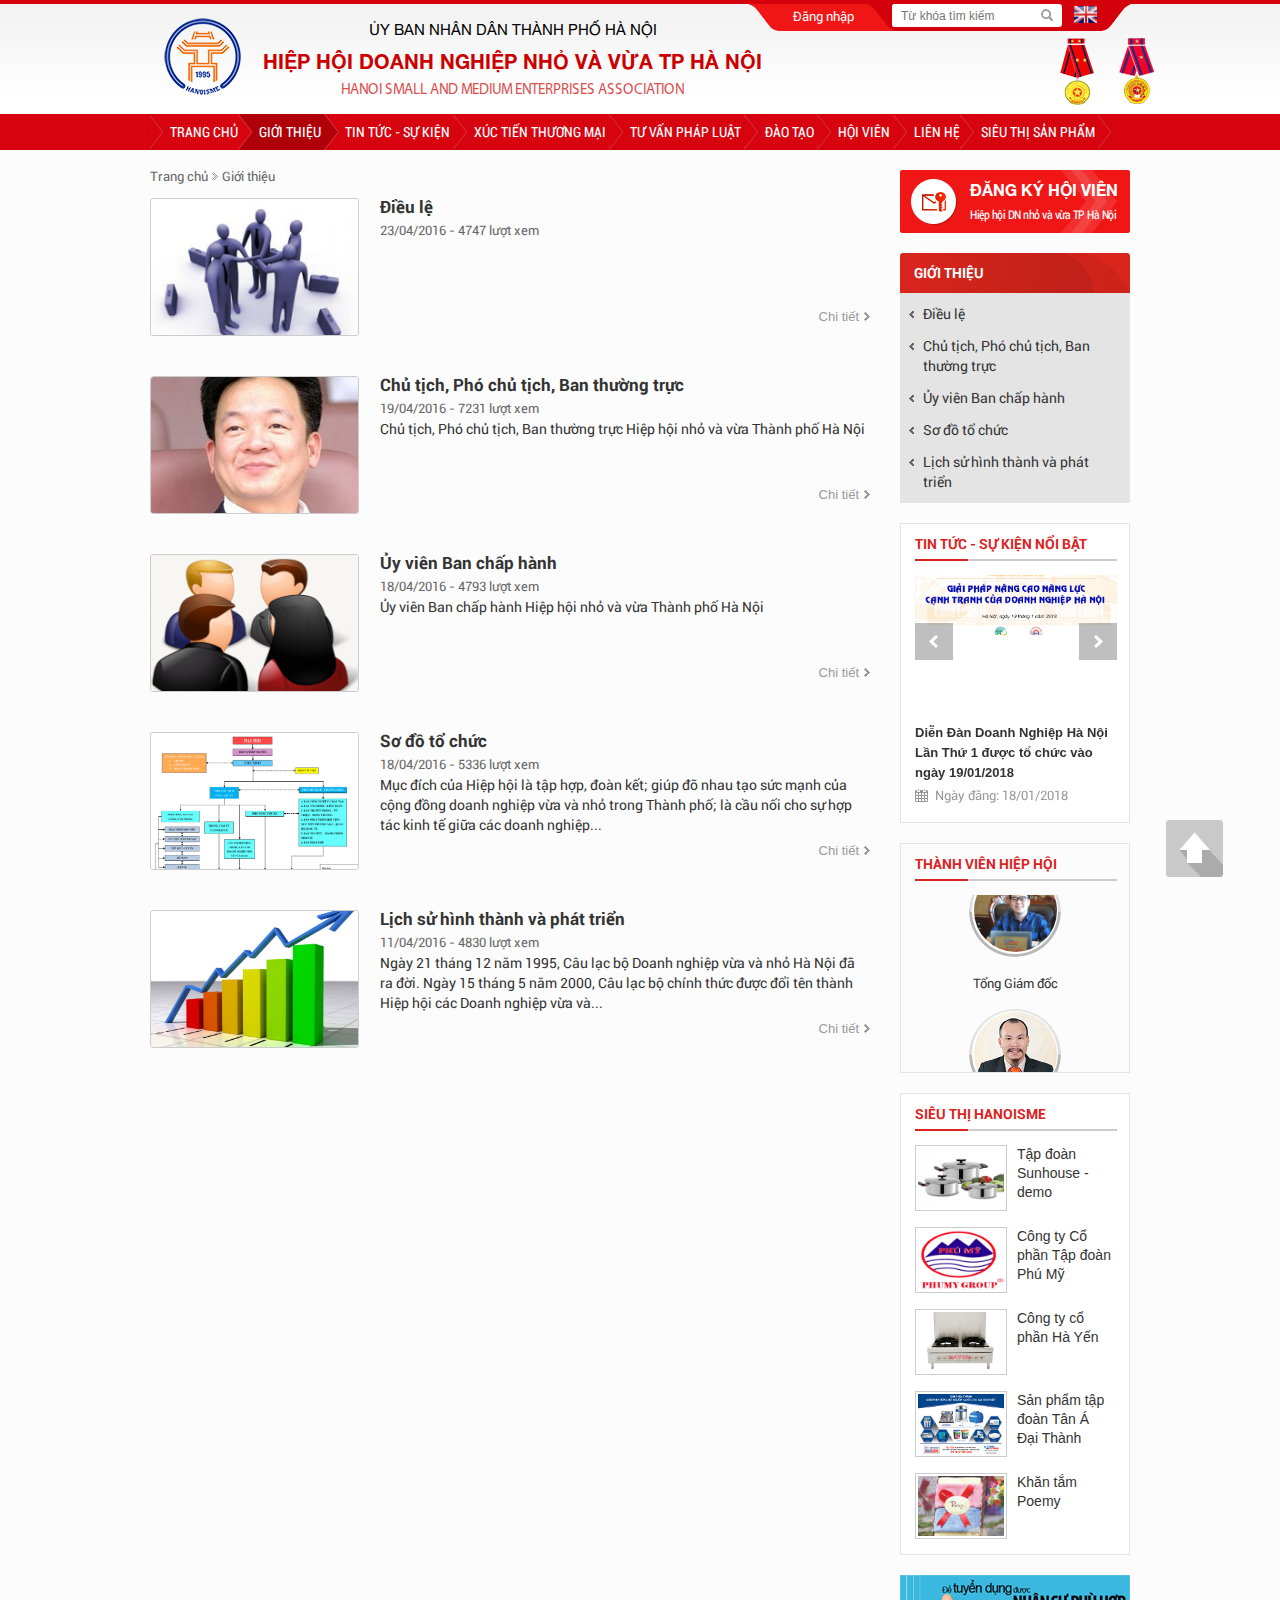
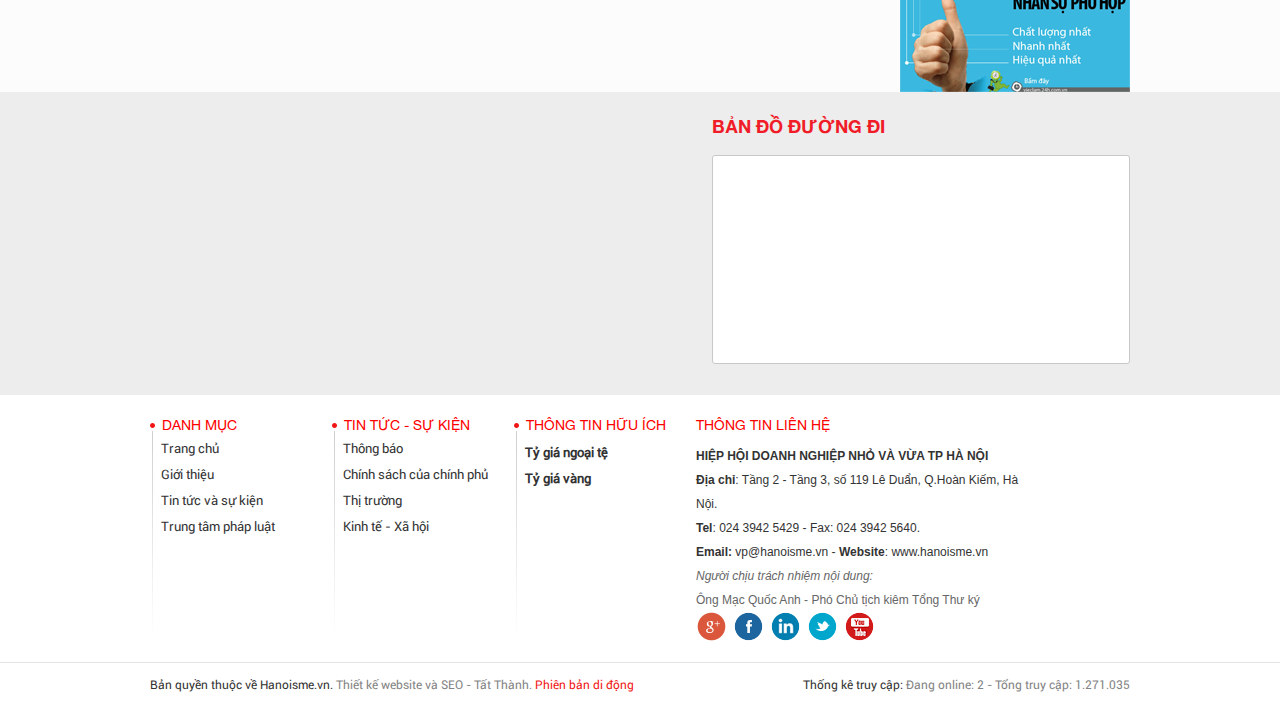
<file: gioi-thieu.htm>
<!DOCTYPE html PUBLIC "-//W3C//DTD XHTML 1.0 Transitional//EN" "http://www.w3.org/TR/xhtml1/DTD/xhtml1-transitional.dtd"> <html xmlns="http://www.w3.org/1999/xhtml"> <head><meta http-equiv=Content-Type content='text/html; charset=utf-8'>
<title> Giới thiệu </title> <meta name="keywords" content="Giới thiệu" /> <meta name="description" content="" /> <meta name="copyright" content="Tat Thanh JSC" /> <meta name="author" content="Tat Thanh CMS" /> <meta property="og:title" content="Giới thiệu" /> <meta property="og:type" content="article" /> <meta property="og:url" content="http://hanoisme.vn/gioi-thieu.htm" /> <meta property="og:image" content="http://hanoisme.vn/pic/SystemWebsite/logo-3-1636796149424957102.jpg" /> <meta property="og:description" content="" /> <link rel="Shortcut icon" href="Logo-HH636796163767364304.ico" tppabs="http://hanoisme.vn/pic/SystemWebsite/Logo-HH636796163767364304.ico" type="image/x-icon"/> <script type="text/javascript"> var weburl1 = 'index.htm'/*tpa=http://hanoisme.vn/*/; var weburl = 'index.htm'/*tpa=http://hanoisme.vn/*/; var WebsiteUrl = 'index.htm'/*tpa=http://hanoisme.vn/*/; </script> <script type="text/javascript"> var webUrl = "index.htm"/*tpa=http://hanoisme.vn/*/; var weburl = webUrl; if (document.URL.indexOf("www.") > -1) window.location = document.URL.replace("www.", ""); </script> <script type="text/javascript" src="jquery-1.8.3.min.js" tppabs="http://hanoisme.vn/cms/display/js/jquery-1.8.3.min.js"></script> <script type="text/javascript" src="owl.carousel.min.js" tppabs="http://hanoisme.vn/cms/display/js/owl/owl.carousel.min.js"></script> <script type="text/javascript" src="jquery.lightbox.js" tppabs="http://hanoisme.vn/cms/display/js/lightbox/jquery.lightbox.js"></script> <script type="text/javascript" src="jquery.jcarousellite.min.js" tppabs="http://hanoisme.vn/cms/display/js/jcarousel/jquery.jcarousellite.min.js"></script> <script type="text/javascript" src="jquery.tinyscrollbar.js" tppabs="http://hanoisme.vn/cms/display/js/tinyscrollbar-2.0.0/js/jquery.tinyscrollbar.js"></script> <script type="text/javascript" src="calender.js" tppabs="http://hanoisme.vn/cms/display/New/SubControls/SubNewCalender/calender.js"></script> <script type="text/javascript" src="display.js" tppabs="http://hanoisme.vn/cms/display/js/display.js"></script> <script src="jquery.lightbox.js" tppabs="http://hanoisme.vn/cms/display/js/lightbox/jquery.lightbox.js"></script> <link href="lightbox.css" tppabs="http://hanoisme.vn/cms/display/js/lightbox/css/lightbox.css" rel="stylesheet" /> <script type="text/javascript" src="js-key=AIzaSyAFuNaJqTw3pKFy_YuNTV--iVVF_swSrCM.js" tppabs="http://maps.google.com/maps/api/js?key=AIzaSyAFuNaJqTw3pKFy_YuNTV--iVVF_swSrCM"></script> <script src="GoogleMapInit.js" tppabs="http://hanoisme.vn/cms/display/js/GoogleMap/GoogleMapInit.js"></script> <script src="infobox.js" tppabs="http://hanoisme.vn/cms/display/js/GoogleMap/infobox.js"></script> <script type='text/javascript'> var str = document.URL.toLowerCase(); window.mobilecheck = function() { var check = false; (function(a) { if (/(android|bb\d+|meego).+mobile|avantgo|bada\/|blackberry|blazer|compal|elaine|fennec|hiptop|iemobile|ip(hone|od)|iris|kindle|lge |maemo|midp|mmp|mobile.+firefox|netfront|opera m(ob|in)i|palm( os)?|phone|p(ixi|re)\/|plucker|pocket|psp|series(4|6)0|symbian|treo|up\.(browser|link)|vodafone|wap|windows (ce|phone)|xda|xiino/i.test(a) || /1207|6310|6590|3gso|4thp|50[1-6]i|770s|802s|a wa|abac|ac(er|oo|s\-)|ai(ko|rn)|al(av|ca|co)|amoi|an(ex|ny|yw)|aptu|ar(ch|go)|as(te|us)|attw|au(di|\-m|r |s )|avan|be(ck|ll|nq)|bi(lb|rd)|bl(ac|az)|br(e|v)w|bumb|bw\-(n|u)|c55\/|capi|ccwa|cdm\-|cell|chtm|cldc|cmd\-|co(mp|nd)|craw|da(it|ll|ng)|dbte|dc\-s|devi|dica|dmob|do(c|p)o|ds(12|\-d)|el(49|ai)|em(l2|ul)|er(ic|k0)|esl8|ez([4-7]0|os|wa|ze)|fetc|fly(\-|_)|g1 u|g560|gene|gf\-5|g\-mo|go(\.w|od)|gr(ad|un)|haie|hcit|hd\-(m|p|t)|hei\-|hi(pt|ta)|hp( i|ip)|hs\-c|ht(c(\-| |_|a|g|p|s|t)|tp)|hu(aw|tc)|i\-(20|go|ma)|i230|iac( |\-|\/)|ibro|idea|ig01|ikom|im1k|inno|ipaq|iris|ja(t|v)a|jbro|jemu|jigs|kddi|keji|kgt( |\/)|klon|kpt |kwc\-|kyo(c|k)|le(no|xi)|lg( g|\/(k|l|u)|50|54|\-[a-w])|libw|lynx|m1\-w|m3ga|m50\/|ma(te|ui|xo)|mc(01|21|ca)|m\-cr|me(rc|ri)|mi(o8|oa|ts)|mmef|mo(01|02|bi|de|do|t(\-| |o|v)|zz)|mt(50|p1|v )|mwbp|mywa|n10[0-2]|n20[2-3]|n30(0|2)|n50(0|2|5)|n7(0(0|1)|10)|ne((c|m)\-|on|tf|wf|wg|wt)|nok(6|i)|nzph|o2im|op(ti|wv)|oran|owg1|p800|pan(a|d|t)|pdxg|pg(13|\-([1-8]|c))|phil|pire|pl(ay|uc)|pn\-2|po(ck|rt|se)|prox|psio|pt\-g|qa\-a|qc(07|12|21|32|60|\-[2-7]|i\-)|qtek|r380|r600|raks|rim9|ro(ve|zo)|s55\/|sa(ge|ma|mm|ms|ny|va)|sc(01|h\-|oo|p\-)|sdk\/|se(c(\-|0|1)|47|mc|nd|ri)|sgh\-|shar|sie(\-|m)|sk\-0|sl(45|id)|sm(al|ar|b3|it|t5)|so(ft|ny)|sp(01|h\-|v\-|v )|sy(01|mb)|t2(18|50)|t6(00|10|18)|ta(gt|lk)|tcl\-|tdg\-|tel(i|m)|tim\-|t\-mo|to(pl|sh)|ts(70|m\-|m3|m5)|tx\-9|up(\.b|g1|si)|utst|v400|v750|veri|vi(rg|te)|vk(40|5[0-3]|\-v)|vm40|voda|vulc|vx(52|53|60|61|70|80|81|83|85|98)|w3c(\-| )|webc|whit|wi(g |nc|nw)|wmlb|wonu|x700|yas\-|your|zeto|zte\-/i.test(a.substr(0, 4))) check = true; })(navigator.userAgent || navigator.vendor || window.opera); return check; if (document.URL.toLowerCase() == weburl.toLowerCase()) if (window.mobilecheck()) document.location = 'http://m.' + str.substr(7); }; if (window.mobilecheck()) { document.location = 'http://m.' + str.substr(7); } </script><link href="css.css" tppabs="http://hanoisme.vn/cms/display/Adv/AdvToLeftRight/css.css" rel="stylesheet" /><link href="css-1.css" tppabs="http://hanoisme.vn/cms/display/Product/Subcontrols/SubProductReg2/css.css" rel="stylesheet" /><link href="css-2.css" tppabs="http://hanoisme.vn/cms/display/CommonControls/CommontSendRequest/css.css" rel="stylesheet" /><link href="css-3.css" tppabs="http://hanoisme.vn/cms/display/CommonControls/CommontContentUpdate/css.css" rel="stylesheet" /><link href="css-4.css" tppabs="http://hanoisme.vn/cms/display/CommonControls/CommonFaceFan/css.css" rel="stylesheet" /><link href="css-5.css" tppabs="http://hanoisme.vn/cms/display/New/SubControls/SubNewReg2/css.css" rel="stylesheet" /><link href="css-6.css" tppabs="http://hanoisme.vn/cms/display/PhotoAlbum/Controls/PhotoAlbumDetail/css.css" rel="stylesheet" /><link href="ResourceHandler.ashx-keys=t0.t2.t3.t4.t5.t6.t7.t8.t9.t10.t11.t12.t13.t14.t15.t16.t17.t31.t32.t36.t37.t38.t39.t40.t41.t42.t43.t44.css" tppabs="http://hanoisme.vn/ResourceHandler.ashx?keys=t0.t2.t3.t4.t5.t6.t7.t8.t9.t10.t11.t12.t13.t14.t15.t16.t17.t31.t32.t36.t37.t38.t39.t40.t41.t42.t43.t44" rel="stylesheet" type="text/css"></link> <link href="ResourceHandler.ashx-keys=t33.t34.t35.css" tppabs="http://hanoisme.vn/ResourceHandler.ashx?keys=t33.t34.t35" rel="stylesheet" type="text/css"></link> <link href="css-7.css" tppabs="http://hanoisme.vn/cms/display/Member/Controls/MemberDuyetTin/css.css" rel="stylesheet" /><link href="css-8.css" tppabs="http://hanoisme.vn/cms/display/Member/Controls/MemberDuyenTinDaDang/css.css" rel="stylesheet" /><link href="css-9.css" tppabs="http://hanoisme.vn/cms/display/Member/Controls/MemberDuyetSanPham/css.css" rel="stylesheet" /><link href="css-10.css" tppabs="http://hanoisme.vn/cms/display/Member/Controls/MemberDuyetSanPhamDaDang/css.css" rel="stylesheet" /><link href="css-11.css" tppabs="http://hanoisme.vn/cms/display/New/SubControls/SubNewCalender/css.css" rel="stylesheet" /><link href="font-face.css" tppabs="http://hanoisme.vn/cms/display/cs/font-face.css" rel="stylesheet" /> <style> .ho_tro .item_picture { border: 1px solid #f1f1f1; border-radius: 50%; overflow: hidden; } .khungAnhCrop, .khungAnhCrop0 { display: inline-block; left: 0; overflow: hidden; text-align: center; top: 0; } </style> </head> <body> <form name="form1" method="post" action="http://hanoisme.vn/gioi-thieu.htm" id="form1" style="background-color: #fcfcfc"> <div> <input type="hidden" name="__EVENTTARGET" id="__EVENTTARGET" value="" /> <input type="hidden" name="__EVENTARGUMENT" id="__EVENTARGUMENT" value="" /> <input type="hidden" name="__VIEWSTATE" id="__VIEWSTATE" value="/[base64]/[base64]/IC0gWMOjIGjhu5lpJyBocmVmPSdodHRwOi8vaGFub2lzbWUudm4va2luaC10ZS14YS1ob2kuaHRtJyA+PHNwYW4+S2luaCB04bq/[base64]/[base64]/biB0aMawxqFuZyBt4bqhaSBxdeG7kWMgZ2lhJyBocmVmPSdodHRwOi8vaGFub2lzbWUudm4veHVjLXRpZW4tdGh1b25nLW1haS1xdW9jLWdpYS5odG0nID48c3Bhbj5Yw7pjIHRp4bq/[base64]/biB0aMawxqFuZyBt4bqhaSBxdeG7kWMgdOG6vycgaHJlZj0naHR0cDovL2hhbm9pc21lLnZuL3h1Yy10aWVuLXRodW9uZy1tYWktcXVvYy10ZS5odG0nID48c3Bhbj5Yw7pjIHRp4bq/[base64]/[base64]/[base64]/[base64]/[base64]/[base64]/[base64]/[base64]/[base64]/[base64]/dSBWUEkgdHLDqm4gc8OgbiBnaWFvIGThu4tjaCBjaOG7qW5nIGtob8OhbiBIw6AgTuG7mWknPlbEg24gUGjDuiBJbnZlc3QgY2jDrW5oIHRo4bupYyBuacOqbSB54bq/dCBj4buVIHBoaeG6v3UgVlBJIHRyw6puIHPDoG4gZ2lhbyBk4buLY2ggY2jhu6luZyBraG/[base64]/dCBOZ3V5w6puIMSRw6FuIDIwMTjigJ0uDQonPjxpbWcgYWx0PSLigJxI4buZaSBuZ2jhu4sgY3VuZyBj4bqndSBow6BuZyBow7NhIC0gxJDhuql5IG3huqFuaCBhbiB0b8Ogbg0KdGjhu7FjIHBo4bqpbSBU4bq/[base64]/DoG4NCnRo4buxYyBwaOG6qW0gVOG6v3QgTmd1ecOqbiDEkcOhbiAyMDE44oCdLg0KJz7igJxI4buZaSBuZ2jhu4sgY3VuZyBj4bqndSBow6BuZyBow7NhIC0gxJDhuql5IG3huqFuaCBhbiB0b8Ogbg0KdGjhu7FjIHBo4bqpbSBU4bq/[base64]/[base64]/DoG5nIFBoxrDhu5tjJyBjbGFzcz0nY3JvcEltYWdlJz48aW1nIGFsdD0iTmd1eeG7hW4gSG/[base64]/DoG5nIFBoxrDhu5tjJyA+Tmd1eeG7hW4gSG/[base64]/biBUaOG6r25nJyBjbGFzcz0nY3JvcEltYWdlJz48aW1nIGFsdD0iTmd1eeG7hW4gQ2hp4bq/[base64]/[base64]/[base64]" /> </div> <script type="text/javascript"> //<![CDATA[ var theForm = document.forms['form1']; if (!theForm) { theForm = document.form1; } function __doPostBack(eventTarget, eventArgument) { if (!theForm.onsubmit || (theForm.onsubmit() != false)) { theForm.__EVENTTARGET.value = eventTarget; theForm.__EVENTARGUMENT.value = eventArgument; theForm.submit(); } } //]]> </script> <div id="part-one"> <div id="CommonHeader"> <div class="content"> <div id="AdvLogo"> <div class='anh'><a target='_blank' href="index.htm" tppabs="http://hanoisme.vn/"><img alt="" src="HH-log_636784997974493813.png.ashx.png" tppabs="http://hanoisme.vn/pic/banner/HH-log_636784997974493813.png.ashx" class="anhQC" /></a><div class=cb'></div><span></span></div> </div> <div class="textHeader"> <div class="line-1">ủy ban nhân dân thành phố hà nội</div> <div class="line-2">hiệp hội doanh nghiệp nhỏ và vừa tp hà nội</div> <div class="line-3">hanoi small and medium enterprises association</div> </div> <div class="search"> <div id="CommontSendRequest"> <a class='login' id='' href='#' onclick='showFormSR()'>Đăng nhập</a> </div> <div id="fadePopupSR"></div> <div id="formSendRQ"> <span class="btnclose"></span> <div class="formRq"> <div id="Login"> <div class=" logcnt"> <div id="login"> <div class="title"> <div class="info">ĐĂNG NHẬP</div> </div> <div class="cnt"> <div class="row"> <input name="DisplayLoadControl1$CommonHeader$CommontSendRequest$txtLogEmail" type="text" id="DisplayLoadControl1_CommonHeader_CommontSendRequest_txtLogEmail" class="text" PlaceHolder="Tên tài khoản" /> </div> <div class="h10 cb"></div> <div class="row"> <input name="DisplayLoadControl1$CommonHeader$CommontSendRequest$txtLogPass" type="password" id="DisplayLoadControl1_CommonHeader_CommontSendRequest_txtLogPass" class="text" PlaceHolder="Mật khẩu" /> </div> <div class="h10 cb"></div> <div class="row dn"> <div class="fl"> <span class="cbox1"><input id="DisplayLoadControl1_CommonHeader_CommontSendRequest_cbKeepLog" type="checkbox" name="DisplayLoadControl1$CommonHeader$CommontSendRequest$cbKeepLog" /><label for="DisplayLoadControl1_CommonHeader_CommontSendRequest_cbKeepLog">Ghi nhớ mật khẩu</label></span> </div> </div> <div class="row tal"> <div class="fl"><span class="forgotpass">Quên mật khẩu ?</span></div> <span class="btn" id="btnLogin">Đăng nhập</span> </div> <div class="h25 cb"></div> </div> </div> <div id="forgotpass"> <div class="title"> <div class="info">Bạn quên mật khẩu?</div> </div> <div class="cnt"> <div class="tip">Vui lòng nhập tên tài khoản của bạn, hệ thống sẽ gửi thông tin mật khẩu mới tới email mà bạn đã sử dụng khi đăng ký tài khoản. </div> <div class="row"> <input name="DisplayLoadControl1$CommonHeader$CommontSendRequest$txtTaiKhoan" type="text" id="DisplayLoadControl1_CommonHeader_CommontSendRequest_txtTaiKhoan" class="text" PlaceHolder="Tên tài khoản" /> </div> <div class="dn"> <div class="h10 cb"></div> <div class="row"> <input name="DisplayLoadControl1$CommonHeader$CommontSendRequest$txtRePaEmail" type="text" id="DisplayLoadControl1_CommonHeader_CommontSendRequest_txtRePaEmail" class="text" PlaceHolder="Email *" /> </div> </div> <div class="h10 cb"></div> <div class="row tal"> <span class="btn" id="btnRePass">Đồng ý</span> <span class="dn" style="float: left">Hủy</span> </div> <div class="h10 cb"></div> </div> </div> <div id="ThongBaoDangNhap"> <div class="title"> <p class="info tac">Thông báo</p> </div> <div class="cnt"> <div class="row tal"> Bạn không đủ quyền xem tài liệu này. Vui lòng liên hệ ban quản <br /> trị để được cấp quyền truy cập. <br /> Xin cám ơn! </div> <div class="cb h10"></div> <div class="row"> <a class="btn1" href="lien-he.htm" tppabs="http://hanoisme.vn/lien-he.htm" style="float: left;">Gửi liên hệ</a> </div> </div> </div> </div> </div> </div> </div> <script type="text/javascript"> $(document).ready(function () { $("#fadePopupSR").click(function () { $("#fadePopupSR").fadeOut(); $("#formSendRQ").fadeOut(); }); $("#formSendRQ .btnclose").click(function () { $("#fadePopupSR").fadeOut(); $("#formSendRQ").fadeOut(); }); }); function logout() { $("#popup_mes .fadePopupSR").fadeIn(); $("#popup_mes .formSendRQ").fadeIn(); $("#ThongBaoSubMemberRegistry").show(); return; } function logout2() { loading(true); jQuery.post( 'http://hanoisme.vn/cms/display/Member/Controls/MemberAction.aspx', { "action": "Logout" }, function (data) { if (data[0].toString() == "OK") { loading(false); location.href = "index.htm"/*tpa=http://hanoisme.vn/*/; } }, 'json'); } function showFormSR() { $("#fadePopupSR").fadeIn(); $("#formSendRQ").fadeIn(); $("#formSendRQ").css({ "top": "160px" }); $("#Login").show(); $("#CreatID").hide(); $("#shareBox1").hide(); $("#ThongBaoDangNhap").hide(); $("#forgotpass").hide(); } function showFormCreate() { $("#fadePopupSR").fadeIn(); $("#formSendRQ").fadeIn(); $("#formSendRQ").css({ "top": "20%", "margin-left": "-270px" }); $("#Login").hide(); $("#CreatID").show(); $("#shareBox1").hide(); $("#ThongBaoDangNhap").hide(); $("#forgotpass").hide(); } function validateEmail1(email) { var atpos = email.indexOf("@"); var dotpos = email.lastIndexOf("."); if (atpos < 1 || dotpos < atpos + 2) { return false; } return true; } function showShareBox() { $("#fadePopupSR").fadeIn(); $("#formSendRQ").fadeIn(); $("#formSendRQ").css({ "top": "160px", "position": "fixed" }); $("#Login").show(); $("#CreatID").hide(); $("#login").hide(); $("#shareBox1").show(); $("#ThongBaoDangNhap").hide(); $("#forgotpass").hide(); } function ThongBaoDangNhap() { $("#fadePopupSR").fadeIn(); $("#formSendRQ").fadeIn(); $("#formSendRQ").css({ "top": "160px", "position": "fixed" }); $("#Login").show(); $("#CreatID").hide(); $("#login").hide(); $("#shareBox1").hide(); $("#ThongBaoDangNhap").show(); $("#forgotpass").hide(); } </script> <script type="text/javascript"> $(document).ready(function () { $("#btnShareToAccount").click(function () { var iid = ''; loading(true); jQuery.ajax({ url: weburl + "cms/display/FileLibrary/Controls/FileLibraryDetail/Ajax.aspx", type: "POST", dataType: "json", data: { "action": "share", "account": jQuery("#txtAccount").val(), "iid": iid }, success: function (res) { loading(false); jAlert(res[0], "Thông báo", function () { $("#fadePopupSR").fadeOut(); $("#formSendRQ").fadeOut(); jQuery("#txtAccount").val(''); }); }, error: function (error) { loading(false); } }); }); $("#Login .forgotpass").click(function () { $("#Login #forgotpass").show(); $("#Login #login").hide(); $("#Login #shareBox").hide(); }); $("#Login .login").click(function () { $("#Login #forgotpass").hide(); $("#Login #shareBox").hide(); $("#Login #login").show(); }); $("#Login .create").click(function () { $("#Login").hide(); $("#Login #shareBox").hide(); $("#CreatID").show(); $("#formSendRQ").css({ "top": "15%" }); }); $("#CreatID .login").click(function () { $("#Login #forgotpass").hide(); $("#CreatID").hide(); $("#Login #shareBox").hide(); $("#Login").show(); $("#formSendRQ").css({ "top": "160px" }); }); $("#btnShowShareBox").click(function () { $("#Login #forgotpass").hide(); $("#CreatID").hide(); $("#Login #shareBox").show(); $("#Login").hide(); $("#formSendRQ").css({ "top": "160px" }); }); $("#Login #btnLogin").click(function () { loginmember(); }); $("#Login #reset").click(function () { reset(); }); function reset() { $("#DisplayLoadControl1_CommonHeader_CommontSendRequest_txtLogEmail").val(""); $("#DisplayLoadControl1_CommonHeader_CommontSendRequest_txtLogPass").val(""); } function loginmember() { if ($("#DisplayLoadControl1_CommonHeader_CommontSendRequest_txtLogEmail").val() == "") { $("#DisplayLoadControl1_CommonHeader_CommontSendRequest_txtLogEmail").focus(); return; } if ($("#DisplayLoadControl1_CommonHeader_CommontSendRequest_txtLogPass").val() == "") { $("#DisplayLoadControl1_CommonHeader_CommontSendRequest_txtLogPass").focus(); return; } var email = $("#DisplayLoadControl1_CommonHeader_CommontSendRequest_txtLogEmail").val(); var pass = $("#DisplayLoadControl1_CommonHeader_CommontSendRequest_txtLogPass").val(); loading(true); jQuery.post( 'http://hanoisme.vn/cms/display/Member/Controls/MemberAction.aspx', { "email": email, "pass": pass, "action": "Login" }, function (data) { if (data[0].toString() == "OK") { loading(false); location.href = data[1].toString(); } if (data[0].toString() == "WRONG") { loading(false); alert(data[1].toString()); } if (data[0].toString() == "ERROR") { loading(false); alert(data[1].toString()); location.href = "index.htm"/*tpa=http://hanoisme.vn/*/; } }, 'json'); } $("#forgotpass #btnRePass").click(function () { newpassmember(); }); function newpassmember() { if ($("#DisplayLoadControl1_CommonHeader_CommontSendRequest_txtTaiKhoan").val() == "") { $("#DisplayLoadControl1_CommonHeader_CommontSendRequest_txtTaiKhoan").focus(); return; } var email = $("#DisplayLoadControl1_CommonHeader_CommontSendRequest_txtRePaEmail").val(); var tk = $("#DisplayLoadControl1_CommonHeader_CommontSendRequest_txtTaiKhoan").val(); loading(true); jQuery.post( 'http://hanoisme.vn/cms/display/Member/Controls/MemberAction.aspx', { "taikhoan": tk, "action": "GetNewPass" }, function (data) { if (data[0].toString() == "OK") { loading(false); alert("Bạn đã khôi phục email thành công, vui lòng kiểm tra lại email!"); location.href = "index.htm"/*tpa=http://hanoisme.vn/*/; } else { loading(false); alert(data[1].toString()); } }, 'json'); } }); function validateEmail(email) { var atpos = email.indexOf("@"); var dotpos = email.lastIndexOf("."); if (atpos < 1 || dotpos < atpos + 2) { return false; } return true; } function CheckTaikhoan(taikhoan) { var filter = /^([a-zA-Z0-9_\.\-])+$/; if ((!filter.test(taikhoan)) || taikhoan.length < 3) { alert('Vui lòng nhập tên đăng nhập không có khoảng trắng, kí tự đắc biệt và lớn hơn 3 ký tự'); return false; } return true; } function CheckPhone(phone) { var filter = /^([0-9])+$/; if ((!filter.test(phone))) { alert('Vui lòng nhập số điện thoại là số'); return false; } return true; } </script> <div id="CommonSearchBoxHome"> <input name="DisplayLoadControl1$CommonHeader$CommonSearchBox$TextBox1" type="text" id="DisplayLoadControl1_CommonHeader_CommonSearchBox_TextBox1" class="textBox" placeHolder="Từ khóa tìm kiếm" onKeyPress="doClick(&#39;DisplayLoadControl1_CommonHeader_CommonSearchBox_Button1&#39;,event)" /> <a id="DisplayLoadControl1_CommonHeader_CommonSearchBox_Button1" class="iconSearch" href="javascript:__doPostBack(&#39;DisplayLoadControl1$CommonHeader$CommonSearchBox$Button1&#39;,&#39;&#39;)"></a> </div> <div id="CommonLanguage"> <div class="pdFlatLang item"> <a id="DisplayLoadControl1_CommonHeader_CommonLanguage_rptList_ctl00_lbtSelectLanguage" href="javascript:__doPostBack(&#39;DisplayLoadControl1$CommonHeader$CommonLanguage$rptList$ctl00$lbtSelectLanguage&#39;,&#39;&#39;)"> <span class="text">English</span> <img alt="English" class="imgFlag" src="UK24x24634635252510521198602.png.ashx.png" tppabs="http://hanoisme.vn/pic/Language/UK24x24634635252510521198602.png.ashx" /></a> </div> </div> </div> <div id="AdvPrize"> <a class='subHC' ><img alt="" class="" src="hcl_637334306495413633.png.ashx.png" tppabs="http://hanoisme.vn/pic/banner/hcl_637334306495413633.png.ashx" /></a> </div> </div> </div> <div class="cb"></div> <div id="CommonMenuMain"> <div id="smoothmenumain" class="content"> <ul> <li class='litop binhthuong' ><div class='left-menu'></div> <a class='top top0' href="index.htm" tppabs="http://hanoisme.vn/" title='Trang chủ'>Trang chủ</a> <div class='right-menu'></div><span class='cb'></span></li> <li class='litop active' ><div class='left-menu'></div> <a class='top top1' href="gioi-thieu.htm" tppabs="http://hanoisme.vn/gioi-thieu.htm" title='Giới thiệu'>Giới thiệu<span class='dot_sub'>&nbsp;</span></a><ul class='sub-menu'> <li class='subli'> <div class='img-li-sub-menu'></div> <div class='text-sub-menu'><a class='subitem' title='Điều lệ' href="dieu-le-cua-hiep-hoi-cac-doanh-nghiep-vua-va-nho-thanh-pho-ha-noi.htm" tppabs="http://hanoisme.vn/dieu-le-cua-hiep-hoi-cac-doanh-nghiep-vua-va-nho-thanh-pho-ha-noi.htm" ><span>Điều lệ</span></a></div> </li> <li class='subli'> <div class='img-li-sub-menu'></div> <div class='text-sub-menu'><a class='subitem' title='Chủ tịch, phó chủ tịch, Ban thường trực' href="ban-thuong-truc.htm" tppabs="http://hanoisme.vn/ban-thuong-truc.htm" ><span>Chủ tịch, phó chủ tịch, Ban thường trực</span></a></div> </li> <li class='subli'> <div class='img-li-sub-menu'></div> <div class='text-sub-menu'><a class='subitem' title='Ủy viên ban chấp hành' href="javascript:if(confirm(%27http://hanoisme.vn/uy-vien-ban-chap-hanh.htm  \n\nThis file was not retrieved by Teleport Ultra, because it was unavailable, or its retrieval was aborted, or the project was stopped too soon.  \n\nDo you want to open it from the server?%27))window.location=%27http://hanoisme.vn/uy-vien-ban-chap-hanh.htm%27" tppabs="http://hanoisme.vn/uy-vien-ban-chap-hanh.htm" ><span>Ủy viên ban chấp hành</span></a></div> </li> <li class='subli'> <div class='img-li-sub-menu'></div> <div class='text-sub-menu'><a class='subitem' title='Sơ đồ tổ chức' href="javascript:if(confirm(%27http://hanoisme.vn/so-do-to-chuc.htm  \n\nThis file was not retrieved by Teleport Ultra, because it was unavailable, or its retrieval was aborted, or the project was stopped too soon.  \n\nDo you want to open it from the server?%27))window.location=%27http://hanoisme.vn/so-do-to-chuc.htm%27" tppabs="http://hanoisme.vn/so-do-to-chuc.htm" ><span>Sơ đồ tổ chức</span></a></div> </li> <li class='subli'> <div class='img-li-sub-menu'></div> <div class='text-sub-menu'><a class='subitem' title='Lịch sử hình thành và phát triển' href="javascript:if(confirm(%27http://hanoisme.vn/lich-su-hinh-thanh-va-phat-trien.htm  \n\nThis file was not retrieved by Teleport Ultra, because it was unavailable, or its retrieval was aborted, or the project was stopped too soon.  \n\nDo you want to open it from the server?%27))window.location=%27http://hanoisme.vn/lich-su-hinh-thanh-va-phat-trien.htm%27" tppabs="http://hanoisme.vn/lich-su-hinh-thanh-va-phat-trien.htm" ><span>Lịch sử hình thành và phát triển</span></a></div> </li></ul> <div class='right-menu'></div><span class='cb'></span></li> <li class='litop binhthuong' ><div class='left-menu'></div> <a class='top top2' href="javascript:if(confirm(%27http://hanoisme.vn/tin-tuc.htm  \n\nThis file was not retrieved by Teleport Ultra, because it was unavailable, or its retrieval was aborted, or the project was stopped too soon.  \n\nDo you want to open it from the server?%27))window.location=%27http://hanoisme.vn/tin-tuc.htm%27" tppabs="http://hanoisme.vn/tin-tuc.htm" title='Tin tức - Sự kiện'>Tin tức - Sự kiện<span class='dot_sub'>&nbsp;</span></a><ul class='sub-menu'> <li class='subli'> <div class='img-li-sub-menu'></div> <div class='text-sub-menu'><a class='subitem' title='Hiệp hội' href="javascript:if(confirm(%27http://hanoisme.vn/hiep-hoi.htm  \n\nThis file was not retrieved by Teleport Ultra, because it was unavailable, or its retrieval was aborted, or the project was stopped too soon.  \n\nDo you want to open it from the server?%27))window.location=%27http://hanoisme.vn/hiep-hoi.htm%27" tppabs="http://hanoisme.vn/hiep-hoi.htm" ><span>Hiệp hội</span></a></div> </li> <li class='subli'> <div class='img-li-sub-menu'></div> <div class='text-sub-menu'><a class='subitem' title='Văn bản' href="javascript:if(confirm(%27http://hanoisme.vn/van-ban.htm  \n\nThis file was not retrieved by Teleport Ultra, because it was unavailable, or its retrieval was aborted, or the project was stopped too soon.  \n\nDo you want to open it from the server?%27))window.location=%27http://hanoisme.vn/van-ban.htm%27" tppabs="http://hanoisme.vn/van-ban.htm" ><span>Văn bản</span></a></div> </li> <li class='subli'> <div class='img-li-sub-menu'></div> <div class='text-sub-menu'><a class='subitem' title='Tin tức trong nước' href="javascript:if(confirm(%27http://hanoisme.vn/tin-tuc-trong-nuoc.htm  \n\nThis file was not retrieved by Teleport Ultra, because it was unavailable, or its retrieval was aborted, or the project was stopped too soon.  \n\nDo you want to open it from the server?%27))window.location=%27http://hanoisme.vn/tin-tuc-trong-nuoc.htm%27" tppabs="http://hanoisme.vn/tin-tuc-trong-nuoc.htm" ><span>Tin tức trong nước</span></a></div> </li> <li class='subli'> <div class='img-li-sub-menu'></div> <div class='text-sub-menu'><a class='subitem' title='Doanh nhân - Doanh nghiệp' href="javascript:if(confirm(%27http://hanoisme.vn/doanh-nhan-doanh-nghiep.htm  \n\nThis file was not retrieved by Teleport Ultra, because it was unavailable, or its retrieval was aborted, or the project was stopped too soon.  \n\nDo you want to open it from the server?%27))window.location=%27http://hanoisme.vn/doanh-nhan-doanh-nghiep.htm%27" tppabs="http://hanoisme.vn/doanh-nhan-doanh-nghiep.htm" ><span>Doanh nhân - Doanh nghiệp</span></a></div> </li> <li class='subli'> <div class='img-li-sub-menu'></div> <div class='text-sub-menu'><a class='subitem' title='Kinh tế - Xã hội' href="javascript:if(confirm(%27http://hanoisme.vn/kinh-te-xa-hoi.htm  \n\nThis file was not retrieved by Teleport Ultra, because it was unavailable, or its retrieval was aborted, or the project was stopped too soon.  \n\nDo you want to open it from the server?%27))window.location=%27http://hanoisme.vn/kinh-te-xa-hoi.htm%27" tppabs="http://hanoisme.vn/kinh-te-xa-hoi.htm" ><span>Kinh tế - Xã hội</span></a></div> </li> <li class='subli'> <div class='img-li-sub-menu'></div> <div class='text-sub-menu'><a class='subitem' title='Thị trường' href="javascript:if(confirm(%27http://hanoisme.vn/thi-truong.htm  \n\nThis file was not retrieved by Teleport Ultra, because it was unavailable, or its retrieval was aborted, or the project was stopped too soon.  \n\nDo you want to open it from the server?%27))window.location=%27http://hanoisme.vn/thi-truong.htm%27" tppabs="http://hanoisme.vn/thi-truong.htm" ><span>Thị trường</span></a></div> </li> <li class='subli'> <div class='img-li-sub-menu'></div> <div class='text-sub-menu'><a class='subitem' title='Chính sách của chính phủ' href="javascript:if(confirm(%27http://hanoisme.vn/chinh-sach-cua-chinh-phu.htm  \n\nThis file was not retrieved by Teleport Ultra, because it was unavailable, or its retrieval was aborted, or the project was stopped too soon.  \n\nDo you want to open it from the server?%27))window.location=%27http://hanoisme.vn/chinh-sach-cua-chinh-phu.htm%27" tppabs="http://hanoisme.vn/chinh-sach-cua-chinh-phu.htm" ><span>Chính sách của chính phủ</span></a></div> </li> <li class='subli'> <div class='img-li-sub-menu'></div> <div class='text-sub-menu'><a class='subitem' title='Thông báo' href="javascript:if(confirm(%27http://hanoisme.vn/thong-bao.htm  \n\nThis file was not retrieved by Teleport Ultra, because it was unavailable, or its retrieval was aborted, or the project was stopped too soon.  \n\nDo you want to open it from the server?%27))window.location=%27http://hanoisme.vn/thong-bao.htm%27" tppabs="http://hanoisme.vn/thong-bao.htm" ><span>Thông báo</span></a></div> </li></ul> <div class='right-menu'></div><span class='cb'></span></li> <li class='litop binhthuong' ><div class='left-menu'></div> <a class='top top3' href="javascript:if(confirm(%27http://hanoisme.vn/xuc-tien-thuong-mai.htm  \n\nThis file was not retrieved by Teleport Ultra, because it was unavailable, or its retrieval was aborted, or the project was stopped too soon.  \n\nDo you want to open it from the server?%27))window.location=%27http://hanoisme.vn/xuc-tien-thuong-mai.htm%27" tppabs="http://hanoisme.vn/xuc-tien-thuong-mai.htm" title='Xúc tiến thương mại'>Xúc tiến thương mại<span class='dot_sub'>&nbsp;</span></a><ul class='sub-menu'> <li class='subli'> <div class='img-li-sub-menu'></div> <div class='text-sub-menu'><a class='subitem' title='Xúc tiến thương mại quốc gia' href="javascript:if(confirm(%27http://hanoisme.vn/xuc-tien-thuong-mai-quoc-gia.htm  \n\nThis file was not retrieved by Teleport Ultra, because it was unavailable, or its retrieval was aborted, or the project was stopped too soon.  \n\nDo you want to open it from the server?%27))window.location=%27http://hanoisme.vn/xuc-tien-thuong-mai-quoc-gia.htm%27" tppabs="http://hanoisme.vn/xuc-tien-thuong-mai-quoc-gia.htm" ><span>Xúc tiến thương mại quốc gia</span></a></div> </li> <li class='subli'> <div class='img-li-sub-menu'></div> <div class='text-sub-menu'><a class='subitem' title='Xúc tiến thương mại quốc tế' href="javascript:if(confirm(%27http://hanoisme.vn/xuc-tien-thuong-mai-quoc-te.htm  \n\nThis file was not retrieved by Teleport Ultra, because it was unavailable, or its retrieval was aborted, or the project was stopped too soon.  \n\nDo you want to open it from the server?%27))window.location=%27http://hanoisme.vn/xuc-tien-thuong-mai-quoc-te.htm%27" tppabs="http://hanoisme.vn/xuc-tien-thuong-mai-quoc-te.htm" ><span>Xúc tiến thương mại quốc tế</span></a></div> </li> <li class='subli'> <div class='img-li-sub-menu'></div> <div class='text-sub-menu'><a class='subitem' title='Cơ hội xúc tiến' href="javascript:if(confirm(%27http://hanoisme.vn/co-hoi-xuc-tien.htm  \n\nThis file was not retrieved by Teleport Ultra, because it was unavailable, or its retrieval was aborted, or the project was stopped too soon.  \n\nDo you want to open it from the server?%27))window.location=%27http://hanoisme.vn/co-hoi-xuc-tien.htm%27" tppabs="http://hanoisme.vn/co-hoi-xuc-tien.htm" ><span>Cơ hội xúc tiến</span></a></div> </li></ul> <div class='right-menu'></div><span class='cb'></span></li> <li class='litop binhthuong' ><div class='left-menu'></div> <a class='top top4' href="javascript:if(confirm(%27http://hanoisme.vn/trung-tam-phap-luat.htm  \n\nThis file was not retrieved by Teleport Ultra, because it was unavailable, or its retrieval was aborted, or the project was stopped too soon.  \n\nDo you want to open it from the server?%27))window.location=%27http://hanoisme.vn/trung-tam-phap-luat.htm%27" tppabs="http://hanoisme.vn/trung-tam-phap-luat.htm" title='Tư vấn pháp luật'>Tư vấn pháp luật<span class='dot_sub'>&nbsp;</span></a><ul class='sub-menu'> <li class='subli'> <div class='img-li-sub-menu'></div> <div class='text-sub-menu'><a class='subitem' title='Các văn bản về luật' href="javascript:if(confirm(%27http://hanoisme.vn/cac-van-ban-ve-luat.htm  \n\nThis file was not retrieved by Teleport Ultra, because it was unavailable, or its retrieval was aborted, or the project was stopped too soon.  \n\nDo you want to open it from the server?%27))window.location=%27http://hanoisme.vn/cac-van-ban-ve-luat.htm%27" tppabs="http://hanoisme.vn/cac-van-ban-ve-luat.htm" ><span>Các văn bản về luật</span></a></div> </li> <li class='subli'> <div class='img-li-sub-menu'></div> <div class='text-sub-menu'><a class='subitem' title='Các văn bản về nghị định' href="javascript:if(confirm(%27http://hanoisme.vn/cac-van-ban-ve-nghi-dinh.htm  \n\nThis file was not retrieved by Teleport Ultra, because it was unavailable, or its retrieval was aborted, or the project was stopped too soon.  \n\nDo you want to open it from the server?%27))window.location=%27http://hanoisme.vn/cac-van-ban-ve-nghi-dinh.htm%27" tppabs="http://hanoisme.vn/cac-van-ban-ve-nghi-dinh.htm" ><span>Các văn bản về nghị định</span></a></div> </li> <li class='subli'> <div class='img-li-sub-menu'></div> <div class='text-sub-menu'><a class='subitem' title='Các văn bản về quyết định' href="javascript:if(confirm(%27http://hanoisme.vn/cac-van-ban-ve-quyet-dinh.htm  \n\nThis file was not retrieved by Teleport Ultra, because it was unavailable, or its retrieval was aborted, or the project was stopped too soon.  \n\nDo you want to open it from the server?%27))window.location=%27http://hanoisme.vn/cac-van-ban-ve-quyet-dinh.htm%27" tppabs="http://hanoisme.vn/cac-van-ban-ve-quyet-dinh.htm" ><span>Các văn bản về quyết định</span></a></div> </li></ul> <div class='right-menu'></div><span class='cb'></span></li> <li class='litop binhthuong' ><div class='left-menu'></div> <a class='top top5' href="javascript:if(confirm(%27http://hanoisme.vn/dao-tao.htm  \n\nThis file was not retrieved by Teleport Ultra, because it was unavailable, or its retrieval was aborted, or the project was stopped too soon.  \n\nDo you want to open it from the server?%27))window.location=%27http://hanoisme.vn/dao-tao.htm%27" tppabs="http://hanoisme.vn/dao-tao.htm" title='Đào tạo'>Đào tạo<span class='dot_sub'>&nbsp;</span></a><ul class='sub-menu'> <li class='subli'> <div class='img-li-sub-menu'></div> <div class='text-sub-menu'><a class='subitem' title='Đào tạo quản trị' href="javascript:if(confirm(%27http://hanoisme.vn/dao-tao-quan-tri.htm  \n\nThis file was not retrieved by Teleport Ultra, because it was unavailable, or its retrieval was aborted, or the project was stopped too soon.  \n\nDo you want to open it from the server?%27))window.location=%27http://hanoisme.vn/dao-tao-quan-tri.htm%27" tppabs="http://hanoisme.vn/dao-tao-quan-tri.htm" ><span>Đào tạo quản trị</span></a></div> </li> <li class='subli'> <div class='img-li-sub-menu'></div> <div class='text-sub-menu'><a class='subitem' title='Đào tạo CEO' href="javascript:if(confirm(%27http://hanoisme.vn/dao-tao-ceo.htm  \n\nThis file was not retrieved by Teleport Ultra, because it was unavailable, or its retrieval was aborted, or the project was stopped too soon.  \n\nDo you want to open it from the server?%27))window.location=%27http://hanoisme.vn/dao-tao-ceo.htm%27" tppabs="http://hanoisme.vn/dao-tao-ceo.htm" ><span>Đào tạo CEO</span></a></div> </li> <li class='subli'> <div class='img-li-sub-menu'></div> <div class='text-sub-menu'><a class='subitem' title='Đào tạo khác' href="javascript:if(confirm(%27http://hanoisme.vn/dao-tao-khac.htm  \n\nThis file was not retrieved by Teleport Ultra, because it was unavailable, or its retrieval was aborted, or the project was stopped too soon.  \n\nDo you want to open it from the server?%27))window.location=%27http://hanoisme.vn/dao-tao-khac.htm%27" tppabs="http://hanoisme.vn/dao-tao-khac.htm" ><span>Đào tạo khác</span></a></div> </li></ul> <div class='right-menu'></div><span class='cb'></span></li> <li class='litop binhthuong' ><div class='left-menu'></div> <a class='top top6' href="javascript:if(confirm(%27http://hanoisme.vn/hoi-vien.htm  \n\nThis file was not retrieved by Teleport Ultra, because it was unavailable, or its retrieval was aborted, or the project was stopped too soon.  \n\nDo you want to open it from the server?%27))window.location=%27http://hanoisme.vn/hoi-vien.htm%27" tppabs="http://hanoisme.vn/hoi-vien.htm" title='Hội viên'>Hội viên<span class='dot_sub'>&nbsp;</span></a><ul class='sub-menu'> <li class='subli'> <div class='img-li-sub-menu'></div> <div class='text-sub-menu'><a class='subitem' title='Đăng ký hội viên' href='javascript:showFormCreate();' ><span>Đăng ký hội viên</span></a></div> </li> <li class='subli'> <div class='img-li-sub-menu'></div> <div class='text-sub-menu'><a class='subitem' title='Tất cả hội viên' href="javascript:if(confirm(%27http://hanoisme.vn/tat-ca-hoi-vien.htm  \n\nThis file was not retrieved by Teleport Ultra, because it was unavailable, or its retrieval was aborted, or the project was stopped too soon.  \n\nDo you want to open it from the server?%27))window.location=%27http://hanoisme.vn/tat-ca-hoi-vien.htm%27" tppabs="http://hanoisme.vn/tat-ca-hoi-vien.htm" ><span>Tất cả hội viên</span></a></div> </li></ul> <div class='right-menu'></div><span class='cb'></span></li> <li class='litop binhthuong' ><div class='left-menu'></div> <a class='top top7' href="lien-he.htm" tppabs="http://hanoisme.vn/lien-he.htm" title='Liên hệ'>Liên hệ</a> <div class='right-menu'></div><span class='cb'></span></li> <li class='litop binhthuong' ><div class='left-menu'></div> <a class='top top8' href="javascript:if(confirm(%27http://hanoisme.vn/san-pham.htm  \n\nThis file was not retrieved by Teleport Ultra, because it was unavailable, or its retrieval was aborted, or the project was stopped too soon.  \n\nDo you want to open it from the server?%27))window.location=%27http://hanoisme.vn/san-pham.htm%27" tppabs="http://hanoisme.vn/san-pham.htm" title='Siêu thị sản phẩm'>Siêu thị sản phẩm<span class='dot_sub'>&nbsp;</span></a><ul class='sub-menu'> <li class='subli'> <div class='img-li-sub-menu'></div> <div class='text-sub-menu'><a class='subitem' title='Tài chính - Ngân hàng' href="javascript:if(confirm(%27http://hanoisme.vn/tai-chinh-ngan-hang.htm  \n\nThis file was not retrieved by Teleport Ultra, because it was unavailable, or its retrieval was aborted, or the project was stopped too soon.  \n\nDo you want to open it from the server?%27))window.location=%27http://hanoisme.vn/tai-chinh-ngan-hang.htm%27" tppabs="http://hanoisme.vn/tai-chinh-ngan-hang.htm" ><span>Tài chính - Ngân hàng</span></a></div> </li> <li class='subli'> <div class='img-li-sub-menu'></div> <div class='text-sub-menu'><a class='subitem' title='Xây dựng - Bất Động Sản' href="javascript:if(confirm(%27http://hanoisme.vn/xay-dung-bat-dong-san.htm  \n\nThis file was not retrieved by Teleport Ultra, because it was unavailable, or its retrieval was aborted, or the project was stopped too soon.  \n\nDo you want to open it from the server?%27))window.location=%27http://hanoisme.vn/xay-dung-bat-dong-san.htm%27" tppabs="http://hanoisme.vn/xay-dung-bat-dong-san.htm" ><span>Xây dựng - Bất Động Sản</span></a></div> </li> <li class='subli'> <div class='img-li-sub-menu'></div> <div class='text-sub-menu'><a class='subitem' title='Công nghiệp' href="javascript:if(confirm(%27http://hanoisme.vn/cong-nghiep.htm  \n\nThis file was not retrieved by Teleport Ultra, because it was unavailable, or its retrieval was aborted, or the project was stopped too soon.  \n\nDo you want to open it from the server?%27))window.location=%27http://hanoisme.vn/cong-nghiep.htm%27" tppabs="http://hanoisme.vn/cong-nghiep.htm" ><span>Công nghiệp</span></a></div> </li> <li class='subli'> <div class='img-li-sub-menu'></div> <div class='text-sub-menu'><a class='subitem' title='Điện máy - Gia dụng' href="javascript:if(confirm(%27http://hanoisme.vn/dien-may-gia-dung.htm  \n\nThis file was not retrieved by Teleport Ultra, because it was unavailable, or its retrieval was aborted, or the project was stopped too soon.  \n\nDo you want to open it from the server?%27))window.location=%27http://hanoisme.vn/dien-may-gia-dung.htm%27" tppabs="http://hanoisme.vn/dien-may-gia-dung.htm" ><span>Điện máy - Gia dụng</span></a></div> </li> <li class='subli'> <div class='img-li-sub-menu'></div> <div class='text-sub-menu'><a class='subitem' title='Thương mại - Dịch vụ' href="javascript:if(confirm(%27http://hanoisme.vn/thuong-mai-dich-vu.htm  \n\nThis file was not retrieved by Teleport Ultra, because it was unavailable, or its retrieval was aborted, or the project was stopped too soon.  \n\nDo you want to open it from the server?%27))window.location=%27http://hanoisme.vn/thuong-mai-dich-vu.htm%27" tppabs="http://hanoisme.vn/thuong-mai-dich-vu.htm" ><span>Thương mại - Dịch vụ</span></a></div> </li> <li class='subli'> <div class='img-li-sub-menu'></div> <div class='text-sub-menu'><a class='subitem' title='Công nghệ - Thông tin' href="javascript:if(confirm(%27http://hanoisme.vn/cong-nghe-thong-tin.htm  \n\nThis file was not retrieved by Teleport Ultra, because it was unavailable, or its retrieval was aborted, or the project was stopped too soon.  \n\nDo you want to open it from the server?%27))window.location=%27http://hanoisme.vn/cong-nghe-thong-tin.htm%27" tppabs="http://hanoisme.vn/cong-nghe-thong-tin.htm" ><span>Công nghệ - Thông tin</span></a></div> </li> <li class='subli'> <div class='img-li-sub-menu'></div> <div class='text-sub-menu'><a class='subitem' title='Dệt - May - Da giầy' href="javascript:if(confirm(%27http://hanoisme.vn/det-may-da-giay.htm  \n\nThis file was not retrieved by Teleport Ultra, because it was unavailable, or its retrieval was aborted, or the project was stopped too soon.  \n\nDo you want to open it from the server?%27))window.location=%27http://hanoisme.vn/det-may-da-giay.htm%27" tppabs="http://hanoisme.vn/det-may-da-giay.htm" ><span>Dệt - May - Da giầy</span></a></div> </li> <li class='subli'> <div class='img-li-sub-menu'></div> <div class='text-sub-menu'><a class='subitem' title='In ấn - Bao bì' href="javascript:if(confirm(%27http://hanoisme.vn/in-an-bao-bi.htm  \n\nThis file was not retrieved by Teleport Ultra, because it was unavailable, or its retrieval was aborted, or the project was stopped too soon.  \n\nDo you want to open it from the server?%27))window.location=%27http://hanoisme.vn/in-an-bao-bi.htm%27" tppabs="http://hanoisme.vn/in-an-bao-bi.htm" ><span>In ấn - Bao bì</span></a></div> </li> <li class='subli'> <div class='img-li-sub-menu'></div> <div class='text-sub-menu'><a class='subitem' title='Dược phẩm' href="javascript:if(confirm(%27http://hanoisme.vn/duoc-pham.htm  \n\nThis file was not retrieved by Teleport Ultra, because it was unavailable, or its retrieval was aborted, or the project was stopped too soon.  \n\nDo you want to open it from the server?%27))window.location=%27http://hanoisme.vn/duoc-pham.htm%27" tppabs="http://hanoisme.vn/duoc-pham.htm" ><span>Dược phẩm</span></a></div> </li> <li class='subli'> <div class='img-li-sub-menu'></div> <div class='text-sub-menu'><a class='subitem' title='Các nghành nghề khác' href="javascript:if(confirm(%27http://hanoisme.vn/cac-nghanh-nghe-khac.htm  \n\nThis file was not retrieved by Teleport Ultra, because it was unavailable, or its retrieval was aborted, or the project was stopped too soon.  \n\nDo you want to open it from the server?%27))window.location=%27http://hanoisme.vn/cac-nghanh-nghe-khac.htm%27" tppabs="http://hanoisme.vn/cac-nghanh-nghe-khac.htm" ><span>Các nghành nghề khác</span></a></div> </li></ul> <div class='right-menu'></div><span class='cb'></span></li> </ul> </div> </div> </div> <div class="cb"></div> <div style="position: relative"> <link href="fix.css" tppabs="http://hanoisme.vn/css/fix.css" rel="stylesheet" /> <div class='ho_tro'> <div class="title">Hỗ trợ trực tuyến</div> <div class='item_box'> <div class='item_group'> <div class='cot1'> <div class='khungAnh item_picture'> <a class='khungAnhCrop' href='javascript://' title='Hỗ trợ 1'> <img alt="Hỗ trợ 1" class="" src="no_image.gif.ashx.jpg" tppabs="http://hanoisme.vn/pic/icon/no_image.gif.ashx" /> </a> </div> </div> <div class='cot2'> <div class='text'> Liên hệ với tôi qua </div> <ul> <li class='sk'> <a href='skype:Skype?chat' title='Skype'> <img src="sk.png" tppabs="http://hanoisme.vn/Css/Pic/sk.png" /> </a> </li> <li class='vb'> <a href='viber://chat?number=0984428088' title='Viber'> <img src="vb.png" tppabs="http://hanoisme.vn/Css/Pic/vb.png" /> </a> </li> </ul> </div> </div> <div class='item_title'> Hỗ trợ 1 </div> <ul> <li class='mail'>Email</li> <li class='phone'>Vị trí</li> </ul> </div> <div class='item_box'> <div class='item_group'> <div class='cot1'> <div class='khungAnh item_picture'> <a class='khungAnhCrop' href='javascript://' title='Phan Mai Anh'> <img alt="Phan Mai Anh" class="" src="no_image.gif.ashx.jpg" tppabs="http://hanoisme.vn/pic/icon/no_image.gif.ashx" /> </a> </div> </div> <div class='cot2'> <div class='text'> Liên hệ với tôi qua </div> <ul> <li class='vb'> <a href='viber://chat?number=0984428087' title='Viber'> <img src="vb.png" tppabs="http://hanoisme.vn/Css/Pic/vb.png" /> </a> </li> </ul> </div> </div> <div class='item_title'> Phan Mai Anh </div> <ul> <li class='mail'>Email</li> <li class='phone'>Vị trí</li> </ul> </div> </div> <div id="ServiceLoadControls"> <div class="content"> <div class="item730-dch"> <div id="CommonPageRoad"> <a class="home" href="index.htm" tppabs="http://hanoisme.vn/">Trang chủ </a><span class='icon'></span> <a href="gioi-thieu.htm" tppabs="http://hanoisme.vn/gioi-thieu.htm">Giới thiệu</a> <div class="cb"></div> </div> <div class="cb"></div> <div class="cb"></div> <div id="ServiceIndex"> <div class='sub-item-dch'> <div class='khungAnh'> <a class='cropImage' href="dieu-le-cua-hiep-hoi-cac-doanh-nghiep-vua-va-nho-thanh-pho-ha-noi.htm" tppabs="http://hanoisme.vn/dieu-le-cua-hiep-hoi-cac-doanh-nghiep-vua-va-nho-thanh-pho-ha-noi.htm"> <img alt="Điều lệ" class="" src="anh_Do_Qu_635969681251896211.jpg.ashx.jpg" tppabs="http://hanoisme.vn/pic/Service/anh_Do_Qu_635969681251896211.jpg.ashx" /> </a> </div><div class='text-item-dch'> <div class='tieude-dch'> <a class='title' href="dieu-le-cua-hiep-hoi-cac-doanh-nghiep-vua-va-nho-thanh-pho-ha-noi.htm" tppabs="http://hanoisme.vn/dieu-le-cua-hiep-hoi-cac-doanh-nghiep-vua-va-nho-thanh-pho-ha-noi.htm" title='Điều lệ'>Điều lệ</a> </div> <div class='ngaydang-dch'> 23/04/2016 - 4747 lượt xem </div> <p style='height:58px;overflow:hidden;'> </p> <div class='chitiet-dch'> <a href="dieu-le-cua-hiep-hoi-cac-doanh-nghiep-vua-va-nho-thanh-pho-ha-noi.htm" tppabs="http://hanoisme.vn/dieu-le-cua-hiep-hoi-cac-doanh-nghiep-vua-va-nho-thanh-pho-ha-noi.htm">Chi tiết</a> </div> </div> </div><div class='sub-item-dch'> <div class='khungAnh'> <a class='cropImage' href="ban-thuong-truc.htm" tppabs="http://hanoisme.vn/ban-thuong-truc.htm"> <img alt="Chủ tịch, Phó chủ tịch, Ban thường trực " class="" src="pic-Servi_636338291556062743.jpg.ashx.jpg" tppabs="http://hanoisme.vn/pic/Service/pic-Servi_636338291556062743.jpg.ashx" /> </a> </div><div class='text-item-dch'> <div class='tieude-dch'> <a class='title' href="ban-thuong-truc.htm" tppabs="http://hanoisme.vn/ban-thuong-truc.htm" title='Chủ tịch, Phó chủ tịch, Ban thường trực '>Chủ tịch, Phó chủ tịch, Ban thường trực </a> </div> <div class='ngaydang-dch'> 19/04/2016 - 7231 lượt xem </div> <p style='height:58px;overflow:hidden;'>Chủ tịch, Phó chủ tịch, Ban thường trực Hiệp hội nhỏ và vừa Thành phố Hà Nội</p> <div class='chitiet-dch'> <a href="ban-thuong-truc.htm" tppabs="http://hanoisme.vn/ban-thuong-truc.htm">Chi tiết</a> </div> </div> </div><div class='sub-item-dch'> <div class='khungAnh'> <a class='cropImage' href="javascript:if(confirm(%27http://hanoisme.vn/uy-vien-ban-chap-hanh.htm  \n\nThis file was not retrieved by Teleport Ultra, because it was unavailable, or its retrieval was aborted, or the project was stopped too soon.  \n\nDo you want to open it from the server?%27))window.location=%27http://hanoisme.vn/uy-vien-ban-chap-hanh.htm%27" tppabs="http://hanoisme.vn/uy-vien-ban-chap-hanh.htm"> <img alt="Ủy viên Ban chấp hành" class="" src="Groups-Me_635970310000704550.png.ashx" tppabs="http://hanoisme.vn/pic/Service/Groups-Me_635970310000704550.png.ashx" /> </a> </div><div class='text-item-dch'> <div class='tieude-dch'> <a class='title' href="javascript:if(confirm(%27http://hanoisme.vn/uy-vien-ban-chap-hanh.htm  \n\nThis file was not retrieved by Teleport Ultra, because it was unavailable, or its retrieval was aborted, or the project was stopped too soon.  \n\nDo you want to open it from the server?%27))window.location=%27http://hanoisme.vn/uy-vien-ban-chap-hanh.htm%27" tppabs="http://hanoisme.vn/uy-vien-ban-chap-hanh.htm" title='Ủy viên Ban chấp hành'>Ủy viên Ban chấp hành</a> </div> <div class='ngaydang-dch'> 18/04/2016 - 4793 lượt xem </div> <p style='height:58px;overflow:hidden;'>Ủy viên Ban chấp hành Hiệp hội nhỏ và vừa Thành phố Hà Nội</p> <div class='chitiet-dch'> <a href="javascript:if(confirm(%27http://hanoisme.vn/uy-vien-ban-chap-hanh.htm  \n\nThis file was not retrieved by Teleport Ultra, because it was unavailable, or its retrieval was aborted, or the project was stopped too soon.  \n\nDo you want to open it from the server?%27))window.location=%27http://hanoisme.vn/uy-vien-ban-chap-hanh.htm%27" tppabs="http://hanoisme.vn/uy-vien-ban-chap-hanh.htm">Chi tiết</a> </div> </div> </div><div class='sub-item-dch'> <div class='khungAnh'> <a class='cropImage' href="javascript:if(confirm(%27http://hanoisme.vn/so-do-to-chuc.htm  \n\nThis file was not retrieved by Teleport Ultra, because it was unavailable, or its retrieval was aborted, or the project was stopped too soon.  \n\nDo you want to open it from the server?%27))window.location=%27http://hanoisme.vn/so-do-to-chuc.htm%27" tppabs="http://hanoisme.vn/so-do-to-chuc.htm"> <img alt="Sơ đồ tổ chức" class="" src="So-do-co-_636341505972466736_HasThumb_Thumb.jpg.ashx" tppabs="http://hanoisme.vn/pic/Service/So-do-co-_636341505972466736_HasThumb_Thumb.jpg.ashx" /> </a> </div><div class='text-item-dch'> <div class='tieude-dch'> <a class='title' href="javascript:if(confirm(%27http://hanoisme.vn/so-do-to-chuc.htm  \n\nThis file was not retrieved by Teleport Ultra, because it was unavailable, or its retrieval was aborted, or the project was stopped too soon.  \n\nDo you want to open it from the server?%27))window.location=%27http://hanoisme.vn/so-do-to-chuc.htm%27" tppabs="http://hanoisme.vn/so-do-to-chuc.htm" title='Sơ đồ tổ chức'>Sơ đồ tổ chức</a> </div> <div class='ngaydang-dch'> 18/04/2016 - 5336 lượt xem </div> <p style='height:58px;overflow:hidden;'>Mục đích của Hiệp hội là tập hợp, đoàn kết; giúp đỡ nhau tạo sức mạnh của cộng đồng doanh nghiệp vừa và nhỏ trong Thành phố; là cầu nối cho sự hợp tác kinh tế giữa các doanh nghiệp...</p> <div class='chitiet-dch'> <a href="javascript:if(confirm(%27http://hanoisme.vn/so-do-to-chuc.htm  \n\nThis file was not retrieved by Teleport Ultra, because it was unavailable, or its retrieval was aborted, or the project was stopped too soon.  \n\nDo you want to open it from the server?%27))window.location=%27http://hanoisme.vn/so-do-to-chuc.htm%27" tppabs="http://hanoisme.vn/so-do-to-chuc.htm">Chi tiết</a> </div> </div> </div><div class='sub-item-dch'> <div class='khungAnh'> <a class='cropImage' href="javascript:if(confirm(%27http://hanoisme.vn/lich-su-hinh-thanh-va-phat-trien.htm  \n\nThis file was not retrieved by Teleport Ultra, because it was unavailable, or its retrieval was aborted, or the project was stopped too soon.  \n\nDo you want to open it from the server?%27))window.location=%27http://hanoisme.vn/lich-su-hinh-thanh-va-phat-trien.htm%27" tppabs="http://hanoisme.vn/lich-su-hinh-thanh-va-phat-trien.htm"> <img alt="Lịch sử hình thành và phát triển" class="" src="145654288_636337437728780975.jpg.ashx.jpg" tppabs="http://hanoisme.vn/pic/Service/145654288_636337437728780975.jpg.ashx" /> </a> </div><div class='text-item-dch'> <div class='tieude-dch'> <a class='title' href="javascript:if(confirm(%27http://hanoisme.vn/lich-su-hinh-thanh-va-phat-trien.htm  \n\nThis file was not retrieved by Teleport Ultra, because it was unavailable, or its retrieval was aborted, or the project was stopped too soon.  \n\nDo you want to open it from the server?%27))window.location=%27http://hanoisme.vn/lich-su-hinh-thanh-va-phat-trien.htm%27" tppabs="http://hanoisme.vn/lich-su-hinh-thanh-va-phat-trien.htm" title='Lịch sử hình thành và phát triển'>Lịch sử hình thành và phát triển</a> </div> <div class='ngaydang-dch'> 11/04/2016 - 4830 lượt xem </div> <p style='height:58px;overflow:hidden;'>Ngày 21 tháng 12 năm 1995, Câu lạc bộ Doanh nghiệp vừa và nhỏ Hà Nội đã ra đời. Ngày 15 tháng 5 năm 2000, Câu lạc bộ chính thức được đổi tên thành Hiệp hội các Doanh nghiệp vừa và...</p> <div class='chitiet-dch'> <a href="javascript:if(confirm(%27http://hanoisme.vn/lich-su-hinh-thanh-va-phat-trien.htm  \n\nThis file was not retrieved by Teleport Ultra, because it was unavailable, or its retrieval was aborted, or the project was stopped too soon.  \n\nDo you want to open it from the server?%27))window.location=%27http://hanoisme.vn/lich-su-hinh-thanh-va-phat-trien.htm%27" tppabs="http://hanoisme.vn/lich-su-hinh-thanh-va-phat-trien.htm">Chi tiết</a> </div> </div> </div> </div> </div> <div class="right-dch"> <div id="SubMemberReg2"> <a class="fview" href="javascript:showFormCreate();"> <div class="titleCate">đăng ký hội viên</div> <div class="desc">Hiệp hội DN nhỏ và vừa TP Hà Nội</div> </a> <div class="fadePopupSR"></div> <div class="formSendRQ"> <span class="btnclose"></span> <div class="formRq"> <div id="Login"> <div class=" logcnt"> <div id="registryAccount"> <div class="title"> <div class="info">Đăng ký hội viên</div> </div> <div class="cnt"> <div class="row"> <input name="DisplayLoadControl1$ctl00$SubMemberReg2$txtName" type="text" id="DisplayLoadControl1_ctl00_SubMemberReg2_txtName" class="text required row-cel" PlaceHolder="Họ và tên *" /> <select name="DisplayLoadControl1$ctl00$SubMemberReg2$ddlGioiTinh" id="DisplayLoadControl1_ctl00_SubMemberReg2_ddlGioiTinh" class="row-cel drop"> <option value="">Chọn giới t&#237;nh *</option> <option value="1">Nam</option> <option value="0">Nữ</option> </select> </div> <div class="h10 cb"></div> <div class="row"> <input name="DisplayLoadControl1$ctl00$SubMemberReg2$txtEmail" type="text" id="DisplayLoadControl1_ctl00_SubMemberReg2_txtEmail" class="text required" PlaceHolder="Email *" /> </div> <div class="h10 cb"></div> <div class="row"> <input name="DisplayLoadControl1$ctl00$SubMemberReg2$txtAccount" type="text" id="DisplayLoadControl1_ctl00_SubMemberReg2_txtAccount" class="text required" PlaceHolder="Tài khoản *" /> </div> <div class="h10 cb"></div> <div class="row"> <input name="DisplayLoadControl1$ctl00$SubMemberReg2$txtPass" type="password" id="DisplayLoadControl1_ctl00_SubMemberReg2_txtPass" class="text required" PlaceHolder="Mật khẩu *" /> </div> <div class="h10 cb"></div> <div class="row"> <input name="DisplayLoadControl1$ctl00$SubMemberReg2$txtPass2" type="password" id="DisplayLoadControl1_ctl00_SubMemberReg2_txtPass2" class="text required" PlaceHolder="Nhập lại mật khẩu *" /> </div> <div class="h10 cb"></div> <div class="row"> <input name="DisplayLoadControl1$ctl00$SubMemberReg2$txtPhone" type="text" id="DisplayLoadControl1_ctl00_SubMemberReg2_txtPhone" class="text" PlaceHolder="Điện thoại" /> </div> <div class="h10 cb"></div> <div class="row"> <input name="DisplayLoadControl1$ctl00$SubMemberReg2$txtCompany" type="text" id="DisplayLoadControl1_ctl00_SubMemberReg2_txtCompany" class="text required" PlaceHolder="Công ty *" /> </div> <div class="h10 cb"></div> <div class="row"> <input name="DisplayLoadControl1$ctl00$SubMemberReg2$txtEmployee" type="text" id="DisplayLoadControl1_ctl00_SubMemberReg2_txtEmployee" class="text required" PlaceHolder="Chức vụ *" /> </div> <div class="h10 cb"></div> <div class="row"> <select name="DisplayLoadControl1$ctl00$SubMemberReg2$txtCateAction" id="DisplayLoadControl1_ctl00_SubMemberReg2_txtCateAction" class="text"> <option value="Lĩnh vực sản xuất">Lĩnh vực sản xuất</option> <option value="Lĩnh vực dịch vụ">Lĩnh vực dịch vụ</option> <option value="Lĩnh vực thực phẩm">Lĩnh vực thực phẩm</option> <option value="Lĩnh vực thương mại">Lĩnh vực thương mại</option> <option value="Lĩnh vực Tư pháp">Lĩnh vực Tư ph&#225;p</option> <option value="Lĩnh vực Tài chính">Lĩnh vực T&#224;i ch&#237;nh</option> <option value="Lĩnh vực Công Thương">Lĩnh vực C&#244;ng Thương</option> <option value="Lĩnh vực Giao thông vận tải">Lĩnh vực Giao th&#244;ng vận tải</option> <option value="Lĩnh vực Xây dựng">Lĩnh vực X&#226;y dựng</option> <option value="Lĩnh vực Truyền thông">Lĩnh vực Truyền th&#244;ng</option> <option value="Lĩnh vực An ninh quốc phòng">Lĩnh vực An ninh quốc ph&#242;ng</option> <option value="Lĩnh vực y tế">Lĩnh vực y tế</option> <option value="Lĩnh vực Dược phẩm">Lĩnh vực Dược phẩm</option> </select> </div> <div class="h10 cb"></div> <div class="row"> <textarea name="DisplayLoadControl1$ctl00$SubMemberReg2$txtNotice" rows="2" cols="20" id="DisplayLoadControl1_ctl00_SubMemberReg2_txtNotice" class="text" PlaceHolder="Lời giới thiệu ngắn" style="height:70px;"> </textarea> </div> <div class="h10 cb"></div> <div class="row tal"> <div class="tipSubMemberReg2">Các ô có dấu * cần điền đầy đủ thông tin</div> <a class="btn" id="btnRegistry" href="javascript:registermember();">Đăng ký</a> </div> <div class="h10 cb"></div> </div> </div> <div id="ThongBaoSubMemberReg2"> <div class="title"> <div class="info tac">đăng ký thành công</div> </div> <div class="cnt"> <div class="icon"></div> <div class="row tal"> Bạn vừa đăng ký hội viên thành công! Tài khoản của bạn đã được gửi tới ban quản trị xét duyệt. <br /> tệp tin đính kèm <br /> <a id="DisplayLoadControl1_ctl00_SubMemberReg2_lnkFile" href="javascript:__doPostBack(&#39;DisplayLoadControl1$ctl00$SubMemberReg2$lnkFile&#39;,&#39;&#39;)">New Text Document.zip</a> <br /> Ban quản trị xem xét và gửi email kích hoạt tài khoản vào địa chỉ email bạn đã đăng ký. <br /> Xin cám ơn! </div> <div class="cb h10"></div> <div class="row"> <a class="btn1" href="index.htm" tppabs="http://hanoisme.vn/">Về trang chủ</a> </div> </div> </div> </div> </div> </div> </div> </div> <script> $('#DisplayLoadControl1_ctl00_SubMemberReg2_txtNotice').val(''); $(document).ready(function () { $("#SubMemberReg2 .fadePopupSR").click(function () { $("#SubMemberReg2 .fadePopupSR").fadeOut(); $("#SubMemberReg2 .formSendRQ").fadeOut(); }); $("#SubMemberReg2 .formSendRQ .btnclose").click(function () { $("#SubMemberReg2 .fadePopupSR").fadeOut(); $("#SubMemberReg2 .formSendRQ").fadeOut(); }); }); function showFormCreate() { $("#SubMemberReg2 .fadePopupSR").fadeIn(); $("#SubMemberReg2 .formSendRQ").fadeIn(); $("#registryAccount").show(); $("#ThongBaoSubMemberReg2").hide(); } function registermember() { var validate = undefined; $("#SubMemberReg2 .required").each(function () { if ($(this).val() == "" && validate == undefined) { $(this).focus(); validate = $(this); } }); if (validate != undefined) { validate.css("outline", "1px solid #f00"); return; } if ($("#DisplayLoadControl1_ctl00_SubMemberReg2_txtPass").val().length < 6) { $("#DisplayLoadControl1_ctl00_SubMemberReg2_txtPass").focus(); alert("Vui lòng nhập mật khẩu ít nhất 6 Ký tự"); return; } if ($("#DisplayLoadControl1_ctl00_SubMemberReg2_txtPass").val() != $("#DisplayLoadControl1_ctl00_SubMemberReg2_txtPass2").val()) { $("#DisplayLoadControl1_ctl00_SubMemberReg2_txtPass2").focus(); alert("Mật khẩu và nhập lại mạt khẩu phải giống nhau"); return; } if (!validateEmail($("#DisplayLoadControl1_ctl00_SubMemberReg2_txtEmail").val())) { $("#DisplayLoadControl1_ctl00_SubMemberReg2_txtEmail").focus(); alert("Email không đúng định dạng"); return; } var name = $("#DisplayLoadControl1_ctl00_SubMemberReg2_txtName").val(); var email = $("#DisplayLoadControl1_ctl00_SubMemberReg2_txtEmail").val(); var account = $("#DisplayLoadControl1_ctl00_SubMemberReg2_txtAccount").val(); var pass = $("#DisplayLoadControl1_ctl00_SubMemberReg2_txtPass").val(); var phone = $("#DisplayLoadControl1_ctl00_SubMemberReg2_txtPhone").val(); var company = $("#DisplayLoadControl1_ctl00_SubMemberReg2_txtCompany").val(); var employee = $("#DisplayLoadControl1_ctl00_SubMemberReg2_txtEmployee").val(); var cateAction = $("#DisplayLoadControl1_ctl00_SubMemberReg2_txtCateAction").val(); var notice = $("#DisplayLoadControl1_ctl00_SubMemberReg2_txtNotice").val(); var gioiTinh = $("#DisplayLoadControl1_ctl00_SubMemberReg2_ddlGioiTinh").val(); if (gioiTinh == '') { $("#DisplayLoadControl1_ctl00_SubMemberReg2_ddlGioiTinh").focus(); alert("Vui lòng lựa chọn giới tính của bạn."); return; } loading(true); jQuery.post( 'http://hanoisme.vn/cms/display/Member/Controls/MemberAction.aspx', { "pass": pass, "name": name, "company": company, "employee": employee, "notice": notice, "cateAction": cateAction, "email": email, "account": account, "phone": phone, "gioiTinh": gioiTinh, "action": "Register" }, function (data) { if (data[0].toString() == "OK") { loading(false); $("#registryAccount").hide(); $("#ThongBaoSubMemberReg2").show(); $("#SubMemberReg2 input[type='text'],#SubMemberReg2 input[type='password']").val(''); } else { loading(false); alert(data[1].toString()); } }, 'json'); } </script> <div class="cb"></div> <div id="CommonCateHome"> <div class="tieude-danhmuc-dch"><a href="gioi-thieu.htm" tppabs="http://hanoisme.vn/gioi-thieu.htm">giới thiệu</a></div> <div class="item-danhmuc-dch"> <ul> <li class='litop'> <a class='top' href="dieu-le-cua-hiep-hoi-cac-doanh-nghiep-vua-va-nho-thanh-pho-ha-noi.htm" tppabs="http://hanoisme.vn/dieu-le-cua-hiep-hoi-cac-doanh-nghiep-vua-va-nho-thanh-pho-ha-noi.htm" title='Điều lệ'><span class='m0'>Điều lệ</span></a></li><li class='litop'> <a class='top' href="ban-thuong-truc.htm" tppabs="http://hanoisme.vn/ban-thuong-truc.htm" title='Chủ tịch, Phó chủ tịch, Ban thường trực '><span class='m0'>Chủ tịch, Phó chủ tịch, Ban thường trực </span></a></li><li class='litop'> <a class='top' href="javascript:if(confirm(%27http://hanoisme.vn/uy-vien-ban-chap-hanh.htm  \n\nThis file was not retrieved by Teleport Ultra, because it was unavailable, or its retrieval was aborted, or the project was stopped too soon.  \n\nDo you want to open it from the server?%27))window.location=%27http://hanoisme.vn/uy-vien-ban-chap-hanh.htm%27" tppabs="http://hanoisme.vn/uy-vien-ban-chap-hanh.htm" title='Ủy viên Ban chấp hành'><span class='m0'>Ủy viên Ban chấp hành</span></a></li><li class='litop'> <a class='top' href="javascript:if(confirm(%27http://hanoisme.vn/so-do-to-chuc.htm  \n\nThis file was not retrieved by Teleport Ultra, because it was unavailable, or its retrieval was aborted, or the project was stopped too soon.  \n\nDo you want to open it from the server?%27))window.location=%27http://hanoisme.vn/so-do-to-chuc.htm%27" tppabs="http://hanoisme.vn/so-do-to-chuc.htm" title='Sơ đồ tổ chức'><span class='m0'>Sơ đồ tổ chức</span></a></li><li class='litop'> <a class='top' href="javascript:if(confirm(%27http://hanoisme.vn/lich-su-hinh-thanh-va-phat-trien.htm  \n\nThis file was not retrieved by Teleport Ultra, because it was unavailable, or its retrieval was aborted, or the project was stopped too soon.  \n\nDo you want to open it from the server?%27))window.location=%27http://hanoisme.vn/lich-su-hinh-thanh-va-phat-trien.htm%27" tppabs="http://hanoisme.vn/lich-su-hinh-thanh-va-phat-trien.htm" title='Lịch sử hình thành và phát triển'><span class='m0'>Lịch sử hình thành và phát triển</span></a></li> </ul> </div> </div> <div class="cb"></div> <div id="SubNewRight"> <div class='tieude-right-dch'> <a href="javascript:if(confirm(%27http://hanoisme.vn/tin-tuc.htm  \n\nThis file was not retrieved by Teleport Ultra, because it was unavailable, or its retrieval was aborted, or the project was stopped too soon.  \n\nDo you want to open it from the server?%27))window.location=%27http://hanoisme.vn/tin-tuc.htm%27" tppabs="http://hanoisme.vn/tin-tuc.htm" title='Tin tức - sự kiện nổi bật'>Tin tức - sự kiện nổi bật</a> </div> <div class='owl-demo slide-1-dch'><div class='item'> <div class='khunganh-slide'> <a href="javascript:if(confirm(%27http://hanoisme.vn/dien-dan-doanh-nghiep-ha-noi-lan-thu-1-duoc-to-chuc-vao-ngay-19-01-2018.htm  \n\nThis file was not retrieved by Teleport Ultra, because it was unavailable, or its retrieval was aborted, or the project was stopped too soon.  \n\nDo you want to open it from the server?%27))window.location=%27http://hanoisme.vn/dien-dan-doanh-nghiep-ha-noi-lan-thu-1-duoc-to-chuc-vao-ngay-19-01-2018.htm%27" tppabs="http://hanoisme.vn/dien-dan-doanh-nghiep-ha-noi-lan-thu-1-duoc-to-chuc-vao-ngay-19-01-2018.htm" class='cropImage' title='Diễn Đàn Doanh Nghiệp Hà Nội Lần Thứ 1 được tổ chức vào ngày 19/01/2018'><img alt="Diễn Đàn Doanh Nghiệp Hà Nội Lần Thứ 1 được tổ chức vào ngày 19/01/2018" class="" src="backdrop-_636518640983403949.jpg.ashx" tppabs="http://hanoisme.vn/pic/New/backdrop-_636518640983403949.jpg.ashx" /></a> </div> <a href="javascript:if(confirm(%27http://hanoisme.vn/dien-dan-doanh-nghiep-ha-noi-lan-thu-1-duoc-to-chuc-vao-ngay-19-01-2018.htm  \n\nThis file was not retrieved by Teleport Ultra, because it was unavailable, or its retrieval was aborted, or the project was stopped too soon.  \n\nDo you want to open it from the server?%27))window.location=%27http://hanoisme.vn/dien-dan-doanh-nghiep-ha-noi-lan-thu-1-duoc-to-chuc-vao-ngay-19-01-2018.htm%27" tppabs="http://hanoisme.vn/dien-dan-doanh-nghiep-ha-noi-lan-thu-1-duoc-to-chuc-vao-ngay-19-01-2018.htm" title='Diễn Đàn Doanh Nghiệp Hà Nội Lần Thứ 1 được tổ chức vào ngày 19/01/2018'>Diễn Đàn Doanh Nghiệp Hà Nội Lần Thứ 1 được tổ chức vào ngày 19/01/2018</a> <div class='desc'> Ngày đăng: 18/01/2018 </div> </div><div class='item'> <div class='khunganh-slide'> <a href="javascript:if(confirm(%27http://hanoisme.vn/van-phu-invest-chinh-thuc-niem-yet-co-phieu-vpi-tren-san-giao-dich-chung-khoan-ha-noi.htm  \n\nThis file was not retrieved by Teleport Ultra, because it was unavailable, or its retrieval was aborted, or the project was stopped too soon.  \n\nDo you want to open it from the server?%27))window.location=%27http://hanoisme.vn/van-phu-invest-chinh-thuc-niem-yet-co-phieu-vpi-tren-san-giao-dich-chung-khoan-ha-noi.htm%27" tppabs="http://hanoisme.vn/van-phu-invest-chinh-thuc-niem-yet-co-phieu-vpi-tren-san-giao-dich-chung-khoan-ha-noi.htm" class='cropImage' title='Văn Phú Invest chính thức niêm yết cổ phiếu VPI trên sàn giao dịch chứng khoán Hà Nội'><img alt="Văn Phú Invest chính thức niêm yết cổ phiếu VPI trên sàn giao dịch chứng khoán Hà Nội" class="" src="van-phu-l_636475439411562358.jpg.ashx" tppabs="http://hanoisme.vn/pic/New/van-phu-l_636475439411562358.jpg.ashx" /></a> </div> <a href="javascript:if(confirm(%27http://hanoisme.vn/van-phu-invest-chinh-thuc-niem-yet-co-phieu-vpi-tren-san-giao-dich-chung-khoan-ha-noi.htm  \n\nThis file was not retrieved by Teleport Ultra, because it was unavailable, or its retrieval was aborted, or the project was stopped too soon.  \n\nDo you want to open it from the server?%27))window.location=%27http://hanoisme.vn/van-phu-invest-chinh-thuc-niem-yet-co-phieu-vpi-tren-san-giao-dich-chung-khoan-ha-noi.htm%27" tppabs="http://hanoisme.vn/van-phu-invest-chinh-thuc-niem-yet-co-phieu-vpi-tren-san-giao-dich-chung-khoan-ha-noi.htm" title='Văn Phú Invest chính thức niêm yết cổ phiếu VPI trên sàn giao dịch chứng khoán Hà Nội'>Văn Phú Invest chính thức niêm yết cổ phiếu VPI trên sàn giao dịch chứng khoán Hà Nội</a> <div class='desc'> Ngày đăng: 28/11/2017 </div> </div><div class='item'> <div class='khunganh-slide'> <a href="javascript:if(confirm(%27http://hanoisme.vn/hoi-nghi-cung-cau-hang-hoa-day-manh-an-toanthuc-pham-tet-nguyen-dan-2018.htm  \n\nThis file was not retrieved by Teleport Ultra, because it was unavailable, or its retrieval was aborted, or the project was stopped too soon.  \n\nDo you want to open it from the server?%27))window.location=%27http://hanoisme.vn/hoi-nghi-cung-cau-hang-hoa-day-manh-an-toanthuc-pham-tet-nguyen-dan-2018.htm%27" tppabs="http://hanoisme.vn/hoi-nghi-cung-cau-hang-hoa-day-manh-an-toanthuc-pham-tet-nguyen-dan-2018.htm" class='cropImage' title='“Hội nghị cung cầu hàng hóa - Đẩy mạnh an toàn thực phẩm Tết Nguyên đán 2018”. '><img alt="“Hội nghị cung cầu hàng hóa - Đẩy mạnh an toàn thực phẩm Tết Nguyên đán 2018”. " class="" src="pic-New-i_636479083655908372.jpg.ashx.jpg" tppabs="http://hanoisme.vn/pic/New/pic-New-i_636479083655908372.jpg.ashx" /></a> </div> <a href="javascript:if(confirm(%27http://hanoisme.vn/hoi-nghi-cung-cau-hang-hoa-day-manh-an-toanthuc-pham-tet-nguyen-dan-2018.htm  \n\nThis file was not retrieved by Teleport Ultra, because it was unavailable, or its retrieval was aborted, or the project was stopped too soon.  \n\nDo you want to open it from the server?%27))window.location=%27http://hanoisme.vn/hoi-nghi-cung-cau-hang-hoa-day-manh-an-toanthuc-pham-tet-nguyen-dan-2018.htm%27" tppabs="http://hanoisme.vn/hoi-nghi-cung-cau-hang-hoa-day-manh-an-toanthuc-pham-tet-nguyen-dan-2018.htm" title='“Hội nghị cung cầu hàng hóa - Đẩy mạnh an toàn thực phẩm Tết Nguyên đán 2018”. '>“Hội nghị cung cầu hàng hóa - Đẩy mạnh an toàn thực phẩm Tết Nguyên đán 2018”. </a> <div class='desc'> Ngày đăng: 02/12/2017 </div> </div><div class='item'> <div class='khunganh-slide'> <a href="javascript:if(confirm(%27http://hanoisme.vn/cong-ty-duoc-pham-tam-binh-chat-luong-lam-nen-thuong-hieu.htm  \n\nThis file was not retrieved by Teleport Ultra, because it was unavailable, or its retrieval was aborted, or the project was stopped too soon.  \n\nDo you want to open it from the server?%27))window.location=%27http://hanoisme.vn/cong-ty-duoc-pham-tam-binh-chat-luong-lam-nen-thuong-hieu.htm%27" tppabs="http://hanoisme.vn/cong-ty-duoc-pham-tam-binh-chat-luong-lam-nen-thuong-hieu.htm" class='cropImage' title='Công ty Dược phẩm Tâm Bình – Chất lượng làm nên thương hiệu '><img alt="Công ty Dược phẩm Tâm Bình – Chất lượng làm nên thương hiệu " class="" src="Anh_636491928595194776.JPG.ashx.jpg" tppabs="http://hanoisme.vn/pic/New/Anh_636491928595194776.JPG.ashx" /></a> </div> <a href="javascript:if(confirm(%27http://hanoisme.vn/cong-ty-duoc-pham-tam-binh-chat-luong-lam-nen-thuong-hieu.htm  \n\nThis file was not retrieved by Teleport Ultra, because it was unavailable, or its retrieval was aborted, or the project was stopped too soon.  \n\nDo you want to open it from the server?%27))window.location=%27http://hanoisme.vn/cong-ty-duoc-pham-tam-binh-chat-luong-lam-nen-thuong-hieu.htm%27" tppabs="http://hanoisme.vn/cong-ty-duoc-pham-tam-binh-chat-luong-lam-nen-thuong-hieu.htm" title='Công ty Dược phẩm Tâm Bình – Chất lượng làm nên thương hiệu '>Công ty Dược phẩm Tâm Bình – Chất lượng làm nên thương hiệu </a> <div class='desc'> Ngày đăng: 18/12/2017 </div> </div></div> </div> <script> $("#SubNewRight .owl-demo").owlCarousel({ autoPlay: false, navigation: true, items: 1, itemsDesktop: [980, 1], itemsDesktopSmall: [900, 1], itemsTablet: [540, 1], itemsMobile: true }); </script> <div class="cb"></div> <div id="SubMemberRight"> <div class='tieude-right-dch'> <a href="javascript:if(confirm(%27http://hanoisme.vn/hoi-vien.htm  \n\nThis file was not retrieved by Teleport Ultra, because it was unavailable, or its retrieval was aborted, or the project was stopped too soon.  \n\nDo you want to open it from the server?%27))window.location=%27http://hanoisme.vn/hoi-vien.htm%27" tppabs="http://hanoisme.vn/hoi-vien.htm" title='thành viên hiệp hội'>thành viên hiệp hội</a> </div><div class='carousel'> <ul><li> <div class='khungTron'> <a href="javascript:if(confirm(%27http://hanoisme.vn/hoi-vien/tana.htm  \n\nThis file was not retrieved by Teleport Ultra, because it was unavailable, or its retrieval was aborted, or the project was stopped too soon.  \n\nDo you want to open it from the server?%27))window.location=%27http://hanoisme.vn/hoi-vien/tana.htm%27" tppabs="http://hanoisme.vn/hoi-vien/tana.htm" title='' class='cropImage'><img alt="" class="" src="cafef-Ngu_635981427006658445.jpg.ashx" tppabs="http://hanoisme.vn/pic/Member/cafef-Ngu_635981427006658445.jpg.ashx" /></a> </div> <div class='ten-dch'> <a href="javascript:if(confirm(%27http://hanoisme.vn/hoi-vien/tana.htm  \n\nThis file was not retrieved by Teleport Ultra, because it was unavailable, or its retrieval was aborted, or the project was stopped too soon.  \n\nDo you want to open it from the server?%27))window.location=%27http://hanoisme.vn/hoi-vien/tana.htm%27" tppabs="http://hanoisme.vn/hoi-vien/tana.htm" title='' ></a> </div> <div class='title'>Tổng Giám đốc</div> <div class='desc'></div></li><li> <div class='khungTron'> <a href="javascript:if(confirm(%27http://hanoisme.vn/hoi-vien/misa.htm  \n\nThis file was not retrieved by Teleport Ultra, because it was unavailable, or its retrieval was aborted, or the project was stopped too soon.  \n\nDo you want to open it from the server?%27))window.location=%27http://hanoisme.vn/hoi-vien/misa.htm%27" tppabs="http://hanoisme.vn/hoi-vien/misa.htm" title='' class='cropImage'><img alt="" class="" src="PCT_Lu-Th_635981488519708762.png.ashx.png" tppabs="http://hanoisme.vn/pic/Member/PCT_Lu-Th_635981488519708762.png.ashx" /></a> </div> <div class='ten-dch'> <a href="javascript:if(confirm(%27http://hanoisme.vn/hoi-vien/misa.htm  \n\nThis file was not retrieved by Teleport Ultra, because it was unavailable, or its retrieval was aborted, or the project was stopped too soon.  \n\nDo you want to open it from the server?%27))window.location=%27http://hanoisme.vn/hoi-vien/misa.htm%27" tppabs="http://hanoisme.vn/hoi-vien/misa.htm" title='' ></a> </div> <div class='title'>Chủ tịch HĐQT</div> <div class='desc'></div></li><li> <div class='khungTron'> <a href="javascript:if(confirm(%27http://hanoisme.vn/hoi-vien/opec.htm  \n\nThis file was not retrieved by Teleport Ultra, because it was unavailable, or its retrieval was aborted, or the project was stopped too soon.  \n\nDo you want to open it from the server?%27))window.location=%27http://hanoisme.vn/hoi-vien/opec.htm%27" tppabs="http://hanoisme.vn/hoi-vien/opec.htm" title='' class='cropImage'><img alt="" class="" src="pct_Dinh-_635981490474834203.JPG.ashx.jpg" tppabs="http://hanoisme.vn/pic/Member/pct_Dinh-_635981490474834203.JPG.ashx" /></a> </div> <div class='ten-dch'> <a href="javascript:if(confirm(%27http://hanoisme.vn/hoi-vien/opec.htm  \n\nThis file was not retrieved by Teleport Ultra, because it was unavailable, or its retrieval was aborted, or the project was stopped too soon.  \n\nDo you want to open it from the server?%27))window.location=%27http://hanoisme.vn/hoi-vien/opec.htm%27" tppabs="http://hanoisme.vn/hoi-vien/opec.htm" title='' ></a> </div> <div class='title'>Tổng Giám đốc</div> <div class='desc'></div></li><li> <div class='khungTron'> <a href="javascript:if(confirm(%27http://hanoisme.vn/hoi-vien/otran.htm  \n\nThis file was not retrieved by Teleport Ultra, because it was unavailable, or its retrieval was aborted, or the project was stopped too soon.  \n\nDo you want to open it from the server?%27))window.location=%27http://hanoisme.vn/hoi-vien/otran.htm%27" tppabs="http://hanoisme.vn/hoi-vien/otran.htm" title='Trần Văn Toàn' class='cropImage'><img alt="Trần Văn Toàn" class="" src="pct_Tran-_635985589427032603.JPG.ashx.jpg" tppabs="http://hanoisme.vn/pic/Member/pct_Tran-_635985589427032603.JPG.ashx" /></a> </div> <div class='ten-dch'> <a href="javascript:if(confirm(%27http://hanoisme.vn/hoi-vien/otran.htm  \n\nThis file was not retrieved by Teleport Ultra, because it was unavailable, or its retrieval was aborted, or the project was stopped too soon.  \n\nDo you want to open it from the server?%27))window.location=%27http://hanoisme.vn/hoi-vien/otran.htm%27" tppabs="http://hanoisme.vn/hoi-vien/otran.htm" title='Trần Văn Toàn' >Trần Văn Toàn</a> </div> <div class='title'>Chủ tịch HĐQT - Tổng Giám đốc</div> <div class='desc'></div></li><li> <div class='khungTron'> <a href="javascript:if(confirm(%27http://hanoisme.vn/hoi-vien/congty22.htm  \n\nThis file was not retrieved by Teleport Ultra, because it was unavailable, or its retrieval was aborted, or the project was stopped too soon.  \n\nDo you want to open it from the server?%27))window.location=%27http://hanoisme.vn/hoi-vien/congty22.htm%27" tppabs="http://hanoisme.vn/hoi-vien/congty22.htm" title='Trương Ngọc Toán' class='cropImage'><img alt="Trương Ngọc Toán" class="" src="Anh-Toa_636580088848739884.jpg.ashx.jpg" tppabs="http://hanoisme.vn/pic/Member/Anh-Toa_636580088848739884.jpg.ashx" /></a> </div> <div class='ten-dch'> <a href="javascript:if(confirm(%27http://hanoisme.vn/hoi-vien/congty22.htm  \n\nThis file was not retrieved by Teleport Ultra, because it was unavailable, or its retrieval was aborted, or the project was stopped too soon.  \n\nDo you want to open it from the server?%27))window.location=%27http://hanoisme.vn/hoi-vien/congty22.htm%27" tppabs="http://hanoisme.vn/hoi-vien/congty22.htm" title='Trương Ngọc Toán' >Trương Ngọc Toán</a> </div> <div class='title'>Chủ tịch HĐQT</div> <div class='desc'></div></li><li> <div class='khungTron'> <a href="javascript:if(confirm(%27http://hanoisme.vn/hoi-vien/phuoctienmay.htm  \n\nThis file was not retrieved by Teleport Ultra, because it was unavailable, or its retrieval was aborted, or the project was stopped too soon.  \n\nDo you want to open it from the server?%27))window.location=%27http://hanoisme.vn/hoi-vien/phuoctienmay.htm%27" tppabs="http://hanoisme.vn/hoi-vien/phuoctienmay.htm" title='Nguyễn Hoàng Phước' class='cropImage'><img alt="Nguyễn Hoàng Phước" class="" src="no_image.gif.ashx.jpg" tppabs="http://hanoisme.vn/pic/icon/no_image.gif.ashx" /></a> </div> <div class='ten-dch'> <a href="javascript:if(confirm(%27http://hanoisme.vn/hoi-vien/phuoctienmay.htm  \n\nThis file was not retrieved by Teleport Ultra, because it was unavailable, or its retrieval was aborted, or the project was stopped too soon.  \n\nDo you want to open it from the server?%27))window.location=%27http://hanoisme.vn/hoi-vien/phuoctienmay.htm%27" tppabs="http://hanoisme.vn/hoi-vien/phuoctienmay.htm" title='Nguyễn Hoàng Phước' >Nguyễn Hoàng Phước</a> </div> <div class='title'></div> <div class='desc'>GIÁM ĐỐC</div></li><li> <div class='khungTron'> <a href="javascript:if(confirm(%27http://hanoisme.vn/hoi-vien/anphat.htm  \n\nThis file was not retrieved by Teleport Ultra, because it was unavailable, or its retrieval was aborted, or the project was stopped too soon.  \n\nDo you want to open it from the server?%27))window.location=%27http://hanoisme.vn/hoi-vien/anphat.htm%27" tppabs="http://hanoisme.vn/hoi-vien/anphat.htm" title='Nguyễn Văn Dương' class='cropImage'><img alt="Nguyễn Văn Dương" class="" src="pct_Nguye_636009904791329770.JPG.ashx.jpg" tppabs="http://hanoisme.vn/pic/Member/pct_Nguye_636009904791329770.JPG.ashx" /></a> </div> <div class='ten-dch'> <a href="javascript:if(confirm(%27http://hanoisme.vn/hoi-vien/anphat.htm  \n\nThis file was not retrieved by Teleport Ultra, because it was unavailable, or its retrieval was aborted, or the project was stopped too soon.  \n\nDo you want to open it from the server?%27))window.location=%27http://hanoisme.vn/hoi-vien/anphat.htm%27" tppabs="http://hanoisme.vn/hoi-vien/anphat.htm" title='Nguyễn Văn Dương' >Nguyễn Văn Dương</a> </div> <div class='title'>Giám đốc</div> <div class='desc'></div></li><li> <div class='khungTron'> <a href="javascript:if(confirm(%27http://hanoisme.vn/hoi-vien/minhlong.htm  \n\nThis file was not retrieved by Teleport Ultra, because it was unavailable, or its retrieval was aborted, or the project was stopped too soon.  \n\nDo you want to open it from the server?%27))window.location=%27http://hanoisme.vn/hoi-vien/minhlong.htm%27" tppabs="http://hanoisme.vn/hoi-vien/minhlong.htm" title='Lê Minh Long' class='cropImage'><img alt="Lê Minh Long" class="" src="pct_Le-Mi_636009906121076105.JPG.ashx.jpg" tppabs="http://hanoisme.vn/pic/Member/pct_Le-Mi_636009906121076105.JPG.ashx" /></a> </div> <div class='ten-dch'> <a href="javascript:if(confirm(%27http://hanoisme.vn/hoi-vien/minhlong.htm  \n\nThis file was not retrieved by Teleport Ultra, because it was unavailable, or its retrieval was aborted, or the project was stopped too soon.  \n\nDo you want to open it from the server?%27))window.location=%27http://hanoisme.vn/hoi-vien/minhlong.htm%27" tppabs="http://hanoisme.vn/hoi-vien/minhlong.htm" title='Lê Minh Long' >Lê Minh Long</a> </div> <div class='title'>Giám đốc</div> <div class='desc'></div></li><li> <div class='khungTron'> <a href="javascript:if(confirm(%27http://hanoisme.vn/hoi-vien/phamhang.htm  \n\nThis file was not retrieved by Teleport Ultra, because it was unavailable, or its retrieval was aborted, or the project was stopped too soon.  \n\nDo you want to open it from the server?%27))window.location=%27http://hanoisme.vn/hoi-vien/phamhang.htm%27" tppabs="http://hanoisme.vn/hoi-vien/phamhang.htm" title='Phạm Chí Trung' class='cropImage'><img alt="Phạm Chí Trung" class="" src="2-nhung-l_636009908936881051.jpg.ashx.jpg" tppabs="http://hanoisme.vn/pic/Member/2-nhung-l_636009908936881051.jpg.ashx" /></a> </div> <div class='ten-dch'> <a href="javascript:if(confirm(%27http://hanoisme.vn/hoi-vien/phamhang.htm  \n\nThis file was not retrieved by Teleport Ultra, because it was unavailable, or its retrieval was aborted, or the project was stopped too soon.  \n\nDo you want to open it from the server?%27))window.location=%27http://hanoisme.vn/hoi-vien/phamhang.htm%27" tppabs="http://hanoisme.vn/hoi-vien/phamhang.htm" title='Phạm Chí Trung' >Phạm Chí Trung</a> </div> <div class='title'>Phó Giám đốc</div> <div class='desc'></div></li><li> <div class='khungTron'> <a href="javascript:if(confirm(%27http://hanoisme.vn/hoi-vien/truongson.htm  \n\nThis file was not retrieved by Teleport Ultra, because it was unavailable, or its retrieval was aborted, or the project was stopped too soon.  \n\nDo you want to open it from the server?%27))window.location=%27http://hanoisme.vn/hoi-vien/truongson.htm%27" tppabs="http://hanoisme.vn/hoi-vien/truongson.htm" title='Nguyễn Trường Sơn' class='cropImage'><img alt="Nguyễn Trường Sơn" class="" src="Mr-Son_Ch_636014074513006642.jpg.ashx.jpg" tppabs="http://hanoisme.vn/pic/Member/Mr-Son_Ch_636014074513006642.jpg.ashx" /></a> </div> <div class='ten-dch'> <a href="javascript:if(confirm(%27http://hanoisme.vn/hoi-vien/truongson.htm  \n\nThis file was not retrieved by Teleport Ultra, because it was unavailable, or its retrieval was aborted, or the project was stopped too soon.  \n\nDo you want to open it from the server?%27))window.location=%27http://hanoisme.vn/hoi-vien/truongson.htm%27" tppabs="http://hanoisme.vn/hoi-vien/truongson.htm" title='Nguyễn Trường Sơn' >Nguyễn Trường Sơn</a> </div> <div class='title'>Chủ tịch HĐQT</div> <div class='desc'></div></li><li> <div class='khungTron'> <a href="javascript:if(confirm(%27http://hanoisme.vn/hoi-vien/0510107783006.htm  \n\nThis file was not retrieved by Teleport Ultra, because it was unavailable, or its retrieval was aborted, or the project was stopped too soon.  \n\nDo you want to open it from the server?%27))window.location=%27http://hanoisme.vn/hoi-vien/0510107783006.htm%27" tppabs="http://hanoisme.vn/hoi-vien/0510107783006.htm" title='nguyễn thị lý' class='cropImage'><img alt="nguyễn thị lý" class="" src="no_image.gif.ashx.jpg" tppabs="http://hanoisme.vn/pic/icon/no_image.gif.ashx" /></a> </div> <div class='ten-dch'> <a href="javascript:if(confirm(%27http://hanoisme.vn/hoi-vien/0510107783006.htm  \n\nThis file was not retrieved by Teleport Ultra, because it was unavailable, or its retrieval was aborted, or the project was stopped too soon.  \n\nDo you want to open it from the server?%27))window.location=%27http://hanoisme.vn/hoi-vien/0510107783006.htm%27" tppabs="http://hanoisme.vn/hoi-vien/0510107783006.htm" title='nguyễn thị lý' >nguyễn thị lý</a> </div> <div class='title'>Giám đốc</div> <div class='desc'>kinh doanh thực phẩm</div></li><li> <div class='khungTron'> <a href="javascript:if(confirm(%27http://hanoisme.vn/hoi-vien/habuithanh288.htm  \n\nThis file was not retrieved by Teleport Ultra, because it was unavailable, or its retrieval was aborted, or the project was stopped too soon.  \n\nDo you want to open it from the server?%27))window.location=%27http://hanoisme.vn/hoi-vien/habuithanh288.htm%27" tppabs="http://hanoisme.vn/hoi-vien/habuithanh288.htm" title='Bùi Thị Thanh Thủy' class='cropImage'><img alt="Bùi Thị Thanh Thủy" class="" src="no_image.gif.ashx.jpg" tppabs="http://hanoisme.vn/pic/icon/no_image.gif.ashx" /></a> </div> <div class='ten-dch'> <a href="javascript:if(confirm(%27http://hanoisme.vn/hoi-vien/habuithanh288.htm  \n\nThis file was not retrieved by Teleport Ultra, because it was unavailable, or its retrieval was aborted, or the project was stopped too soon.  \n\nDo you want to open it from the server?%27))window.location=%27http://hanoisme.vn/hoi-vien/habuithanh288.htm%27" tppabs="http://hanoisme.vn/hoi-vien/habuithanh288.htm" title='Bùi Thị Thanh Thủy' >Bùi Thị Thanh Thủy</a> </div> <div class='title'>Phó Giám Đốc</div> <div class='desc'></div></li><li> <div class='khungTron'> <a href="javascript:if(confirm(%27http://hanoisme.vn/hoi-vien/nhomxingfa.htm  \n\nThis file was not retrieved by Teleport Ultra, because it was unavailable, or its retrieval was aborted, or the project was stopped too soon.  \n\nDo you want to open it from the server?%27))window.location=%27http://hanoisme.vn/hoi-vien/nhomxingfa.htm%27" tppabs="http://hanoisme.vn/hoi-vien/nhomxingfa.htm" title='NGUYỄN VĂN HÙNG' class='cropImage'><img alt="NGUYỄN VĂN HÙNG" class="" src="no_image.gif.ashx.jpg" tppabs="http://hanoisme.vn/pic/icon/no_image.gif.ashx" /></a> </div> <div class='ten-dch'> <a href="javascript:if(confirm(%27http://hanoisme.vn/hoi-vien/nhomxingfa.htm  \n\nThis file was not retrieved by Teleport Ultra, because it was unavailable, or its retrieval was aborted, or the project was stopped too soon.  \n\nDo you want to open it from the server?%27))window.location=%27http://hanoisme.vn/hoi-vien/nhomxingfa.htm%27" tppabs="http://hanoisme.vn/hoi-vien/nhomxingfa.htm" title='NGUYỄN VĂN HÙNG' >NGUYỄN VĂN HÙNG</a> </div> <div class='title'></div> <div class='desc'>giám đốc</div></li><li> <div class='khungTron'> <a href="javascript:if(confirm(%27http://hanoisme.vn/hoi-vien/nguyenchienthangeco.htm  \n\nThis file was not retrieved by Teleport Ultra, because it was unavailable, or its retrieval was aborted, or the project was stopped too soon.  \n\nDo you want to open it from the server?%27))window.location=%27http://hanoisme.vn/hoi-vien/nguyenchienthangeco.htm%27" tppabs="http://hanoisme.vn/hoi-vien/nguyenchienthangeco.htm" title='Nguyễn Chiến Thắng' class='cropImage'><img alt="Nguyễn Chiến Thắng" class="" src="no_image.gif.ashx.jpg" tppabs="http://hanoisme.vn/pic/icon/no_image.gif.ashx" /></a> </div> <div class='ten-dch'> <a href="javascript:if(confirm(%27http://hanoisme.vn/hoi-vien/nguyenchienthangeco.htm  \n\nThis file was not retrieved by Teleport Ultra, because it was unavailable, or its retrieval was aborted, or the project was stopped too soon.  \n\nDo you want to open it from the server?%27))window.location=%27http://hanoisme.vn/hoi-vien/nguyenchienthangeco.htm%27" tppabs="http://hanoisme.vn/hoi-vien/nguyenchienthangeco.htm" title='Nguyễn Chiến Thắng' >Nguyễn Chiến Thắng</a> </div> <div class='title'></div> <div class='desc'>Giám đốc</div></li><li> <div class='khungTron'> <a href="javascript:if(confirm(%27http://hanoisme.vn/hoi-vien/haicaothanh.htm  \n\nThis file was not retrieved by Teleport Ultra, because it was unavailable, or its retrieval was aborted, or the project was stopped too soon.  \n\nDo you want to open it from the server?%27))window.location=%27http://hanoisme.vn/hoi-vien/haicaothanh.htm%27" tppabs="http://hanoisme.vn/hoi-vien/haicaothanh.htm" title='Cao Đình Thanh Hải' class='cropImage'><img alt="Cao Đình Thanh Hải" class="" src="no_image.gif.ashx.jpg" tppabs="http://hanoisme.vn/pic/icon/no_image.gif.ashx" /></a> </div> <div class='ten-dch'> <a href="javascript:if(confirm(%27http://hanoisme.vn/hoi-vien/haicaothanh.htm  \n\nThis file was not retrieved by Teleport Ultra, because it was unavailable, or its retrieval was aborted, or the project was stopped too soon.  \n\nDo you want to open it from the server?%27))window.location=%27http://hanoisme.vn/hoi-vien/haicaothanh.htm%27" tppabs="http://hanoisme.vn/hoi-vien/haicaothanh.htm" title='Cao Đình Thanh Hải' >Cao Đình Thanh Hải</a> </div> <div class='title'></div> <div class='desc'>Giám đốc</div></li><li> <div class='khungTron'> <a href="javascript:if(confirm(%27http://hanoisme.vn/hoi-vien/chinnguyen.htm  \n\nThis file was not retrieved by Teleport Ultra, because it was unavailable, or its retrieval was aborted, or the project was stopped too soon.  \n\nDo you want to open it from the server?%27))window.location=%27http://hanoisme.vn/hoi-vien/chinnguyen.htm%27" tppabs="http://hanoisme.vn/hoi-vien/chinnguyen.htm" title='NGUYỄN TIẾN CHÍN' class='cropImage'><img alt="NGUYỄN TIẾN CHÍN" class="" src="Chin_636395156765917497.jpg.ashx" tppabs="http://hanoisme.vn/pic/Member/Chin_636395156765917497.jpg.ashx" /></a> </div> <div class='ten-dch'> <a href="javascript:if(confirm(%27http://hanoisme.vn/hoi-vien/chinnguyen.htm  \n\nThis file was not retrieved by Teleport Ultra, because it was unavailable, or its retrieval was aborted, or the project was stopped too soon.  \n\nDo you want to open it from the server?%27))window.location=%27http://hanoisme.vn/hoi-vien/chinnguyen.htm%27" tppabs="http://hanoisme.vn/hoi-vien/chinnguyen.htm" title='NGUYỄN TIẾN CHÍN' >NGUYỄN TIẾN CHÍN</a> </div> <div class='title'></div> <div class='desc'>Giám đốc</div></li><li> <div class='khungTron'> <a href="javascript:if(confirm(%27http://hanoisme.vn/hoi-vien/namtb.htm  \n\nThis file was not retrieved by Teleport Ultra, because it was unavailable, or its retrieval was aborted, or the project was stopped too soon.  \n\nDo you want to open it from the server?%27))window.location=%27http://hanoisme.vn/hoi-vien/namtb.htm%27" tppabs="http://hanoisme.vn/hoi-vien/namtb.htm" title='NamTB' class='cropImage'><img alt="NamTB" class="" src="no_image.gif.ashx.jpg" tppabs="http://hanoisme.vn/pic/icon/no_image.gif.ashx" /></a> </div> <div class='ten-dch'> <a href="javascript:if(confirm(%27http://hanoisme.vn/hoi-vien/namtb.htm  \n\nThis file was not retrieved by Teleport Ultra, because it was unavailable, or its retrieval was aborted, or the project was stopped too soon.  \n\nDo you want to open it from the server?%27))window.location=%27http://hanoisme.vn/hoi-vien/namtb.htm%27" tppabs="http://hanoisme.vn/hoi-vien/namtb.htm" title='NamTB' >NamTB</a> </div> <div class='title'></div> <div class='desc'></div></li> </ul> </div> </div> <script> $("#SubMemberRight .carousel").jCarouselLite({ auto: true, vertical: true, speed:5000 }); </script> <div class="cb"></div> <div id="SubProductRight"> <div class='tieude-right-dch'> <a href="javascript:if(confirm(%27http://hanoisme.vn/san-pham.htm  \n\nThis file was not retrieved by Teleport Ultra, because it was unavailable, or its retrieval was aborted, or the project was stopped too soon.  \n\nDo you want to open it from the server?%27))window.location=%27http://hanoisme.vn/san-pham.htm%27" tppabs="http://hanoisme.vn/san-pham.htm" title='Siêu thị HaNoiSME'>Siêu thị HaNoiSME</a> </div><div class='item-sieuthi-dch'> <div class='khungAnh'> <div class='img'> <a href="javascript:if(confirm(%27http://hanoisme.vn/tap-doan-sunhouse-demo.htm  \n\nThis file was not retrieved by Teleport Ultra, because it was unavailable, or its retrieval was aborted, or the project was stopped too soon.  \n\nDo you want to open it from the server?%27))window.location=%27http://hanoisme.vn/tap-doan-sunhouse-demo.htm%27" tppabs="http://hanoisme.vn/tap-doan-sunhouse-demo.htm" class='cropImage' title='Tập đoàn Sunhouse - demo'><img alt="Tập đoàn Sunhouse - demo" class="" src="pic-Produ_636751943009670236.jpg.ashx.jpg" tppabs="http://hanoisme.vn/pic/Product/pic-Produ_636751943009670236.jpg.ashx" /></a> </div> </div> <div class='text-sieuthi-dch'> <a href="javascript:if(confirm(%27http://hanoisme.vn/tap-doan-sunhouse-demo.htm  \n\nThis file was not retrieved by Teleport Ultra, because it was unavailable, or its retrieval was aborted, or the project was stopped too soon.  \n\nDo you want to open it from the server?%27))window.location=%27http://hanoisme.vn/tap-doan-sunhouse-demo.htm%27" tppabs="http://hanoisme.vn/tap-doan-sunhouse-demo.htm" title='Tập đoàn Sunhouse - demo'>Tập đoàn Sunhouse - demo</a> </div> </div><div class='item-sieuthi-dch'> <div class='khungAnh'> <div class='img'> <a href="javascript:if(confirm(%27http://hanoisme.vn/cong-ty-co-phan-tap-doan-phu-my.htm  \n\nThis file was not retrieved by Teleport Ultra, because it was unavailable, or its retrieval was aborted, or the project was stopped too soon.  \n\nDo you want to open it from the server?%27))window.location=%27http://hanoisme.vn/cong-ty-co-phan-tap-doan-phu-my.htm%27" tppabs="http://hanoisme.vn/cong-ty-co-phan-tap-doan-phu-my.htm" class='cropImage' title=' Công ty Cổ phần Tập đoàn Phú Mỹ'><img alt=" Công ty Cổ phần Tập đoàn Phú Mỹ" class="" src="unnamed_635970325457367698.jpg.ashx.jpg" tppabs="http://hanoisme.vn/pic/Product/unnamed_635970325457367698.jpg.ashx" /></a> </div> </div> <div class='text-sieuthi-dch'> <a href="javascript:if(confirm(%27http://hanoisme.vn/cong-ty-co-phan-tap-doan-phu-my.htm  \n\nThis file was not retrieved by Teleport Ultra, because it was unavailable, or its retrieval was aborted, or the project was stopped too soon.  \n\nDo you want to open it from the server?%27))window.location=%27http://hanoisme.vn/cong-ty-co-phan-tap-doan-phu-my.htm%27" tppabs="http://hanoisme.vn/cong-ty-co-phan-tap-doan-phu-my.htm" title=' Công ty Cổ phần Tập đoàn Phú Mỹ'> Công ty Cổ phần Tập đoàn Phú Mỹ</a> </div> </div><div class='item-sieuthi-dch'> <div class='khungAnh'> <div class='img'> <a href="javascript:if(confirm(%27http://hanoisme.vn/cong-ty-co-phan-ha-yen.htm  \n\nThis file was not retrieved by Teleport Ultra, because it was unavailable, or its retrieval was aborted, or the project was stopped too soon.  \n\nDo you want to open it from the server?%27))window.location=%27http://hanoisme.vn/cong-ty-co-phan-ha-yen.htm%27" tppabs="http://hanoisme.vn/cong-ty-co-phan-ha-yen.htm" class='cropImage' title='Công ty cổ phần Hà Yến'><img alt="Công ty cổ phần Hà Yến" class="" src="Bep-thap-_636752099185288544.jpg.ashx" tppabs="http://hanoisme.vn/pic/Product/Bep-thap-_636752099185288544.jpg.ashx" /></a> </div> </div> <div class='text-sieuthi-dch'> <a href="javascript:if(confirm(%27http://hanoisme.vn/cong-ty-co-phan-ha-yen.htm  \n\nThis file was not retrieved by Teleport Ultra, because it was unavailable, or its retrieval was aborted, or the project was stopped too soon.  \n\nDo you want to open it from the server?%27))window.location=%27http://hanoisme.vn/cong-ty-co-phan-ha-yen.htm%27" tppabs="http://hanoisme.vn/cong-ty-co-phan-ha-yen.htm" title='Công ty cổ phần Hà Yến'>Công ty cổ phần Hà Yến</a> </div> </div><div class='item-sieuthi-dch'> <div class='khungAnh'> <div class='img'> <a href="javascript:if(confirm(%27http://hanoisme.vn/san-pham-tap-doan-tan-a-dai-thanh.htm  \n\nThis file was not retrieved by Teleport Ultra, because it was unavailable, or its retrieval was aborted, or the project was stopped too soon.  \n\nDo you want to open it from the server?%27))window.location=%27http://hanoisme.vn/san-pham-tap-doan-tan-a-dai-thanh.htm%27" tppabs="http://hanoisme.vn/san-pham-tap-doan-tan-a-dai-thanh.htm" class='cropImage' title='Sản phẩm tập đoàn Tân Á Đại Thành'><img alt="Sản phẩm tập đoàn Tân Á Đại Thành" class="" src="tan_63597_636751943948323885.jpg.ashx" tppabs="http://hanoisme.vn/pic/Product/tan_63597_636751943948323885.jpg.ashx" /></a> </div> </div> <div class='text-sieuthi-dch'> <a href="javascript:if(confirm(%27http://hanoisme.vn/san-pham-tap-doan-tan-a-dai-thanh.htm  \n\nThis file was not retrieved by Teleport Ultra, because it was unavailable, or its retrieval was aborted, or the project was stopped too soon.  \n\nDo you want to open it from the server?%27))window.location=%27http://hanoisme.vn/san-pham-tap-doan-tan-a-dai-thanh.htm%27" tppabs="http://hanoisme.vn/san-pham-tap-doan-tan-a-dai-thanh.htm" title='Sản phẩm tập đoàn Tân Á Đại Thành'>Sản phẩm tập đoàn Tân Á Đại Thành</a> </div> </div><div class='item-sieuthi-dch'> <div class='khungAnh'> <div class='img'> <a href="javascript:if(confirm(%27http://hanoisme.vn/khan-tam-poemy.htm  \n\nThis file was not retrieved by Teleport Ultra, because it was unavailable, or its retrieval was aborted, or the project was stopped too soon.  \n\nDo you want to open it from the server?%27))window.location=%27http://hanoisme.vn/khan-tam-poemy.htm%27" tppabs="http://hanoisme.vn/khan-tam-poemy.htm" class='cropImage' title='Khăn tắm Poemy'><img alt="Khăn tắm Poemy" class="" src="unnamed-2_636751943809639641.jpg.ashx" tppabs="http://hanoisme.vn/pic/Product/unnamed-2_636751943809639641.jpg.ashx" /></a> </div> </div> <div class='text-sieuthi-dch'> <a href="javascript:if(confirm(%27http://hanoisme.vn/khan-tam-poemy.htm  \n\nThis file was not retrieved by Teleport Ultra, because it was unavailable, or its retrieval was aborted, or the project was stopped too soon.  \n\nDo you want to open it from the server?%27))window.location=%27http://hanoisme.vn/khan-tam-poemy.htm%27" tppabs="http://hanoisme.vn/khan-tam-poemy.htm" title='Khăn tắm Poemy'>Khăn tắm Poemy</a> </div> </div> </div> <div class="cb"></div> <div id="AdvRight"> <div class='item'><img alt="" src="qc_635967890768638669.png.ashx.png" tppabs="http://hanoisme.vn/pic/banner/qc_635967890768638669.png.ashx" /></div> </div> </div> </div> </div> <div id="AdvToLeftRight"> <div class="abs" id="AdvScrollColumn" style="display: block"> <div id="divAdvLeft" style="top: 20px; position: absolute; z-index: 999999; left: 30px" class="fix"> <div class="img1"> </div> </div> <div id="divAdvRight" style="top: 20px; position: absolute; z-index: 99999; right: 30px" class="fix"> <div class="img1"> </div> </div> </div> </div> <script type="text/javascript"> $(window).scroll(function () { var $toado_old = 20; var $toado_curr = $(window).scrollTop() - 130; if ($(window).scrollTop() < 130) { $('#divAdvRight').stop().animate({ 'top': 20 }, 100); $('#divAdvLeft').stop().animate({ 'top': 20 }, 100); } else { $('#divAdvRight').stop().animate({ 'top': $toado_curr - $toado_old + 10 }, 800); $('#divAdvLeft').stop().animate({ 'top': $toado_curr - $toado_old + 10 }, 800); } if ($(window).width() < 980) { $('#AdvScrollColumn').css({ "display": "none" }); } else { $('#AdvScrollColumn').css({ "display": "block" }); } $toado_old = $toado_curr; }); </script> </div> <div class="cb"></div> <div id="bando" style="background-color: #ededed"> <div class="cb h23"></div> <div class="content"> <div id="SubServiceHome"> </div> <div id="SubContactHome"> <div class="title">Bản đồ đường đi</div> <div class='item'><div class='right'><div class='map_canvas_contact'></div></div></div> </div> <div id="popup_gmap"> <div id="overlaymap"></div> <div class='ImageMaps'> <div id="close">Đóng lại</div> <div id='map_canvas_footer' class='map_canvas_footer'></div> </div> </div> <style> .map_canvas_contact iframe {width: 100%; height: 100%;} </style> <script> //$("#SubContactHome .more").each(function () { // $(this).click(function () { // //var x = $(this).attr("data-x"); // //var y = $(this).attr("data-y"); // $("#popup_gmap").css("display", "block"); // initializeFooter(x, y, '', 'map_canvas_footer'); // return false; // }); //}); //$("#SubContactHome .map_canvas_contact").each(function () { // var x = $(this).attr("data-x"); // var y = $(this).attr("data-y"); // initializeFooter(x, y, '', $(this).attr('id')); //}); //$("#popup_gmap #overlaymap,#popup_gmap #close").click(function () { // $("#popup_gmap").css("display", "none"); //}); </script> <div class="cb"></div> </div> </div> <div id="CommonFooter" class=""> <div class="content"> <div id="CommonMenuFooter"> <div id="CateMenu"> <ul> <li class='item-footer'> <div class='tieuDe-item-footer'> <a class='top' href='' title='Danh mục'>Danh mục </a></div><div class='border-left-footer'></div><div class='sub-item-footer'><ul class='ul1'><li class='subli'> <a class='subitem' title='Trang chủ' href="index.htm" tppabs="http://hanoisme.vn/" ><span>Trang chủ</span></a> </li><li class='subli'> <a class='subitem' title='Giới thiệu' href="gioi-thieu.htm" tppabs="http://hanoisme.vn/gioi-thieu.htm" ><span>Giới thiệu</span></a> </li><li class='subli'> <a class='subitem' title='Tin tức và sự kiện' href="javascript:if(confirm(%27http://hanoisme.vn/tin-tuc.htm  \n\nThis file was not retrieved by Teleport Ultra, because it was unavailable, or its retrieval was aborted, or the project was stopped too soon.  \n\nDo you want to open it from the server?%27))window.location=%27http://hanoisme.vn/tin-tuc.htm%27" tppabs="http://hanoisme.vn/tin-tuc.htm" ><span>Tin tức và sự kiện</span></a> </li><li class='subli'> <a class='subitem' title='Trung tâm pháp luật' href="javascript:if(confirm(%27http://hanoisme.vn/trung-tam-phap-luat.htm  \n\nThis file was not retrieved by Teleport Ultra, because it was unavailable, or its retrieval was aborted, or the project was stopped too soon.  \n\nDo you want to open it from the server?%27))window.location=%27http://hanoisme.vn/trung-tam-phap-luat.htm%27" tppabs="http://hanoisme.vn/trung-tam-phap-luat.htm" ><span>Trung tâm pháp luật</span></a> </li></ul></div></li> <li class='item-footer'> <div class='tieuDe-item-footer'> <a class='top' href="javascript:if(confirm(%27http://hanoisme.vn/tin-tuc.htm  \n\nThis file was not retrieved by Teleport Ultra, because it was unavailable, or its retrieval was aborted, or the project was stopped too soon.  \n\nDo you want to open it from the server?%27))window.location=%27http://hanoisme.vn/tin-tuc.htm%27" tppabs="http://hanoisme.vn/tin-tuc.htm" title='Tin tức - sự kiện'>Tin tức - sự kiện </a></div><div class='border-left-footer'></div><div class='sub-item-footer'><ul class='ul1'><li class='subli'> <a class='subitem' title='Thông báo' href="javascript:if(confirm(%27http://hanoisme.vn/thong-bao.htm  \n\nThis file was not retrieved by Teleport Ultra, because it was unavailable, or its retrieval was aborted, or the project was stopped too soon.  \n\nDo you want to open it from the server?%27))window.location=%27http://hanoisme.vn/thong-bao.htm%27" tppabs="http://hanoisme.vn/thong-bao.htm" ><span>Thông báo</span></a> </li><li class='subli'> <a class='subitem' title='Chính sách của chính phủ' href="javascript:if(confirm(%27http://hanoisme.vn/chinh-sach-cua-chinh-phu.htm  \n\nThis file was not retrieved by Teleport Ultra, because it was unavailable, or its retrieval was aborted, or the project was stopped too soon.  \n\nDo you want to open it from the server?%27))window.location=%27http://hanoisme.vn/chinh-sach-cua-chinh-phu.htm%27" tppabs="http://hanoisme.vn/chinh-sach-cua-chinh-phu.htm" ><span>Chính sách của chính phủ</span></a> </li><li class='subli'> <a class='subitem' title='Thị trường' href="javascript:if(confirm(%27http://hanoisme.vn/thi-truong.htm  \n\nThis file was not retrieved by Teleport Ultra, because it was unavailable, or its retrieval was aborted, or the project was stopped too soon.  \n\nDo you want to open it from the server?%27))window.location=%27http://hanoisme.vn/thi-truong.htm%27" tppabs="http://hanoisme.vn/thi-truong.htm" ><span>Thị trường</span></a> </li><li class='subli'> <a class='subitem' title='Kinh tế - Xã hội' href="javascript:if(confirm(%27http://hanoisme.vn/kinh-te-xa-hoi.htm  \n\nThis file was not retrieved by Teleport Ultra, because it was unavailable, or its retrieval was aborted, or the project was stopped too soon.  \n\nDo you want to open it from the server?%27))window.location=%27http://hanoisme.vn/kinh-te-xa-hoi.htm%27" tppabs="http://hanoisme.vn/kinh-te-xa-hoi.htm" ><span>Kinh tế - Xã hội</span></a> </li></ul></div></li> <li class='item-footer'> <div class='tieuDe-item-footer'> <a class='top' href='' title='Thông tin hữu ích'>Thông tin hữu ích </a></div><div class='border-left-footer'></div><div class='sub-item-footer'><ul class='ul1'><li class='subli'> <a class='subitem' title='Tỷ giá ngoại tệ' href='' ><span>Tỷ giá ngoại tệ</span></a> </li><li class='subli'> <a class='subitem' title='Tỷ giá vàng' href='' ><span>Tỷ giá vàng</span></a> </li></ul></div></li> </ul> </div> </div> <div class="frameCenter"> <div class='tieuDe-item-footer2' title='Thông tin liên hệ'>Thông tin liên hệ</div> <div class="content-item"> <ul> <li> <strong><span style="text-transform:uppercase;">hiệp hội dOanh nghiệp nhỏ v&agrave; vừa tp h&agrave; nội</span></strong></li> <li> <span><strong>Địa chỉ</strong>: Tầng 2 - Tầng 3, số 119 L&ecirc; Duẩn, Q.Ho&agrave;n Kiếm, H&agrave; Nội.</span></li> <li> <span><strong>Tel</strong>: </span> 024 3942 5429 - <span>Fax:</span> 024 3942 5640.</li> <li> <strong><span>Email:</span></strong> vp@hanoisme.vn -<strong> </strong><span><strong>Website</strong>:</span> www.hanoisme.vn</li> <li> <em><span style="color:#666;line-height: 16px;padding-top: 6px;white-space: nowrap;">Người chịu tr&aacute;ch nhiệm nội dung:&nbsp;</span></em></li> <li> <span style="color: rgb(102, 102, 102); line-height: 16px; white-space: nowrap;">&Ocirc;ng Mạc Quốc Anh - Ph&oacute; Chủ tịch ki&ecirc;m Tổng Thư k&yacute;</span></li> </ul> <style type="text/css"> #SubNewHot .itemSmall .comon-5:nth-child(odd){clear:both;float:left} #SubNewHot .itemSmall{margin-top:20px} .ho_tro{ display:none; } .AdvHomepage1 .owl-buttons{ display:none; }</style> <script type="text/javascript"> $(window).scroll(function () { var $toado_old = 20; var $toado_curr = $(window).scrollTop() - 130; if ($(window).scrollTop() < 130) { $('#divAdvRight').stop().animate({ 'top': 20 }, 100); $('#divAdvLeft').stop().animate({ 'top': 20 }, 100); } else { $('#divAdvRight').stop().animate({ 'top': $toado_curr - $toado_old + 10 }, 1000); $('#divAdvLeft').stop().animate({ 'top': $toado_curr - $toado_old + 10 }, 1000); } if ($(window).width() < 980) { $('#AdvScrollColumn').css({ "display": "none" }); } else { $('#AdvScrollColumn').css({ "display": "block" }); } $toado_old = $toado_curr; }); </script> </div> <div class="cb"></div> <div id="AdvShareFooter"> <div class="titleCate">LIÊN KẾT VỚI CHÚNG TÔI</div> <a href=''><img alt="" src="ggIco_635967563658366743.png.ashx.png" tppabs="http://hanoisme.vn/pic/banner/ggIco_635967563658366743.png.ashx" /></a><a href="javascript:if(confirm(%27https://www.facebook.com/hasmea/  \n\nThis file was not retrieved by Teleport Ultra, because it is addressed on a domain or path outside the boundaries set for its Starting Address.  \n\nDo you want to open it from the server?%27))window.location=%27https://www.facebook.com/hasmea/%27" tppabs="https://www.facebook.com/hasmea/"><img alt="" src="iconF_635967563729934346.png.ashx.png" tppabs="http://hanoisme.vn/pic/banner/iconF_635967563729934346.png.ashx" /></a><a href=''><img alt="" src="iconI_635967563830610352.png.ashx.png" tppabs="http://hanoisme.vn/pic/banner/iconI_635967563830610352.png.ashx" /></a><a href=''><img alt="" src="iconTwitt_635967563915405676.png.ashx.png" tppabs="http://hanoisme.vn/pic/banner/iconTwitt_635967563915405676.png.ashx" /></a><a href=''><img alt="" src="iconYouTu_635967564003077542.png.ashx.png" tppabs="http://hanoisme.vn/pic/banner/iconYouTu_635967564003077542.png.ashx" /></a> </div> </div> </div> <div class="cb h20"></div> <div id="author"> <div class="content"> <div class="left-author"> Bản quyền thuộc về Hanoisme.vn. <span><a href="javascript:if(confirm(%27http://tatthanh.com.vn/  \n\nThis file was not retrieved by Teleport Ultra, because it is addressed on a domain or path outside the boundaries set for its Starting Address.  \n\nDo you want to open it from the server?%27))window.location=%27http://tatthanh.com.vn/%27" tppabs="http://tatthanh.com.vn/" target="_blank" title='Click để có 1 website chuyên nghiệp, hiệu quả!'>Thiết kế website</a> và <a href="javascript:if(confirm(%27http://seo.tatthanh.com.vn/  \n\nThis file was not retrieved by Teleport Ultra, because it is addressed on a domain or path outside the boundaries set for its Starting Address.  \n\nDo you want to open it from the server?%27))window.location=%27http://seo.tatthanh.com.vn/%27" tppabs="http://seo.tatthanh.com.vn/" target="_blank" title='Click để có nhiều khách hàng từ Google!'>SEO</a>&nbsp;- <a href="javascript:if(confirm(%27http://tatthanh.com.vn/  \n\nThis file was not retrieved by Teleport Ultra, because it is addressed on a domain or path outside the boundaries set for its Starting Address.  \n\nDo you want to open it from the server?%27))window.location=%27http://tatthanh.com.vn/%27" tppabs="http://tatthanh.com.vn/" target="_blank" title='Click để xây dựng website - SEO chuyên nghiệp!'>Tất Thành</a>. </span><a class="mobile" href="javascript:if(confirm(%27http://hanoisme.vn/mb.htm  \n\nThis file was not retrieved by Teleport Ultra, because it was unavailable, or its retrieval was aborted, or the project was stopped too soon.  \n\nDo you want to open it from the server?%27))window.location=%27http://hanoisme.vn/mb.htm%27" tppabs="http://hanoisme.vn/mb.htm" title='Phiên bản di động'>Phiên bản di động</a> </div> <div class="right-author"> Thống kê truy cập: <span> <div id="CommonStatistic"> <div class=" onl">Đang online: 2</div> <div class=" total">- Tổng truy cập: 1.271.035 </div> </div> </span> </div> </div> </div> </div> <script type="text/javascript"> jQuery(window).load(function () { CropImage('.cropImage'); CropImage('.cropImage0', 0); $(".lightbox").lightbox(); $(".tinyscrollbar").tinyscrollbar(); }); </script> <div id="popup_mes"> <div class="fadePopupSR"></div> <div class="formSendRQ"> <span class="btnclose"></span> <div class="formRq"> <div id="ThongBaoSubMemberExit"> <div class="title"> <div class="info tac">Thông báo</div> </div> <div class="cnt"> <div class="icon"></div> <div class="row tal"> Bạn có chắc chắn muốn thoát ra không? </div> <div class="cb h10"></div> <div class="row"> <a class="btn" href="javascript:logout2();">Có</a> <a class="btn" href="javascript:Closepopup_mes();">Không</a> </div> </div> </div> </div> </div> </div> <script> $(document).ready(function () { $("#popup_mes .fadePopupSR").click(function () { Closepopup_mes(); }); $("#popup_mes .formSendRQ .btnclose").click(function () { Closepopup_mes(); }); }); function Closepopup_mes() { $("#popup_mes .fadePopupSR").fadeOut(); $("#popup_mes .formSendRQ").fadeOut(); } </script> <div id="gotop"></div> <script type="text/javascript"> (function () { $(window).scroll(function () { if ($(window).scrollTop() < 200) { $('#gotop').stop(false, true).fadeOut(0); } else { $('#gotop').css("display", "block"); $('#gotop').stop(false, true).fadeIn(0); } }); $('#gotop').click(function () { $('body,html').animate({ scrollTop: 0 }, 1500); return false; }); })(jQuery); </script> <div> <input type="hidden" name="__VIEWSTATEGENERATOR" id="__VIEWSTATEGENERATOR" value="CA0B0334" /> </div></form> <script lang="javascript">(function() {var pname = ( (document.title != ' ')? document.title : document.querySelector('h1').innerHTML );var ga = document.createElement('script'); ga.type = 'text/javascript'; ga.async=1; ga.src = '//live.vnpgroup.net/js/web_client_box.php?hash=9fb58f4bebfd0d3c3f399285353b35be&data=eyJzc29faWQiOjQ5MTM0ODUsImhhc2giOiI2NjU0NmRlZGUyOWFjNzk2ZTc4OTc4YjEwZWRmZTdlMSJ9&pname='+pname;var s = document.getElementsByTagName('script');s[0].parentNode.insertBefore(ga, s[0]);})();</script> </body> </html>
</file>
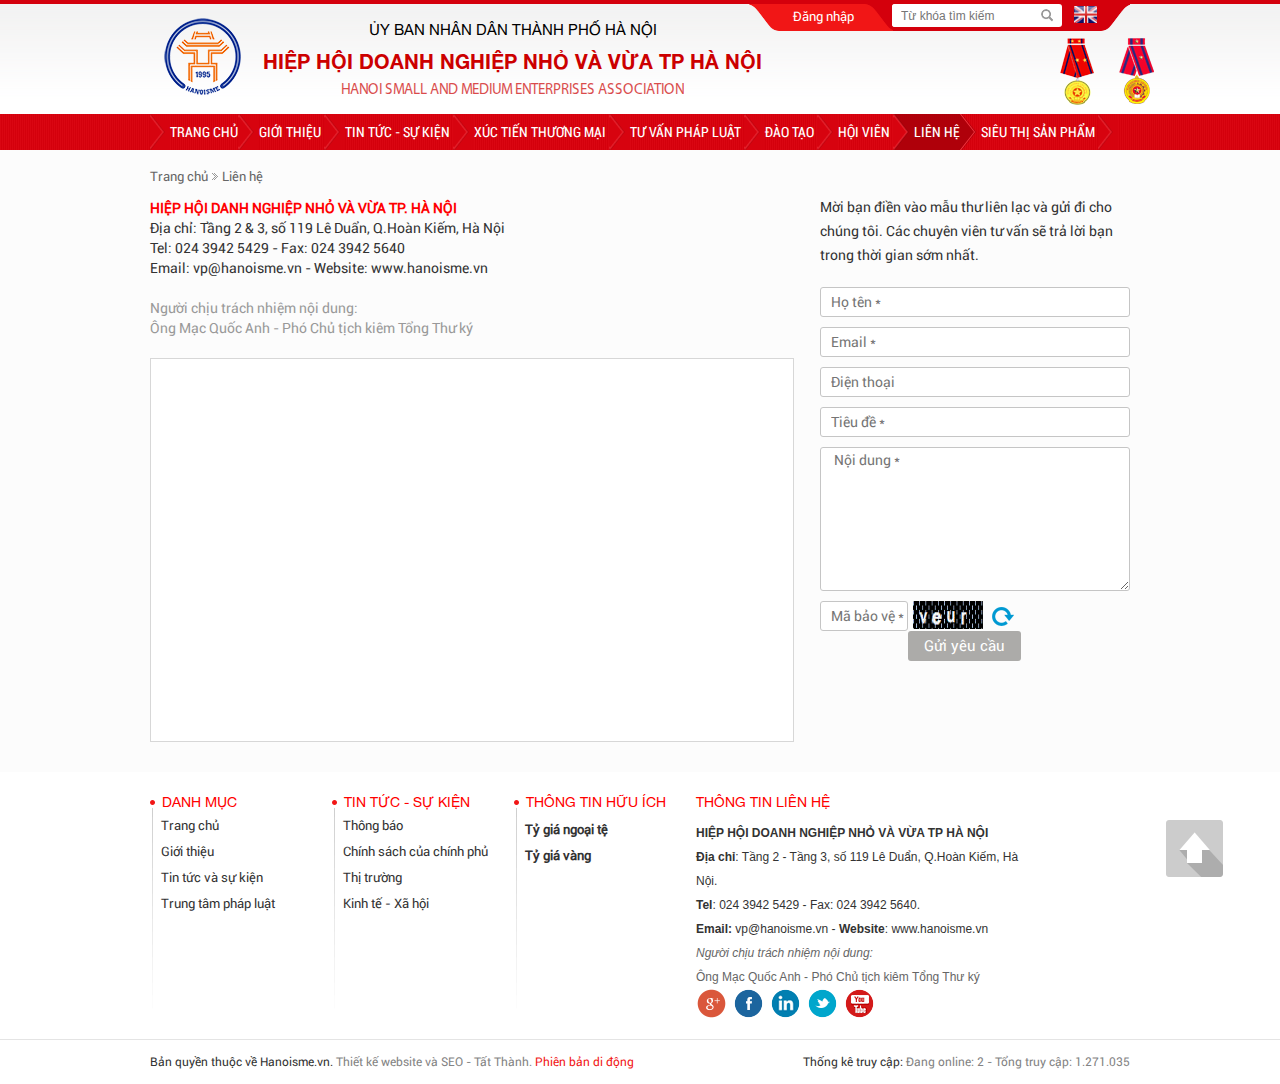
<file: lien-he.htm>
<!DOCTYPE html PUBLIC "-//W3C//DTD XHTML 1.0 Transitional//EN" "http://www.w3.org/TR/xhtml1/DTD/xhtml1-transitional.dtd"> <html xmlns="http://www.w3.org/1999/xhtml"> <head><meta http-equiv=Content-Type content='text/html; charset=utf-8'>
<title> Liên hệ </title> <meta name="keywords" content="Liên hệ" /> <meta name="description" content="" /> <meta name="copyright" content="Tat Thanh JSC" /> <meta name="author" content="Tat Thanh CMS" /> <meta property="og:title" content="Liên hệ" /> <meta property="og:type" content="article" /> <meta property="og:url" content="http://hanoisme.vn/lien-he.htm" /> <meta property="og:image" content="http://hanoisme.vn/pic/SystemWebsite/logo-3-1636796149424957102.jpg" /> <meta property="og:description" content="" /> <link rel="Shortcut icon" href="Logo-HH636796163767364304.ico" tppabs="http://hanoisme.vn/pic/SystemWebsite/Logo-HH636796163767364304.ico" type="image/x-icon"/> <script type="text/javascript"> var weburl1 = 'index.htm'/*tpa=http://hanoisme.vn/*/; var weburl = 'index.htm'/*tpa=http://hanoisme.vn/*/; var WebsiteUrl = 'index.htm'/*tpa=http://hanoisme.vn/*/; </script> <script type="text/javascript"> var webUrl = "index.htm"/*tpa=http://hanoisme.vn/*/; var weburl = webUrl; if (document.URL.indexOf("www.") > -1) window.location = document.URL.replace("www.", ""); </script> <script type="text/javascript" src="jquery-1.8.3.min.js" tppabs="http://hanoisme.vn/cms/display/js/jquery-1.8.3.min.js"></script> <script type="text/javascript" src="owl.carousel.min.js" tppabs="http://hanoisme.vn/cms/display/js/owl/owl.carousel.min.js"></script> <script type="text/javascript" src="jquery.lightbox.js" tppabs="http://hanoisme.vn/cms/display/js/lightbox/jquery.lightbox.js"></script> <script type="text/javascript" src="jquery.jcarousellite.min.js" tppabs="http://hanoisme.vn/cms/display/js/jcarousel/jquery.jcarousellite.min.js"></script> <script type="text/javascript" src="jquery.tinyscrollbar.js" tppabs="http://hanoisme.vn/cms/display/js/tinyscrollbar-2.0.0/js/jquery.tinyscrollbar.js"></script> <script type="text/javascript" src="calender.js" tppabs="http://hanoisme.vn/cms/display/New/SubControls/SubNewCalender/calender.js"></script> <script type="text/javascript" src="display.js" tppabs="http://hanoisme.vn/cms/display/js/display.js"></script> <script src="jquery.lightbox.js" tppabs="http://hanoisme.vn/cms/display/js/lightbox/jquery.lightbox.js"></script> <link href="lightbox.css" tppabs="http://hanoisme.vn/cms/display/js/lightbox/css/lightbox.css" rel="stylesheet" /> <script type="text/javascript" src="js-key=AIzaSyAFuNaJqTw3pKFy_YuNTV--iVVF_swSrCM.js" tppabs="http://maps.google.com/maps/api/js?key=AIzaSyAFuNaJqTw3pKFy_YuNTV--iVVF_swSrCM"></script> <script src="GoogleMapInit.js" tppabs="http://hanoisme.vn/cms/display/js/GoogleMap/GoogleMapInit.js"></script> <script src="infobox.js" tppabs="http://hanoisme.vn/cms/display/js/GoogleMap/infobox.js"></script> <script type='text/javascript'> var str = document.URL.toLowerCase(); window.mobilecheck = function() { var check = false; (function(a) { if (/(android|bb\d+|meego).+mobile|avantgo|bada\/|blackberry|blazer|compal|elaine|fennec|hiptop|iemobile|ip(hone|od)|iris|kindle|lge |maemo|midp|mmp|mobile.+firefox|netfront|opera m(ob|in)i|palm( os)?|phone|p(ixi|re)\/|plucker|pocket|psp|series(4|6)0|symbian|treo|up\.(browser|link)|vodafone|wap|windows (ce|phone)|xda|xiino/i.test(a) || /1207|6310|6590|3gso|4thp|50[1-6]i|770s|802s|a wa|abac|ac(er|oo|s\-)|ai(ko|rn)|al(av|ca|co)|amoi|an(ex|ny|yw)|aptu|ar(ch|go)|as(te|us)|attw|au(di|\-m|r |s )|avan|be(ck|ll|nq)|bi(lb|rd)|bl(ac|az)|br(e|v)w|bumb|bw\-(n|u)|c55\/|capi|ccwa|cdm\-|cell|chtm|cldc|cmd\-|co(mp|nd)|craw|da(it|ll|ng)|dbte|dc\-s|devi|dica|dmob|do(c|p)o|ds(12|\-d)|el(49|ai)|em(l2|ul)|er(ic|k0)|esl8|ez([4-7]0|os|wa|ze)|fetc|fly(\-|_)|g1 u|g560|gene|gf\-5|g\-mo|go(\.w|od)|gr(ad|un)|haie|hcit|hd\-(m|p|t)|hei\-|hi(pt|ta)|hp( i|ip)|hs\-c|ht(c(\-| |_|a|g|p|s|t)|tp)|hu(aw|tc)|i\-(20|go|ma)|i230|iac( |\-|\/)|ibro|idea|ig01|ikom|im1k|inno|ipaq|iris|ja(t|v)a|jbro|jemu|jigs|kddi|keji|kgt( |\/)|klon|kpt |kwc\-|kyo(c|k)|le(no|xi)|lg( g|\/(k|l|u)|50|54|\-[a-w])|libw|lynx|m1\-w|m3ga|m50\/|ma(te|ui|xo)|mc(01|21|ca)|m\-cr|me(rc|ri)|mi(o8|oa|ts)|mmef|mo(01|02|bi|de|do|t(\-| |o|v)|zz)|mt(50|p1|v )|mwbp|mywa|n10[0-2]|n20[2-3]|n30(0|2)|n50(0|2|5)|n7(0(0|1)|10)|ne((c|m)\-|on|tf|wf|wg|wt)|nok(6|i)|nzph|o2im|op(ti|wv)|oran|owg1|p800|pan(a|d|t)|pdxg|pg(13|\-([1-8]|c))|phil|pire|pl(ay|uc)|pn\-2|po(ck|rt|se)|prox|psio|pt\-g|qa\-a|qc(07|12|21|32|60|\-[2-7]|i\-)|qtek|r380|r600|raks|rim9|ro(ve|zo)|s55\/|sa(ge|ma|mm|ms|ny|va)|sc(01|h\-|oo|p\-)|sdk\/|se(c(\-|0|1)|47|mc|nd|ri)|sgh\-|shar|sie(\-|m)|sk\-0|sl(45|id)|sm(al|ar|b3|it|t5)|so(ft|ny)|sp(01|h\-|v\-|v )|sy(01|mb)|t2(18|50)|t6(00|10|18)|ta(gt|lk)|tcl\-|tdg\-|tel(i|m)|tim\-|t\-mo|to(pl|sh)|ts(70|m\-|m3|m5)|tx\-9|up(\.b|g1|si)|utst|v400|v750|veri|vi(rg|te)|vk(40|5[0-3]|\-v)|vm40|voda|vulc|vx(52|53|60|61|70|80|81|83|85|98)|w3c(\-| )|webc|whit|wi(g |nc|nw)|wmlb|wonu|x700|yas\-|your|zeto|zte\-/i.test(a.substr(0, 4))) check = true; })(navigator.userAgent || navigator.vendor || window.opera); return check; if (document.URL.toLowerCase() == weburl.toLowerCase()) if (window.mobilecheck()) document.location = 'http://m.' + str.substr(7); }; if (window.mobilecheck()) { document.location = 'http://m.' + str.substr(7); } </script><link href="css.css" tppabs="http://hanoisme.vn/cms/display/Adv/AdvToLeftRight/css.css" rel="stylesheet" /><link href="css-1.css" tppabs="http://hanoisme.vn/cms/display/Product/Subcontrols/SubProductReg2/css.css" rel="stylesheet" /><link href="css-2.css" tppabs="http://hanoisme.vn/cms/display/CommonControls/CommontSendRequest/css.css" rel="stylesheet" /><link href="css-3.css" tppabs="http://hanoisme.vn/cms/display/CommonControls/CommontContentUpdate/css.css" rel="stylesheet" /><link href="css-4.css" tppabs="http://hanoisme.vn/cms/display/CommonControls/CommonFaceFan/css.css" rel="stylesheet" /><link href="css-5.css" tppabs="http://hanoisme.vn/cms/display/New/SubControls/SubNewReg2/css.css" rel="stylesheet" /><link href="css-6.css" tppabs="http://hanoisme.vn/cms/display/PhotoAlbum/Controls/PhotoAlbumDetail/css.css" rel="stylesheet" /><link href="ResourceHandler.ashx-keys=t0.t2.t3.t4.t5.t6.t7.t8.t9.t10.t11.t12.t13.t14.t15.t16.t17.t31.t32.t36.t37.t38.t39.t40.t41.t42.t43.t44.css" tppabs="http://hanoisme.vn/ResourceHandler.ashx?keys=t0.t2.t3.t4.t5.t6.t7.t8.t9.t10.t11.t12.t13.t14.t15.t16.t17.t31.t32.t36.t37.t38.t39.t40.t41.t42.t43.t44" rel="stylesheet" type="text/css"></link> <link href="css-7.css" tppabs="http://hanoisme.vn/cms/display/Member/Controls/MemberDuyetTin/css.css" rel="stylesheet" /><link href="css-8.css" tppabs="http://hanoisme.vn/cms/display/Member/Controls/MemberDuyenTinDaDang/css.css" rel="stylesheet" /><link href="css-9.css" tppabs="http://hanoisme.vn/cms/display/Member/Controls/MemberDuyetSanPham/css.css" rel="stylesheet" /><link href="css-10.css" tppabs="http://hanoisme.vn/cms/display/Member/Controls/MemberDuyetSanPhamDaDang/css.css" rel="stylesheet" /><link href="ResourceHandler.ashx-keys=t78.t79.css" tppabs="http://hanoisme.vn/ResourceHandler.ashx?keys=t78.t79" rel="stylesheet" type="text/css"></link> <link href="css-11.css" tppabs="http://hanoisme.vn/cms/display/New/SubControls/SubNewCalender/css.css" rel="stylesheet" /><link href="font-face.css" tppabs="http://hanoisme.vn/cms/display/cs/font-face.css" rel="stylesheet" /> <style> .ho_tro .item_picture { border: 1px solid #f1f1f1; border-radius: 50%; overflow: hidden; } .khungAnhCrop, .khungAnhCrop0 { display: inline-block; left: 0; overflow: hidden; text-align: center; top: 0; } </style> </head> <body> <form name="form1" method="post" action="http://hanoisme.vn/lien-he.htm" id="form1" style="background-color: #fcfcfc"> <div> <input type="hidden" name="__EVENTTARGET" id="__EVENTTARGET" value="" /> <input type="hidden" name="__EVENTARGUMENT" id="__EVENTARGUMENT" value="" /> <input type="hidden" name="__VIEWSTATE" id="__VIEWSTATE" value="/[base64]/[base64]/[base64]/[base64]/[base64]/[base64]/IC0gWMOjIGjhu5lpJyBocmVmPSdodHRwOi8vaGFub2lzbWUudm4va2luaC10ZS14YS1ob2kuaHRtJyA+PHNwYW4+S2luaCB04bq/[base64]/huqFpIHThu4cnIGhyZWY9JycgPjxzcGFuPlThu7cgZ2nDoSBuZ2/[base64]" /> </div> <script type="text/javascript"> //<![CDATA[ var theForm = document.forms['form1']; if (!theForm) { theForm = document.form1; } function __doPostBack(eventTarget, eventArgument) { if (!theForm.onsubmit || (theForm.onsubmit() != false)) { theForm.__EVENTTARGET.value = eventTarget; theForm.__EVENTARGUMENT.value = eventArgument; theForm.submit(); } } //]]> </script> <div id="part-one"> <div id="CommonHeader"> <div class="content"> <div id="AdvLogo"> <div class='anh'><a target='_blank' href="index.htm" tppabs="http://hanoisme.vn/"><img alt="" src="HH-log_636784997974493813.png.ashx.png" tppabs="http://hanoisme.vn/pic/banner/HH-log_636784997974493813.png.ashx" class="anhQC" /></a><div class=cb'></div><span></span></div> </div> <div class="textHeader"> <div class="line-1">ủy ban nhân dân thành phố hà nội</div> <div class="line-2">hiệp hội doanh nghiệp nhỏ và vừa tp hà nội</div> <div class="line-3">hanoi small and medium enterprises association</div> </div> <div class="search"> <div id="CommontSendRequest"> <a class='login' id='' href='#' onclick='showFormSR()'>Đăng nhập</a> </div> <div id="fadePopupSR"></div> <div id="formSendRQ"> <span class="btnclose"></span> <div class="formRq"> <div id="Login"> <div class=" logcnt"> <div id="login"> <div class="title"> <div class="info">ĐĂNG NHẬP</div> </div> <div class="cnt"> <div class="row"> <input name="DisplayLoadControl1$CommonHeader$CommontSendRequest$txtLogEmail" type="text" id="DisplayLoadControl1_CommonHeader_CommontSendRequest_txtLogEmail" class="text" PlaceHolder="Tên tài khoản" /> </div> <div class="h10 cb"></div> <div class="row"> <input name="DisplayLoadControl1$CommonHeader$CommontSendRequest$txtLogPass" type="password" id="DisplayLoadControl1_CommonHeader_CommontSendRequest_txtLogPass" class="text" PlaceHolder="Mật khẩu" /> </div> <div class="h10 cb"></div> <div class="row dn"> <div class="fl"> <span class="cbox1"><input id="DisplayLoadControl1_CommonHeader_CommontSendRequest_cbKeepLog" type="checkbox" name="DisplayLoadControl1$CommonHeader$CommontSendRequest$cbKeepLog" /><label for="DisplayLoadControl1_CommonHeader_CommontSendRequest_cbKeepLog">Ghi nhớ mật khẩu</label></span> </div> </div> <div class="row tal"> <div class="fl"><span class="forgotpass">Quên mật khẩu ?</span></div> <span class="btn" id="btnLogin">Đăng nhập</span> </div> <div class="h25 cb"></div> </div> </div> <div id="forgotpass"> <div class="title"> <div class="info">Bạn quên mật khẩu?</div> </div> <div class="cnt"> <div class="tip">Vui lòng nhập tên tài khoản của bạn, hệ thống sẽ gửi thông tin mật khẩu mới tới email mà bạn đã sử dụng khi đăng ký tài khoản. </div> <div class="row"> <input name="DisplayLoadControl1$CommonHeader$CommontSendRequest$txtTaiKhoan" type="text" id="DisplayLoadControl1_CommonHeader_CommontSendRequest_txtTaiKhoan" class="text" PlaceHolder="Tên tài khoản" /> </div> <div class="dn"> <div class="h10 cb"></div> <div class="row"> <input name="DisplayLoadControl1$CommonHeader$CommontSendRequest$txtRePaEmail" type="text" id="DisplayLoadControl1_CommonHeader_CommontSendRequest_txtRePaEmail" class="text" PlaceHolder="Email *" /> </div> </div> <div class="h10 cb"></div> <div class="row tal"> <span class="btn" id="btnRePass">Đồng ý</span> <span class="dn" style="float: left">Hủy</span> </div> <div class="h10 cb"></div> </div> </div> <div id="ThongBaoDangNhap"> <div class="title"> <p class="info tac">Thông báo</p> </div> <div class="cnt"> <div class="row tal"> Bạn không đủ quyền xem tài liệu này. Vui lòng liên hệ ban quản <br /> trị để được cấp quyền truy cập. <br /> Xin cám ơn! </div> <div class="cb h10"></div> <div class="row"> <a class="btn1" href="lien-he.htm" tppabs="http://hanoisme.vn/lien-he.htm" style="float: left;">Gửi liên hệ</a> </div> </div> </div> </div> </div> </div> </div> <script type="text/javascript"> $(document).ready(function () { $("#fadePopupSR").click(function () { $("#fadePopupSR").fadeOut(); $("#formSendRQ").fadeOut(); }); $("#formSendRQ .btnclose").click(function () { $("#fadePopupSR").fadeOut(); $("#formSendRQ").fadeOut(); }); }); function logout() { $("#popup_mes .fadePopupSR").fadeIn(); $("#popup_mes .formSendRQ").fadeIn(); $("#ThongBaoSubMemberRegistry").show(); return; } function logout2() { loading(true); jQuery.post( 'http://hanoisme.vn/cms/display/Member/Controls/MemberAction.aspx', { "action": "Logout" }, function (data) { if (data[0].toString() == "OK") { loading(false); location.href = "index.htm"/*tpa=http://hanoisme.vn/*/; } }, 'json'); } function showFormSR() { $("#fadePopupSR").fadeIn(); $("#formSendRQ").fadeIn(); $("#formSendRQ").css({ "top": "160px" }); $("#Login").show(); $("#CreatID").hide(); $("#shareBox1").hide(); $("#ThongBaoDangNhap").hide(); $("#forgotpass").hide(); } function showFormCreate() { $("#fadePopupSR").fadeIn(); $("#formSendRQ").fadeIn(); $("#formSendRQ").css({ "top": "20%", "margin-left": "-270px" }); $("#Login").hide(); $("#CreatID").show(); $("#shareBox1").hide(); $("#ThongBaoDangNhap").hide(); $("#forgotpass").hide(); } function validateEmail1(email) { var atpos = email.indexOf("@"); var dotpos = email.lastIndexOf("."); if (atpos < 1 || dotpos < atpos + 2) { return false; } return true; } function showShareBox() { $("#fadePopupSR").fadeIn(); $("#formSendRQ").fadeIn(); $("#formSendRQ").css({ "top": "160px", "position": "fixed" }); $("#Login").show(); $("#CreatID").hide(); $("#login").hide(); $("#shareBox1").show(); $("#ThongBaoDangNhap").hide(); $("#forgotpass").hide(); } function ThongBaoDangNhap() { $("#fadePopupSR").fadeIn(); $("#formSendRQ").fadeIn(); $("#formSendRQ").css({ "top": "160px", "position": "fixed" }); $("#Login").show(); $("#CreatID").hide(); $("#login").hide(); $("#shareBox1").hide(); $("#ThongBaoDangNhap").show(); $("#forgotpass").hide(); } </script> <script type="text/javascript"> $(document).ready(function () { $("#btnShareToAccount").click(function () { var iid = ''; loading(true); jQuery.ajax({ url: weburl + "cms/display/FileLibrary/Controls/FileLibraryDetail/Ajax.aspx", type: "POST", dataType: "json", data: { "action": "share", "account": jQuery("#txtAccount").val(), "iid": iid }, success: function (res) { loading(false); jAlert(res[0], "Thông báo", function () { $("#fadePopupSR").fadeOut(); $("#formSendRQ").fadeOut(); jQuery("#txtAccount").val(''); }); }, error: function (error) { loading(false); } }); }); $("#Login .forgotpass").click(function () { $("#Login #forgotpass").show(); $("#Login #login").hide(); $("#Login #shareBox").hide(); }); $("#Login .login").click(function () { $("#Login #forgotpass").hide(); $("#Login #shareBox").hide(); $("#Login #login").show(); }); $("#Login .create").click(function () { $("#Login").hide(); $("#Login #shareBox").hide(); $("#CreatID").show(); $("#formSendRQ").css({ "top": "15%" }); }); $("#CreatID .login").click(function () { $("#Login #forgotpass").hide(); $("#CreatID").hide(); $("#Login #shareBox").hide(); $("#Login").show(); $("#formSendRQ").css({ "top": "160px" }); }); $("#btnShowShareBox").click(function () { $("#Login #forgotpass").hide(); $("#CreatID").hide(); $("#Login #shareBox").show(); $("#Login").hide(); $("#formSendRQ").css({ "top": "160px" }); }); $("#Login #btnLogin").click(function () { loginmember(); }); $("#Login #reset").click(function () { reset(); }); function reset() { $("#DisplayLoadControl1_CommonHeader_CommontSendRequest_txtLogEmail").val(""); $("#DisplayLoadControl1_CommonHeader_CommontSendRequest_txtLogPass").val(""); } function loginmember() { if ($("#DisplayLoadControl1_CommonHeader_CommontSendRequest_txtLogEmail").val() == "") { $("#DisplayLoadControl1_CommonHeader_CommontSendRequest_txtLogEmail").focus(); return; } if ($("#DisplayLoadControl1_CommonHeader_CommontSendRequest_txtLogPass").val() == "") { $("#DisplayLoadControl1_CommonHeader_CommontSendRequest_txtLogPass").focus(); return; } var email = $("#DisplayLoadControl1_CommonHeader_CommontSendRequest_txtLogEmail").val(); var pass = $("#DisplayLoadControl1_CommonHeader_CommontSendRequest_txtLogPass").val(); loading(true); jQuery.post( 'http://hanoisme.vn/cms/display/Member/Controls/MemberAction.aspx', { "email": email, "pass": pass, "action": "Login" }, function (data) { if (data[0].toString() == "OK") { loading(false); location.href = data[1].toString(); } if (data[0].toString() == "WRONG") { loading(false); alert(data[1].toString()); } if (data[0].toString() == "ERROR") { loading(false); alert(data[1].toString()); location.href = "index.htm"/*tpa=http://hanoisme.vn/*/; } }, 'json'); } $("#forgotpass #btnRePass").click(function () { newpassmember(); }); function newpassmember() { if ($("#DisplayLoadControl1_CommonHeader_CommontSendRequest_txtTaiKhoan").val() == "") { $("#DisplayLoadControl1_CommonHeader_CommontSendRequest_txtTaiKhoan").focus(); return; } var email = $("#DisplayLoadControl1_CommonHeader_CommontSendRequest_txtRePaEmail").val(); var tk = $("#DisplayLoadControl1_CommonHeader_CommontSendRequest_txtTaiKhoan").val(); loading(true); jQuery.post( 'http://hanoisme.vn/cms/display/Member/Controls/MemberAction.aspx', { "taikhoan": tk, "action": "GetNewPass" }, function (data) { if (data[0].toString() == "OK") { loading(false); alert("Bạn đã khôi phục email thành công, vui lòng kiểm tra lại email!"); location.href = "index.htm"/*tpa=http://hanoisme.vn/*/; } else { loading(false); alert(data[1].toString()); } }, 'json'); } }); function validateEmail(email) { var atpos = email.indexOf("@"); var dotpos = email.lastIndexOf("."); if (atpos < 1 || dotpos < atpos + 2) { return false; } return true; } function CheckTaikhoan(taikhoan) { var filter = /^([a-zA-Z0-9_\.\-])+$/; if ((!filter.test(taikhoan)) || taikhoan.length < 3) { alert('Vui lòng nhập tên đăng nhập không có khoảng trắng, kí tự đắc biệt và lớn hơn 3 ký tự'); return false; } return true; } function CheckPhone(phone) { var filter = /^([0-9])+$/; if ((!filter.test(phone))) { alert('Vui lòng nhập số điện thoại là số'); return false; } return true; } </script> <div id="CommonSearchBoxHome"> <input name="DisplayLoadControl1$CommonHeader$CommonSearchBox$TextBox1" type="text" id="DisplayLoadControl1_CommonHeader_CommonSearchBox_TextBox1" class="textBox" placeHolder="Từ khóa tìm kiếm" onKeyPress="doClick(&#39;DisplayLoadControl1_CommonHeader_CommonSearchBox_Button1&#39;,event)" /> <a id="DisplayLoadControl1_CommonHeader_CommonSearchBox_Button1" class="iconSearch" href="javascript:__doPostBack(&#39;DisplayLoadControl1$CommonHeader$CommonSearchBox$Button1&#39;,&#39;&#39;)"></a> </div> <div id="CommonLanguage"> <div class="pdFlatLang item"> <a id="DisplayLoadControl1_CommonHeader_CommonLanguage_rptList_ctl00_lbtSelectLanguage" href="javascript:__doPostBack(&#39;DisplayLoadControl1$CommonHeader$CommonLanguage$rptList$ctl00$lbtSelectLanguage&#39;,&#39;&#39;)"> <span class="text">English</span> <img alt="English" class="imgFlag" src="UK24x24634635252510521198602.png.ashx.png" tppabs="http://hanoisme.vn/pic/Language/UK24x24634635252510521198602.png.ashx" /></a> </div> </div> </div> <div id="AdvPrize"> <a class='subHC' ><img alt="" class="" src="hcl_637334306495413633.png.ashx.png" tppabs="http://hanoisme.vn/pic/banner/hcl_637334306495413633.png.ashx" /></a> </div> </div> </div> <div class="cb"></div> <div id="CommonMenuMain"> <div id="smoothmenumain" class="content"> <ul> <li class='litop binhthuong' ><div class='left-menu'></div> <a class='top top0' href="index.htm" tppabs="http://hanoisme.vn/" title='Trang chủ'>Trang chủ</a> <div class='right-menu'></div><span class='cb'></span></li> <li class='litop binhthuong' ><div class='left-menu'></div> <a class='top top1' href="gioi-thieu.htm" tppabs="http://hanoisme.vn/gioi-thieu.htm" title='Giới thiệu'>Giới thiệu<span class='dot_sub'>&nbsp;</span></a><ul class='sub-menu'> <li class='subli'> <div class='img-li-sub-menu'></div> <div class='text-sub-menu'><a class='subitem' title='Điều lệ' href="dieu-le-cua-hiep-hoi-cac-doanh-nghiep-vua-va-nho-thanh-pho-ha-noi.htm" tppabs="http://hanoisme.vn/dieu-le-cua-hiep-hoi-cac-doanh-nghiep-vua-va-nho-thanh-pho-ha-noi.htm" ><span>Điều lệ</span></a></div> </li> <li class='subli'> <div class='img-li-sub-menu'></div> <div class='text-sub-menu'><a class='subitem' title='Chủ tịch, phó chủ tịch, Ban thường trực' href="ban-thuong-truc.htm" tppabs="http://hanoisme.vn/ban-thuong-truc.htm" ><span>Chủ tịch, phó chủ tịch, Ban thường trực</span></a></div> </li> <li class='subli'> <div class='img-li-sub-menu'></div> <div class='text-sub-menu'><a class='subitem' title='Ủy viên ban chấp hành' href="javascript:if(confirm(%27http://hanoisme.vn/uy-vien-ban-chap-hanh.htm  \n\nThis file was not retrieved by Teleport Ultra, because it was unavailable, or its retrieval was aborted, or the project was stopped too soon.  \n\nDo you want to open it from the server?%27))window.location=%27http://hanoisme.vn/uy-vien-ban-chap-hanh.htm%27" tppabs="http://hanoisme.vn/uy-vien-ban-chap-hanh.htm" ><span>Ủy viên ban chấp hành</span></a></div> </li> <li class='subli'> <div class='img-li-sub-menu'></div> <div class='text-sub-menu'><a class='subitem' title='Sơ đồ tổ chức' href="javascript:if(confirm(%27http://hanoisme.vn/so-do-to-chuc.htm  \n\nThis file was not retrieved by Teleport Ultra, because it was unavailable, or its retrieval was aborted, or the project was stopped too soon.  \n\nDo you want to open it from the server?%27))window.location=%27http://hanoisme.vn/so-do-to-chuc.htm%27" tppabs="http://hanoisme.vn/so-do-to-chuc.htm" ><span>Sơ đồ tổ chức</span></a></div> </li> <li class='subli'> <div class='img-li-sub-menu'></div> <div class='text-sub-menu'><a class='subitem' title='Lịch sử hình thành và phát triển' href="javascript:if(confirm(%27http://hanoisme.vn/lich-su-hinh-thanh-va-phat-trien.htm  \n\nThis file was not retrieved by Teleport Ultra, because it was unavailable, or its retrieval was aborted, or the project was stopped too soon.  \n\nDo you want to open it from the server?%27))window.location=%27http://hanoisme.vn/lich-su-hinh-thanh-va-phat-trien.htm%27" tppabs="http://hanoisme.vn/lich-su-hinh-thanh-va-phat-trien.htm" ><span>Lịch sử hình thành và phát triển</span></a></div> </li></ul> <div class='right-menu'></div><span class='cb'></span></li> <li class='litop binhthuong' ><div class='left-menu'></div> <a class='top top2' href="javascript:if(confirm(%27http://hanoisme.vn/tin-tuc.htm  \n\nThis file was not retrieved by Teleport Ultra, because it was unavailable, or its retrieval was aborted, or the project was stopped too soon.  \n\nDo you want to open it from the server?%27))window.location=%27http://hanoisme.vn/tin-tuc.htm%27" tppabs="http://hanoisme.vn/tin-tuc.htm" title='Tin tức - Sự kiện'>Tin tức - Sự kiện<span class='dot_sub'>&nbsp;</span></a><ul class='sub-menu'> <li class='subli'> <div class='img-li-sub-menu'></div> <div class='text-sub-menu'><a class='subitem' title='Hiệp hội' href="javascript:if(confirm(%27http://hanoisme.vn/hiep-hoi.htm  \n\nThis file was not retrieved by Teleport Ultra, because it was unavailable, or its retrieval was aborted, or the project was stopped too soon.  \n\nDo you want to open it from the server?%27))window.location=%27http://hanoisme.vn/hiep-hoi.htm%27" tppabs="http://hanoisme.vn/hiep-hoi.htm" ><span>Hiệp hội</span></a></div> </li> <li class='subli'> <div class='img-li-sub-menu'></div> <div class='text-sub-menu'><a class='subitem' title='Văn bản' href="javascript:if(confirm(%27http://hanoisme.vn/van-ban.htm  \n\nThis file was not retrieved by Teleport Ultra, because it was unavailable, or its retrieval was aborted, or the project was stopped too soon.  \n\nDo you want to open it from the server?%27))window.location=%27http://hanoisme.vn/van-ban.htm%27" tppabs="http://hanoisme.vn/van-ban.htm" ><span>Văn bản</span></a></div> </li> <li class='subli'> <div class='img-li-sub-menu'></div> <div class='text-sub-menu'><a class='subitem' title='Tin tức trong nước' href="javascript:if(confirm(%27http://hanoisme.vn/tin-tuc-trong-nuoc.htm  \n\nThis file was not retrieved by Teleport Ultra, because it was unavailable, or its retrieval was aborted, or the project was stopped too soon.  \n\nDo you want to open it from the server?%27))window.location=%27http://hanoisme.vn/tin-tuc-trong-nuoc.htm%27" tppabs="http://hanoisme.vn/tin-tuc-trong-nuoc.htm" ><span>Tin tức trong nước</span></a></div> </li> <li class='subli'> <div class='img-li-sub-menu'></div> <div class='text-sub-menu'><a class='subitem' title='Doanh nhân - Doanh nghiệp' href="javascript:if(confirm(%27http://hanoisme.vn/doanh-nhan-doanh-nghiep.htm  \n\nThis file was not retrieved by Teleport Ultra, because it was unavailable, or its retrieval was aborted, or the project was stopped too soon.  \n\nDo you want to open it from the server?%27))window.location=%27http://hanoisme.vn/doanh-nhan-doanh-nghiep.htm%27" tppabs="http://hanoisme.vn/doanh-nhan-doanh-nghiep.htm" ><span>Doanh nhân - Doanh nghiệp</span></a></div> </li> <li class='subli'> <div class='img-li-sub-menu'></div> <div class='text-sub-menu'><a class='subitem' title='Kinh tế - Xã hội' href="javascript:if(confirm(%27http://hanoisme.vn/kinh-te-xa-hoi.htm  \n\nThis file was not retrieved by Teleport Ultra, because it was unavailable, or its retrieval was aborted, or the project was stopped too soon.  \n\nDo you want to open it from the server?%27))window.location=%27http://hanoisme.vn/kinh-te-xa-hoi.htm%27" tppabs="http://hanoisme.vn/kinh-te-xa-hoi.htm" ><span>Kinh tế - Xã hội</span></a></div> </li> <li class='subli'> <div class='img-li-sub-menu'></div> <div class='text-sub-menu'><a class='subitem' title='Thị trường' href="javascript:if(confirm(%27http://hanoisme.vn/thi-truong.htm  \n\nThis file was not retrieved by Teleport Ultra, because it was unavailable, or its retrieval was aborted, or the project was stopped too soon.  \n\nDo you want to open it from the server?%27))window.location=%27http://hanoisme.vn/thi-truong.htm%27" tppabs="http://hanoisme.vn/thi-truong.htm" ><span>Thị trường</span></a></div> </li> <li class='subli'> <div class='img-li-sub-menu'></div> <div class='text-sub-menu'><a class='subitem' title='Chính sách của chính phủ' href="javascript:if(confirm(%27http://hanoisme.vn/chinh-sach-cua-chinh-phu.htm  \n\nThis file was not retrieved by Teleport Ultra, because it was unavailable, or its retrieval was aborted, or the project was stopped too soon.  \n\nDo you want to open it from the server?%27))window.location=%27http://hanoisme.vn/chinh-sach-cua-chinh-phu.htm%27" tppabs="http://hanoisme.vn/chinh-sach-cua-chinh-phu.htm" ><span>Chính sách của chính phủ</span></a></div> </li> <li class='subli'> <div class='img-li-sub-menu'></div> <div class='text-sub-menu'><a class='subitem' title='Thông báo' href="javascript:if(confirm(%27http://hanoisme.vn/thong-bao.htm  \n\nThis file was not retrieved by Teleport Ultra, because it was unavailable, or its retrieval was aborted, or the project was stopped too soon.  \n\nDo you want to open it from the server?%27))window.location=%27http://hanoisme.vn/thong-bao.htm%27" tppabs="http://hanoisme.vn/thong-bao.htm" ><span>Thông báo</span></a></div> </li></ul> <div class='right-menu'></div><span class='cb'></span></li> <li class='litop binhthuong' ><div class='left-menu'></div> <a class='top top3' href="javascript:if(confirm(%27http://hanoisme.vn/xuc-tien-thuong-mai.htm  \n\nThis file was not retrieved by Teleport Ultra, because it was unavailable, or its retrieval was aborted, or the project was stopped too soon.  \n\nDo you want to open it from the server?%27))window.location=%27http://hanoisme.vn/xuc-tien-thuong-mai.htm%27" tppabs="http://hanoisme.vn/xuc-tien-thuong-mai.htm" title='Xúc tiến thương mại'>Xúc tiến thương mại<span class='dot_sub'>&nbsp;</span></a><ul class='sub-menu'> <li class='subli'> <div class='img-li-sub-menu'></div> <div class='text-sub-menu'><a class='subitem' title='Xúc tiến thương mại quốc gia' href="javascript:if(confirm(%27http://hanoisme.vn/xuc-tien-thuong-mai-quoc-gia.htm  \n\nThis file was not retrieved by Teleport Ultra, because it was unavailable, or its retrieval was aborted, or the project was stopped too soon.  \n\nDo you want to open it from the server?%27))window.location=%27http://hanoisme.vn/xuc-tien-thuong-mai-quoc-gia.htm%27" tppabs="http://hanoisme.vn/xuc-tien-thuong-mai-quoc-gia.htm" ><span>Xúc tiến thương mại quốc gia</span></a></div> </li> <li class='subli'> <div class='img-li-sub-menu'></div> <div class='text-sub-menu'><a class='subitem' title='Xúc tiến thương mại quốc tế' href="javascript:if(confirm(%27http://hanoisme.vn/xuc-tien-thuong-mai-quoc-te.htm  \n\nThis file was not retrieved by Teleport Ultra, because it was unavailable, or its retrieval was aborted, or the project was stopped too soon.  \n\nDo you want to open it from the server?%27))window.location=%27http://hanoisme.vn/xuc-tien-thuong-mai-quoc-te.htm%27" tppabs="http://hanoisme.vn/xuc-tien-thuong-mai-quoc-te.htm" ><span>Xúc tiến thương mại quốc tế</span></a></div> </li> <li class='subli'> <div class='img-li-sub-menu'></div> <div class='text-sub-menu'><a class='subitem' title='Cơ hội xúc tiến' href="javascript:if(confirm(%27http://hanoisme.vn/co-hoi-xuc-tien.htm  \n\nThis file was not retrieved by Teleport Ultra, because it was unavailable, or its retrieval was aborted, or the project was stopped too soon.  \n\nDo you want to open it from the server?%27))window.location=%27http://hanoisme.vn/co-hoi-xuc-tien.htm%27" tppabs="http://hanoisme.vn/co-hoi-xuc-tien.htm" ><span>Cơ hội xúc tiến</span></a></div> </li></ul> <div class='right-menu'></div><span class='cb'></span></li> <li class='litop binhthuong' ><div class='left-menu'></div> <a class='top top4' href="javascript:if(confirm(%27http://hanoisme.vn/trung-tam-phap-luat.htm  \n\nThis file was not retrieved by Teleport Ultra, because it was unavailable, or its retrieval was aborted, or the project was stopped too soon.  \n\nDo you want to open it from the server?%27))window.location=%27http://hanoisme.vn/trung-tam-phap-luat.htm%27" tppabs="http://hanoisme.vn/trung-tam-phap-luat.htm" title='Tư vấn pháp luật'>Tư vấn pháp luật<span class='dot_sub'>&nbsp;</span></a><ul class='sub-menu'> <li class='subli'> <div class='img-li-sub-menu'></div> <div class='text-sub-menu'><a class='subitem' title='Các văn bản về luật' href="javascript:if(confirm(%27http://hanoisme.vn/cac-van-ban-ve-luat.htm  \n\nThis file was not retrieved by Teleport Ultra, because it was unavailable, or its retrieval was aborted, or the project was stopped too soon.  \n\nDo you want to open it from the server?%27))window.location=%27http://hanoisme.vn/cac-van-ban-ve-luat.htm%27" tppabs="http://hanoisme.vn/cac-van-ban-ve-luat.htm" ><span>Các văn bản về luật</span></a></div> </li> <li class='subli'> <div class='img-li-sub-menu'></div> <div class='text-sub-menu'><a class='subitem' title='Các văn bản về nghị định' href="javascript:if(confirm(%27http://hanoisme.vn/cac-van-ban-ve-nghi-dinh.htm  \n\nThis file was not retrieved by Teleport Ultra, because it was unavailable, or its retrieval was aborted, or the project was stopped too soon.  \n\nDo you want to open it from the server?%27))window.location=%27http://hanoisme.vn/cac-van-ban-ve-nghi-dinh.htm%27" tppabs="http://hanoisme.vn/cac-van-ban-ve-nghi-dinh.htm" ><span>Các văn bản về nghị định</span></a></div> </li> <li class='subli'> <div class='img-li-sub-menu'></div> <div class='text-sub-menu'><a class='subitem' title='Các văn bản về quyết định' href="javascript:if(confirm(%27http://hanoisme.vn/cac-van-ban-ve-quyet-dinh.htm  \n\nThis file was not retrieved by Teleport Ultra, because it was unavailable, or its retrieval was aborted, or the project was stopped too soon.  \n\nDo you want to open it from the server?%27))window.location=%27http://hanoisme.vn/cac-van-ban-ve-quyet-dinh.htm%27" tppabs="http://hanoisme.vn/cac-van-ban-ve-quyet-dinh.htm" ><span>Các văn bản về quyết định</span></a></div> </li></ul> <div class='right-menu'></div><span class='cb'></span></li> <li class='litop binhthuong' ><div class='left-menu'></div> <a class='top top5' href="javascript:if(confirm(%27http://hanoisme.vn/dao-tao.htm  \n\nThis file was not retrieved by Teleport Ultra, because it was unavailable, or its retrieval was aborted, or the project was stopped too soon.  \n\nDo you want to open it from the server?%27))window.location=%27http://hanoisme.vn/dao-tao.htm%27" tppabs="http://hanoisme.vn/dao-tao.htm" title='Đào tạo'>Đào tạo<span class='dot_sub'>&nbsp;</span></a><ul class='sub-menu'> <li class='subli'> <div class='img-li-sub-menu'></div> <div class='text-sub-menu'><a class='subitem' title='Đào tạo quản trị' href="javascript:if(confirm(%27http://hanoisme.vn/dao-tao-quan-tri.htm  \n\nThis file was not retrieved by Teleport Ultra, because it was unavailable, or its retrieval was aborted, or the project was stopped too soon.  \n\nDo you want to open it from the server?%27))window.location=%27http://hanoisme.vn/dao-tao-quan-tri.htm%27" tppabs="http://hanoisme.vn/dao-tao-quan-tri.htm" ><span>Đào tạo quản trị</span></a></div> </li> <li class='subli'> <div class='img-li-sub-menu'></div> <div class='text-sub-menu'><a class='subitem' title='Đào tạo CEO' href="javascript:if(confirm(%27http://hanoisme.vn/dao-tao-ceo.htm  \n\nThis file was not retrieved by Teleport Ultra, because it was unavailable, or its retrieval was aborted, or the project was stopped too soon.  \n\nDo you want to open it from the server?%27))window.location=%27http://hanoisme.vn/dao-tao-ceo.htm%27" tppabs="http://hanoisme.vn/dao-tao-ceo.htm" ><span>Đào tạo CEO</span></a></div> </li> <li class='subli'> <div class='img-li-sub-menu'></div> <div class='text-sub-menu'><a class='subitem' title='Đào tạo khác' href="javascript:if(confirm(%27http://hanoisme.vn/dao-tao-khac.htm  \n\nThis file was not retrieved by Teleport Ultra, because it was unavailable, or its retrieval was aborted, or the project was stopped too soon.  \n\nDo you want to open it from the server?%27))window.location=%27http://hanoisme.vn/dao-tao-khac.htm%27" tppabs="http://hanoisme.vn/dao-tao-khac.htm" ><span>Đào tạo khác</span></a></div> </li></ul> <div class='right-menu'></div><span class='cb'></span></li> <li class='litop binhthuong' ><div class='left-menu'></div> <a class='top top6' href="javascript:if(confirm(%27http://hanoisme.vn/hoi-vien.htm  \n\nThis file was not retrieved by Teleport Ultra, because it was unavailable, or its retrieval was aborted, or the project was stopped too soon.  \n\nDo you want to open it from the server?%27))window.location=%27http://hanoisme.vn/hoi-vien.htm%27" tppabs="http://hanoisme.vn/hoi-vien.htm" title='Hội viên'>Hội viên<span class='dot_sub'>&nbsp;</span></a><ul class='sub-menu'> <li class='subli'> <div class='img-li-sub-menu'></div> <div class='text-sub-menu'><a class='subitem' title='Đăng ký hội viên' href='javascript:showFormCreate();' ><span>Đăng ký hội viên</span></a></div> </li> <li class='subli'> <div class='img-li-sub-menu'></div> <div class='text-sub-menu'><a class='subitem' title='Tất cả hội viên' href="javascript:if(confirm(%27http://hanoisme.vn/tat-ca-hoi-vien.htm  \n\nThis file was not retrieved by Teleport Ultra, because it was unavailable, or its retrieval was aborted, or the project was stopped too soon.  \n\nDo you want to open it from the server?%27))window.location=%27http://hanoisme.vn/tat-ca-hoi-vien.htm%27" tppabs="http://hanoisme.vn/tat-ca-hoi-vien.htm" ><span>Tất cả hội viên</span></a></div> </li></ul> <div class='right-menu'></div><span class='cb'></span></li> <li class='litop active' ><div class='left-menu'></div> <a class='top top7' href="lien-he.htm" tppabs="http://hanoisme.vn/lien-he.htm" title='Liên hệ'>Liên hệ</a> <div class='right-menu'></div><span class='cb'></span></li> <li class='litop binhthuong' ><div class='left-menu'></div> <a class='top top8' href="javascript:if(confirm(%27http://hanoisme.vn/san-pham.htm  \n\nThis file was not retrieved by Teleport Ultra, because it was unavailable, or its retrieval was aborted, or the project was stopped too soon.  \n\nDo you want to open it from the server?%27))window.location=%27http://hanoisme.vn/san-pham.htm%27" tppabs="http://hanoisme.vn/san-pham.htm" title='Siêu thị sản phẩm'>Siêu thị sản phẩm<span class='dot_sub'>&nbsp;</span></a><ul class='sub-menu'> <li class='subli'> <div class='img-li-sub-menu'></div> <div class='text-sub-menu'><a class='subitem' title='Tài chính - Ngân hàng' href="javascript:if(confirm(%27http://hanoisme.vn/tai-chinh-ngan-hang.htm  \n\nThis file was not retrieved by Teleport Ultra, because it was unavailable, or its retrieval was aborted, or the project was stopped too soon.  \n\nDo you want to open it from the server?%27))window.location=%27http://hanoisme.vn/tai-chinh-ngan-hang.htm%27" tppabs="http://hanoisme.vn/tai-chinh-ngan-hang.htm" ><span>Tài chính - Ngân hàng</span></a></div> </li> <li class='subli'> <div class='img-li-sub-menu'></div> <div class='text-sub-menu'><a class='subitem' title='Xây dựng - Bất Động Sản' href="javascript:if(confirm(%27http://hanoisme.vn/xay-dung-bat-dong-san.htm  \n\nThis file was not retrieved by Teleport Ultra, because it was unavailable, or its retrieval was aborted, or the project was stopped too soon.  \n\nDo you want to open it from the server?%27))window.location=%27http://hanoisme.vn/xay-dung-bat-dong-san.htm%27" tppabs="http://hanoisme.vn/xay-dung-bat-dong-san.htm" ><span>Xây dựng - Bất Động Sản</span></a></div> </li> <li class='subli'> <div class='img-li-sub-menu'></div> <div class='text-sub-menu'><a class='subitem' title='Công nghiệp' href="javascript:if(confirm(%27http://hanoisme.vn/cong-nghiep.htm  \n\nThis file was not retrieved by Teleport Ultra, because it was unavailable, or its retrieval was aborted, or the project was stopped too soon.  \n\nDo you want to open it from the server?%27))window.location=%27http://hanoisme.vn/cong-nghiep.htm%27" tppabs="http://hanoisme.vn/cong-nghiep.htm" ><span>Công nghiệp</span></a></div> </li> <li class='subli'> <div class='img-li-sub-menu'></div> <div class='text-sub-menu'><a class='subitem' title='Điện máy - Gia dụng' href="javascript:if(confirm(%27http://hanoisme.vn/dien-may-gia-dung.htm  \n\nThis file was not retrieved by Teleport Ultra, because it was unavailable, or its retrieval was aborted, or the project was stopped too soon.  \n\nDo you want to open it from the server?%27))window.location=%27http://hanoisme.vn/dien-may-gia-dung.htm%27" tppabs="http://hanoisme.vn/dien-may-gia-dung.htm" ><span>Điện máy - Gia dụng</span></a></div> </li> <li class='subli'> <div class='img-li-sub-menu'></div> <div class='text-sub-menu'><a class='subitem' title='Thương mại - Dịch vụ' href="javascript:if(confirm(%27http://hanoisme.vn/thuong-mai-dich-vu.htm  \n\nThis file was not retrieved by Teleport Ultra, because it was unavailable, or its retrieval was aborted, or the project was stopped too soon.  \n\nDo you want to open it from the server?%27))window.location=%27http://hanoisme.vn/thuong-mai-dich-vu.htm%27" tppabs="http://hanoisme.vn/thuong-mai-dich-vu.htm" ><span>Thương mại - Dịch vụ</span></a></div> </li> <li class='subli'> <div class='img-li-sub-menu'></div> <div class='text-sub-menu'><a class='subitem' title='Công nghệ - Thông tin' href="javascript:if(confirm(%27http://hanoisme.vn/cong-nghe-thong-tin.htm  \n\nThis file was not retrieved by Teleport Ultra, because it was unavailable, or its retrieval was aborted, or the project was stopped too soon.  \n\nDo you want to open it from the server?%27))window.location=%27http://hanoisme.vn/cong-nghe-thong-tin.htm%27" tppabs="http://hanoisme.vn/cong-nghe-thong-tin.htm" ><span>Công nghệ - Thông tin</span></a></div> </li> <li class='subli'> <div class='img-li-sub-menu'></div> <div class='text-sub-menu'><a class='subitem' title='Dệt - May - Da giầy' href="javascript:if(confirm(%27http://hanoisme.vn/det-may-da-giay.htm  \n\nThis file was not retrieved by Teleport Ultra, because it was unavailable, or its retrieval was aborted, or the project was stopped too soon.  \n\nDo you want to open it from the server?%27))window.location=%27http://hanoisme.vn/det-may-da-giay.htm%27" tppabs="http://hanoisme.vn/det-may-da-giay.htm" ><span>Dệt - May - Da giầy</span></a></div> </li> <li class='subli'> <div class='img-li-sub-menu'></div> <div class='text-sub-menu'><a class='subitem' title='In ấn - Bao bì' href="javascript:if(confirm(%27http://hanoisme.vn/in-an-bao-bi.htm  \n\nThis file was not retrieved by Teleport Ultra, because it was unavailable, or its retrieval was aborted, or the project was stopped too soon.  \n\nDo you want to open it from the server?%27))window.location=%27http://hanoisme.vn/in-an-bao-bi.htm%27" tppabs="http://hanoisme.vn/in-an-bao-bi.htm" ><span>In ấn - Bao bì</span></a></div> </li> <li class='subli'> <div class='img-li-sub-menu'></div> <div class='text-sub-menu'><a class='subitem' title='Dược phẩm' href="javascript:if(confirm(%27http://hanoisme.vn/duoc-pham.htm  \n\nThis file was not retrieved by Teleport Ultra, because it was unavailable, or its retrieval was aborted, or the project was stopped too soon.  \n\nDo you want to open it from the server?%27))window.location=%27http://hanoisme.vn/duoc-pham.htm%27" tppabs="http://hanoisme.vn/duoc-pham.htm" ><span>Dược phẩm</span></a></div> </li> <li class='subli'> <div class='img-li-sub-menu'></div> <div class='text-sub-menu'><a class='subitem' title='Các nghành nghề khác' href="javascript:if(confirm(%27http://hanoisme.vn/cac-nghanh-nghe-khac.htm  \n\nThis file was not retrieved by Teleport Ultra, because it was unavailable, or its retrieval was aborted, or the project was stopped too soon.  \n\nDo you want to open it from the server?%27))window.location=%27http://hanoisme.vn/cac-nghanh-nghe-khac.htm%27" tppabs="http://hanoisme.vn/cac-nghanh-nghe-khac.htm" ><span>Các nghành nghề khác</span></a></div> </li></ul> <div class='right-menu'></div><span class='cb'></span></li> </ul> </div> </div> </div> <div class="cb"></div> <div style="position: relative"> <link href="fix.css" tppabs="http://hanoisme.vn/css/fix.css" rel="stylesheet" /> <div class='ho_tro'> <div class="title">Hỗ trợ trực tuyến</div> <div class='item_box'> <div class='item_group'> <div class='cot1'> <div class='khungAnh item_picture'> <a class='khungAnhCrop' href='javascript://' title='Hỗ trợ 1'> <img alt="Hỗ trợ 1" class="" src="no_image.gif.ashx.jpg" tppabs="http://hanoisme.vn/pic/icon/no_image.gif.ashx" /> </a> </div> </div> <div class='cot2'> <div class='text'> Liên hệ với tôi qua </div> <ul> <li class='sk'> <a href='skype:Skype?chat' title='Skype'> <img src="sk.png" tppabs="http://hanoisme.vn/Css/Pic/sk.png" /> </a> </li> <li class='vb'> <a href='viber://chat?number=0984428088' title='Viber'> <img src="vb.png" tppabs="http://hanoisme.vn/Css/Pic/vb.png" /> </a> </li> </ul> </div> </div> <div class='item_title'> Hỗ trợ 1 </div> <ul> <li class='mail'>Email</li> <li class='phone'>Vị trí</li> </ul> </div> <div class='item_box'> <div class='item_group'> <div class='cot1'> <div class='khungAnh item_picture'> <a class='khungAnhCrop' href='javascript://' title='Phan Mai Anh'> <img alt="Phan Mai Anh" class="" src="no_image.gif.ashx.jpg" tppabs="http://hanoisme.vn/pic/icon/no_image.gif.ashx" /> </a> </div> </div> <div class='cot2'> <div class='text'> Liên hệ với tôi qua </div> <ul> <li class='vb'> <a href='viber://chat?number=0984428087' title='Viber'> <img src="vb.png" tppabs="http://hanoisme.vn/Css/Pic/vb.png" /> </a> </li> </ul> </div> </div> <div class='item_title'> Phan Mai Anh </div> <ul> <li class='mail'>Email</li> <li class='phone'>Vị trí</li> </ul> </div> </div> <div id="ContactUsLoadControl" class="content"> <div id="ContactUsIndex"> <h1 class="dn"> Liên hệ </h1> <div class="info"> <div id="CommonPageRoad"> <a class="home" href="index.htm" tppabs="http://hanoisme.vn/">Trang chủ </a><span class='icon'></span> <a href="lien-he.htm" tppabs="http://hanoisme.vn/lien-he.htm">Liên hệ</a> <div class="cb"></div> </div> <div class="cb"></div> <div class="cb"></div> <span style="color:#ff0000;"><strong>HIỆP HỘI DANH NGHIỆP NHỎ V&Agrave; VỪA TP. H&Agrave; NỘI</strong></span><br /> Địa chỉ: Tầng 2 &amp; 3, số 119 L&ecirc; Duẩn, Q.Ho&agrave;n Kiếm, H&agrave; Nội<br /> Tel: 024 3942 5429 - Fax: 024 3942 5640<br /> Email: vp@hanoisme.vn - Website: www.hanoisme.vn<br /> <br /> <span style="color:#999999;">Người chịu tr&aacute;ch nhiệm nội dung:<br /> &Ocirc;ng Mạc Quốc Anh - Ph&oacute; Chủ tịch ki&ecirc;m Tổng Thư k&yacute;</span> <div class="cb"></div> <div id="SubContactUsGoogleMap"> <div class="title dn">TÌM ĐƯỜNG ĐẾN CÔNG TY CHÚNG TÔI.</div> <div class="mapborder"> <div id="map_canvas"> </div> </div> </div> <style> #SubContactUsGoogleMap #map_canvas iframe {width: 100%; height: 100%;} </style> </div> <div class="form"> <span class="tip">Mời bạn điền vào mẫu thư liên lạc và gửi đi cho chúng tôi. Các chuyên viên tư vấn sẽ trả lời bạn trong thời gian sớm nhất.</span> <div class="cb h20"></div> <div class="b-f"> <input name="DisplayLoadControl1$ctl00$ContactUsIndex$tbHoTen" type="text" id="DisplayLoadControl1_ctl00_ContactUsIndex_tbHoTen" class="required ngan" PlaceHolder="Họ tên *" /> <input name="DisplayLoadControl1$ctl00$ContactUsIndex$tbEmail" type="text" id="DisplayLoadControl1_ctl00_ContactUsIndex_tbEmail" class="tbemail required ngan" PlaceHolder="Email *" /> <input name="DisplayLoadControl1$ctl00$ContactUsIndex$txtAddress" type="text" id="DisplayLoadControl1_ctl00_ContactUsIndex_txtAddress" class="ngan dn" /> <input name="DisplayLoadControl1$ctl00$ContactUsIndex$tbDienThoai" type="text" id="DisplayLoadControl1_ctl00_ContactUsIndex_tbDienThoai" class="ngan" PlaceHolder="Điện thoại" /> <input name="DisplayLoadControl1$ctl00$ContactUsIndex$txtTieuDe" type="text" id="DisplayLoadControl1_ctl00_ContactUsIndex_txtTieuDe" class=" ngan required" PlaceHolder="Tiêu đề *" /> <textarea name="DisplayLoadControl1$ctl00$ContactUsIndex$tbContent" rows="2" cols="20" id="DisplayLoadControl1_ctl00_ContactUsIndex_tbContent" class="required ngan" PlaceHolder="Nội dung *"> </textarea> <div class="item"> <input name="DisplayLoadControl1$ctl00$ContactUsIndex$txtCheck" type="text" id="DisplayLoadControl1_ctl00_ContactUsIndex_txtCheck" class="check required" PlaceHolder="Mã bảo vệ *" /> <img id="myimg" class="checkimg" src="captcha.aspx-value=Math.random();.gif" tppabs="http://hanoisme.vn/cms/display/ContactUs/Controls/ContactUsIndex/captcha.aspx?value=Math.random();"> <a href="javascript:void(0)" onclick="imgsecuri_click()" class="reloadCaptcha" title='Click để lấy mã khác'></a> <script type="text/javascript"> function imgsecuri_click() { var myimg = document.getElementById('myimg'); myimg.style.display = ""; myimg.src = 'http://hanoisme.vn/cms/display/ContactUs/Controls/ContactUsIndex/captcha.aspx?value=' + Math.random(); } </script> <span class="btSend" id="gui">Gửi yêu cầu</span> <span class=" dn" style="margin-left: 8px;" id="reset">Nhập lại</span> </div> </div> </div> <div class="cb"></div> </div> <style> #bando{ display:none; } </style> <script type="text/javascript"> $("#DisplayLoadControl1_ctl00_ContactUsIndex_tbContent").val(''); $("#ContactUsIndex #reset").click(function () { $("#DisplayLoadControl1_ctl00_ContactUsIndex_tbHoTen").val(''); $("#DisplayLoadControl1_ctl00_ContactUsIndex_txtTieuDe").val(''); $("#DisplayLoadControl1_ctl00_ContactUsIndex_tbDienThoai").val(''); $("#DisplayLoadControl1_ctl00_ContactUsIndex_tbEmail").val(''); $("#DisplayLoadControl1_ctl00_ContactUsIndex_tbContent").val(''); }); $("#ContactUsIndex #gui").click(function () { var obError = undefined; $("#ContactUsIndex .required").each(function () { if (obError == undefined && $(this).val() == '') { obError = $(this); return; } else { $(this).css("border", "1px solid #c5c5c5"); } }); if (obError != undefined) { obError.css("border", "1px solid #f00"); obError.focus(); return false; } if (!validateEmail($("#DisplayLoadControl1_ctl00_ContactUsIndex_tbEmail").val())) { obError.css("border", "1px solid #f00"); $("#DisplayLoadControl1_ctl00_ContactUsIndex_tbEmail").focus(); return; } loading(true); var check1 = $("#DisplayLoadControl1_ctl00_ContactUsIndex_txtCheck").val(); var hoten1 = $("#DisplayLoadControl1_ctl00_ContactUsIndex_tbHoTen").val(); var phone1 = $("#DisplayLoadControl1_ctl00_ContactUsIndex_tbDienThoai").val(); var tieude = $("#DisplayLoadControl1_ctl00_ContactUsIndex_txtTieuDe").val(); var email1 = $("#DisplayLoadControl1_ctl00_ContactUsIndex_tbEmail").val(); var noidung1 = $("#DisplayLoadControl1_ctl00_ContactUsIndex_tbContent").val(); var dichvu1 = $("#DisplayLoadControl1_ctl00_ContactUsIndex_txtAddress").val(); jQuery.post( 'http://hanoisme.vn/cms/display/ContactUs/Controls/ContactUsAction.aspx', { action: "SendInfo", hoten: hoten1, phone: phone1, email: email1, noidung: noidung1, dichvu: dichvu1, check: check1, tieude: tieude }, function (data) { if (data[0].toString() == "thanhCong") { loading(false); alert(data[1].toString()); $("#DisplayLoadControl1_ctl00_ContactUsIndex_tbContent").val(''); $("#DisplayLoadControl1_ctl00_ContactUsIndex_tbEmail").val(''); $("#DisplayLoadControl1_ctl00_ContactUsIndex_tbHoTen").val(''); $("#DisplayLoadControl1_ctl00_ContactUsIndex_tbDienThoai").val(''); $("#DisplayLoadControl1_ctl00_ContactUsIndex_txtTieuDe").val(''); $("#DisplayLoadControl1_ctl00_ContactUsIndex_txtCheck").val(''); $("#DisplayLoadControl1_ctl00_ContactUsIndex_txtAddress").val(''); } else { loading(false); alert(data[1].toString()); } }, 'json'); }); function validateEmail(email) { var atpos = email.indexOf("@"); var dotpos = email.lastIndexOf("."); if (atpos < 1 || dotpos < atpos + 2) { return false; } return true; } </script> </div> <div id="AdvToLeftRight"> <div class="abs" id="AdvScrollColumn" style="display: block"> <div id="divAdvLeft" style="top: 20px; position: absolute; z-index: 999999; left: 30px" class="fix"> <div class="img1"> </div> </div> <div id="divAdvRight" style="top: 20px; position: absolute; z-index: 99999; right: 30px" class="fix"> <div class="img1"> </div> </div> </div> </div> <script type="text/javascript"> $(window).scroll(function () { var $toado_old = 20; var $toado_curr = $(window).scrollTop() - 130; if ($(window).scrollTop() < 130) { $('#divAdvRight').stop().animate({ 'top': 20 }, 100); $('#divAdvLeft').stop().animate({ 'top': 20 }, 100); } else { $('#divAdvRight').stop().animate({ 'top': $toado_curr - $toado_old + 10 }, 800); $('#divAdvLeft').stop().animate({ 'top': $toado_curr - $toado_old + 10 }, 800); } if ($(window).width() < 980) { $('#AdvScrollColumn').css({ "display": "none" }); } else { $('#AdvScrollColumn').css({ "display": "block" }); } $toado_old = $toado_curr; }); </script> </div> <div class="cb"></div> <div id="bando" style="background-color: #ededed"> <div class="cb h23"></div> <div class="content"> <div id="SubServiceHome"> </div> <div id="SubContactHome"> <div class="title">Bản đồ đường đi</div> <div class='item'><div class='right'><div class='map_canvas_contact'></div></div></div> </div> <div id="popup_gmap"> <div id="overlaymap"></div> <div class='ImageMaps'> <div id="close">Đóng lại</div> <div id='map_canvas_footer' class='map_canvas_footer'></div> </div> </div> <style> .map_canvas_contact iframe {width: 100%; height: 100%;} </style> <script> //$("#SubContactHome .more").each(function () { // $(this).click(function () { // //var x = $(this).attr("data-x"); // //var y = $(this).attr("data-y"); // $("#popup_gmap").css("display", "block"); // initializeFooter(x, y, '', 'map_canvas_footer'); // return false; // }); //}); //$("#SubContactHome .map_canvas_contact").each(function () { // var x = $(this).attr("data-x"); // var y = $(this).attr("data-y"); // initializeFooter(x, y, '', $(this).attr('id')); //}); //$("#popup_gmap #overlaymap,#popup_gmap #close").click(function () { // $("#popup_gmap").css("display", "none"); //}); </script> <div class="cb"></div> </div> </div> <div id="CommonFooter" class=""> <div class="content"> <div id="CommonMenuFooter"> <div id="CateMenu"> <ul> <li class='item-footer'> <div class='tieuDe-item-footer'> <a class='top' href='' title='Danh mục'>Danh mục </a></div><div class='border-left-footer'></div><div class='sub-item-footer'><ul class='ul1'><li class='subli'> <a class='subitem' title='Trang chủ' href="index.htm" tppabs="http://hanoisme.vn/" ><span>Trang chủ</span></a> </li><li class='subli'> <a class='subitem' title='Giới thiệu' href="gioi-thieu.htm" tppabs="http://hanoisme.vn/gioi-thieu.htm" ><span>Giới thiệu</span></a> </li><li class='subli'> <a class='subitem' title='Tin tức và sự kiện' href="javascript:if(confirm(%27http://hanoisme.vn/tin-tuc.htm  \n\nThis file was not retrieved by Teleport Ultra, because it was unavailable, or its retrieval was aborted, or the project was stopped too soon.  \n\nDo you want to open it from the server?%27))window.location=%27http://hanoisme.vn/tin-tuc.htm%27" tppabs="http://hanoisme.vn/tin-tuc.htm" ><span>Tin tức và sự kiện</span></a> </li><li class='subli'> <a class='subitem' title='Trung tâm pháp luật' href="javascript:if(confirm(%27http://hanoisme.vn/trung-tam-phap-luat.htm  \n\nThis file was not retrieved by Teleport Ultra, because it was unavailable, or its retrieval was aborted, or the project was stopped too soon.  \n\nDo you want to open it from the server?%27))window.location=%27http://hanoisme.vn/trung-tam-phap-luat.htm%27" tppabs="http://hanoisme.vn/trung-tam-phap-luat.htm" ><span>Trung tâm pháp luật</span></a> </li></ul></div></li> <li class='item-footer'> <div class='tieuDe-item-footer'> <a class='top' href="javascript:if(confirm(%27http://hanoisme.vn/tin-tuc.htm  \n\nThis file was not retrieved by Teleport Ultra, because it was unavailable, or its retrieval was aborted, or the project was stopped too soon.  \n\nDo you want to open it from the server?%27))window.location=%27http://hanoisme.vn/tin-tuc.htm%27" tppabs="http://hanoisme.vn/tin-tuc.htm" title='Tin tức - sự kiện'>Tin tức - sự kiện </a></div><div class='border-left-footer'></div><div class='sub-item-footer'><ul class='ul1'><li class='subli'> <a class='subitem' title='Thông báo' href="javascript:if(confirm(%27http://hanoisme.vn/thong-bao.htm  \n\nThis file was not retrieved by Teleport Ultra, because it was unavailable, or its retrieval was aborted, or the project was stopped too soon.  \n\nDo you want to open it from the server?%27))window.location=%27http://hanoisme.vn/thong-bao.htm%27" tppabs="http://hanoisme.vn/thong-bao.htm" ><span>Thông báo</span></a> </li><li class='subli'> <a class='subitem' title='Chính sách của chính phủ' href="javascript:if(confirm(%27http://hanoisme.vn/chinh-sach-cua-chinh-phu.htm  \n\nThis file was not retrieved by Teleport Ultra, because it was unavailable, or its retrieval was aborted, or the project was stopped too soon.  \n\nDo you want to open it from the server?%27))window.location=%27http://hanoisme.vn/chinh-sach-cua-chinh-phu.htm%27" tppabs="http://hanoisme.vn/chinh-sach-cua-chinh-phu.htm" ><span>Chính sách của chính phủ</span></a> </li><li class='subli'> <a class='subitem' title='Thị trường' href="javascript:if(confirm(%27http://hanoisme.vn/thi-truong.htm  \n\nThis file was not retrieved by Teleport Ultra, because it was unavailable, or its retrieval was aborted, or the project was stopped too soon.  \n\nDo you want to open it from the server?%27))window.location=%27http://hanoisme.vn/thi-truong.htm%27" tppabs="http://hanoisme.vn/thi-truong.htm" ><span>Thị trường</span></a> </li><li class='subli'> <a class='subitem' title='Kinh tế - Xã hội' href="javascript:if(confirm(%27http://hanoisme.vn/kinh-te-xa-hoi.htm  \n\nThis file was not retrieved by Teleport Ultra, because it was unavailable, or its retrieval was aborted, or the project was stopped too soon.  \n\nDo you want to open it from the server?%27))window.location=%27http://hanoisme.vn/kinh-te-xa-hoi.htm%27" tppabs="http://hanoisme.vn/kinh-te-xa-hoi.htm" ><span>Kinh tế - Xã hội</span></a> </li></ul></div></li> <li class='item-footer'> <div class='tieuDe-item-footer'> <a class='top' href='' title='Thông tin hữu ích'>Thông tin hữu ích </a></div><div class='border-left-footer'></div><div class='sub-item-footer'><ul class='ul1'><li class='subli'> <a class='subitem' title='Tỷ giá ngoại tệ' href='' ><span>Tỷ giá ngoại tệ</span></a> </li><li class='subli'> <a class='subitem' title='Tỷ giá vàng' href='' ><span>Tỷ giá vàng</span></a> </li></ul></div></li> </ul> </div> </div> <div class="frameCenter"> <div class='tieuDe-item-footer2' title='Thông tin liên hệ'>Thông tin liên hệ</div> <div class="content-item"> <ul> <li> <strong><span style="text-transform:uppercase;">hiệp hội dOanh nghiệp nhỏ v&agrave; vừa tp h&agrave; nội</span></strong></li> <li> <span><strong>Địa chỉ</strong>: Tầng 2 - Tầng 3, số 119 L&ecirc; Duẩn, Q.Ho&agrave;n Kiếm, H&agrave; Nội.</span></li> <li> <span><strong>Tel</strong>: </span> 024 3942 5429 - <span>Fax:</span> 024 3942 5640.</li> <li> <strong><span>Email:</span></strong> vp@hanoisme.vn -<strong> </strong><span><strong>Website</strong>:</span> www.hanoisme.vn</li> <li> <em><span style="color:#666;line-height: 16px;padding-top: 6px;white-space: nowrap;">Người chịu tr&aacute;ch nhiệm nội dung:&nbsp;</span></em></li> <li> <span style="color: rgb(102, 102, 102); line-height: 16px; white-space: nowrap;">&Ocirc;ng Mạc Quốc Anh - Ph&oacute; Chủ tịch ki&ecirc;m Tổng Thư k&yacute;</span></li> </ul> <style type="text/css"> #SubNewHot .itemSmall .comon-5:nth-child(odd){clear:both;float:left} #SubNewHot .itemSmall{margin-top:20px} .ho_tro{ display:none; } .AdvHomepage1 .owl-buttons{ display:none; }</style> <script type="text/javascript"> $(window).scroll(function () { var $toado_old = 20; var $toado_curr = $(window).scrollTop() - 130; if ($(window).scrollTop() < 130) { $('#divAdvRight').stop().animate({ 'top': 20 }, 100); $('#divAdvLeft').stop().animate({ 'top': 20 }, 100); } else { $('#divAdvRight').stop().animate({ 'top': $toado_curr - $toado_old + 10 }, 1000); $('#divAdvLeft').stop().animate({ 'top': $toado_curr - $toado_old + 10 }, 1000); } if ($(window).width() < 980) { $('#AdvScrollColumn').css({ "display": "none" }); } else { $('#AdvScrollColumn').css({ "display": "block" }); } $toado_old = $toado_curr; }); </script> </div> <div class="cb"></div> <div id="AdvShareFooter"> <div class="titleCate">LIÊN KẾT VỚI CHÚNG TÔI</div> <a href=''><img alt="" src="ggIco_635967563658366743.png.ashx.png" tppabs="http://hanoisme.vn/pic/banner/ggIco_635967563658366743.png.ashx" /></a><a href="javascript:if(confirm(%27https://www.facebook.com/hasmea/  \n\nThis file was not retrieved by Teleport Ultra, because it is addressed on a domain or path outside the boundaries set for its Starting Address.  \n\nDo you want to open it from the server?%27))window.location=%27https://www.facebook.com/hasmea/%27" tppabs="https://www.facebook.com/hasmea/"><img alt="" src="iconF_635967563729934346.png.ashx.png" tppabs="http://hanoisme.vn/pic/banner/iconF_635967563729934346.png.ashx" /></a><a href=''><img alt="" src="iconI_635967563830610352.png.ashx.png" tppabs="http://hanoisme.vn/pic/banner/iconI_635967563830610352.png.ashx" /></a><a href=''><img alt="" src="iconTwitt_635967563915405676.png.ashx.png" tppabs="http://hanoisme.vn/pic/banner/iconTwitt_635967563915405676.png.ashx" /></a><a href=''><img alt="" src="iconYouTu_635967564003077542.png.ashx.png" tppabs="http://hanoisme.vn/pic/banner/iconYouTu_635967564003077542.png.ashx" /></a> </div> </div> </div> <div class="cb h20"></div> <div id="author"> <div class="content"> <div class="left-author"> Bản quyền thuộc về Hanoisme.vn. <span><a href="javascript:if(confirm(%27http://tatthanh.com.vn/  \n\nThis file was not retrieved by Teleport Ultra, because it is addressed on a domain or path outside the boundaries set for its Starting Address.  \n\nDo you want to open it from the server?%27))window.location=%27http://tatthanh.com.vn/%27" tppabs="http://tatthanh.com.vn/" target="_blank" title='Click để có 1 website chuyên nghiệp, hiệu quả!'>Thiết kế website</a> và <a href="javascript:if(confirm(%27http://seo.tatthanh.com.vn/  \n\nThis file was not retrieved by Teleport Ultra, because it is addressed on a domain or path outside the boundaries set for its Starting Address.  \n\nDo you want to open it from the server?%27))window.location=%27http://seo.tatthanh.com.vn/%27" tppabs="http://seo.tatthanh.com.vn/" target="_blank" title='Click để có nhiều khách hàng từ Google!'>SEO</a>&nbsp;- <a href="javascript:if(confirm(%27http://tatthanh.com.vn/  \n\nThis file was not retrieved by Teleport Ultra, because it is addressed on a domain or path outside the boundaries set for its Starting Address.  \n\nDo you want to open it from the server?%27))window.location=%27http://tatthanh.com.vn/%27" tppabs="http://tatthanh.com.vn/" target="_blank" title='Click để xây dựng website - SEO chuyên nghiệp!'>Tất Thành</a>. </span><a class="mobile" href="javascript:if(confirm(%27http://hanoisme.vn/mb.htm  \n\nThis file was not retrieved by Teleport Ultra, because it was unavailable, or its retrieval was aborted, or the project was stopped too soon.  \n\nDo you want to open it from the server?%27))window.location=%27http://hanoisme.vn/mb.htm%27" tppabs="http://hanoisme.vn/mb.htm" title='Phiên bản di động'>Phiên bản di động</a> </div> <div class="right-author"> Thống kê truy cập: <span> <div id="CommonStatistic"> <div class=" onl">Đang online: 2</div> <div class=" total">- Tổng truy cập: 1.271.035 </div> </div> </span> </div> </div> </div> </div> <script type="text/javascript"> jQuery(window).load(function () { CropImage('.cropImage'); CropImage('.cropImage0', 0); $(".lightbox").lightbox(); $(".tinyscrollbar").tinyscrollbar(); }); </script> <div id="popup_mes"> <div class="fadePopupSR"></div> <div class="formSendRQ"> <span class="btnclose"></span> <div class="formRq"> <div id="ThongBaoSubMemberExit"> <div class="title"> <div class="info tac">Thông báo</div> </div> <div class="cnt"> <div class="icon"></div> <div class="row tal"> Bạn có chắc chắn muốn thoát ra không? </div> <div class="cb h10"></div> <div class="row"> <a class="btn" href="javascript:logout2();">Có</a> <a class="btn" href="javascript:Closepopup_mes();">Không</a> </div> </div> </div> </div> </div> </div> <script> $(document).ready(function () { $("#popup_mes .fadePopupSR").click(function () { Closepopup_mes(); }); $("#popup_mes .formSendRQ .btnclose").click(function () { Closepopup_mes(); }); }); function Closepopup_mes() { $("#popup_mes .fadePopupSR").fadeOut(); $("#popup_mes .formSendRQ").fadeOut(); } </script> <div id="gotop"></div> <script type="text/javascript"> (function () { $(window).scroll(function () { if ($(window).scrollTop() < 200) { $('#gotop').stop(false, true).fadeOut(0); } else { $('#gotop').css("display", "block"); $('#gotop').stop(false, true).fadeIn(0); } }); $('#gotop').click(function () { $('body,html').animate({ scrollTop: 0 }, 1500); return false; }); })(jQuery); </script> <div> <input type="hidden" name="__VIEWSTATEGENERATOR" id="__VIEWSTATEGENERATOR" value="CA0B0334" /> </div></form> <script lang="javascript">(function() {var pname = ( (document.title != ' ')? document.title : document.querySelector('h1').innerHTML );var ga = document.createElement('script'); ga.type = 'text/javascript'; ga.async=1; ga.src = '//live.vnpgroup.net/js/web_client_box.php?hash=9fb58f4bebfd0d3c3f399285353b35be&data=eyJzc29faWQiOjQ5MTM0ODUsImhhc2giOiI2NjU0NmRlZGUyOWFjNzk2ZTc4OTc4YjEwZWRmZTdlMSJ9&pname='+pname;var s = document.getElementsByTagName('script');s[0].parentNode.insertBefore(ga, s[0]);})();</script> </body> </html>
</file>
<file: css.css>
#AdvToLeftRight img {width:140px}
</file>
<file: css-1.css>
#SubProductReg2 { width: 100%;margin-bottom: 20px; display: block;text-decoration: none}

#SubProductReg2 .title {font: 15px/36px RobotoBold;color: #fff;height: 36px;display: block;width: 100%;-ms-border-radius: 3px;border-radius: 3px;padding: 0 15px;-webkit-box-sizing: border-box;-moz-box-sizing: border-box;box-sizing: border-box;text-indent: 40px;background:#f8a61b url(icon-3.png)/*tpa=http://hanoisme.vn/cms/display/Product/Subcontrols/SubProductReg2/icon.png*/ no-repeat left center content-box border-box}
</file>
<file: css-2.css>
#formSendRQ{ position: fixed;z-index: 1002;top: 20px;left: 50%;background: #fff;min-height: 155px;padding:0 0px 0px;margin-left: -270px;display: none;background: rgba(240, 240, 240, 0.5);padding: 5px; border-radius: 5px}

#formSendRQ .formRq{min-height: 155px;width: 500px;background: #fff;overflow: hidden;}
#formSendRQ .titeForm{ background: #d4000c;color: #fff;text-transform: uppercase;text-align: center;height: 39px;width: 480px;margin: 0px auto;margin-top: 10px;font: 20px/35px MyriadProSemiboldCond}
#formSendRQ input[type=text]{border: 1px solid #bababa;height: 30px;width: 396px;background: #fff;font-family: 'Arial';font-size: 12px;color: #999999;padding-left: 10px; box-sizing: border-box}
#formSendRQ .text{border: 1px solid #bababa;height: 30px;width: 396px;background: #fff;font-family: 'Arial';font-size: 14px;color: #999999;padding-left: 10px; box-sizing: border-box}
#formSendRQ .tb1{padding: 0 31px}
#formSendRQ .tb2{text-align: left}
#formSendRQ .tb2 span{color: #ff0000}
#formSendRQ .date{ box-sizing: border-box;width: 125px;float: left;font: 12px Arial;padding: 0 5px;border: 1px solid #bababa; height: 30px}

#formSendRQ .txt2{border: 1px solid #bababa;height: 78px;width: 364px;background: #fff;resize: none;font-family: 'Arial';font-size: 14px;color: #999999;padding-left: 10px}
#formSendRQ .btnSend{ display: block;text-align: center;height: 25px;background: #d4000c;border-bottom: 3px solid #006a97;font: 20px/28px MyriadProCondensed;text-transform: uppercase;color: #fff;width: 53px;float: right;margin-right: 60px;cursor: pointer;text-transform: uppercase;cursor: pointer}
#formSendRQ .btnclose{ background: url(close.png-6.ashx.png)/*tpa=http://hanoisme.vn/cms/display/CommonControls/CommontSendRequest/close.png.ashx*/ no-repeat top center;width: 36px;height: 36px;position: absolute;right: -15px;top: -15px;cursor: pointer}
#formSendRQ .row{ width: 396px;margin:0 auto}
#formSendRQ .checkimg{height: 30px;margin-right: 10px}
#fadePopupSR{display:none;top: 0%;left: 0%;width: 100%;height: 100%;background:#000;position:fixed;z-index:1001;-moz-opacity: 0.5;opacity:.50;filter: alpha(opacity=50)}

#CreatID .reloadCaptcha{ height: 30px;float: left;display: block;cursor: pointer;background: url(reload.png)/*tpa=http://hanoisme.vn/cms/display/CommonControls/CommontSendRequest/reload.png*/ no-repeat left center;padding-left: 25px;font: 12px/34px Arial;}
#formSendRQ #CreatID{display: none}
#formSendRQ #Login{}
#formSendRQ .title{ background: #d4000c;min-height:40px;}
#formSendRQ .title .info{ height: 39px;width: 100%;background: #d4000c;font: 18px/39px Roboto-Bold;text-transform: uppercase;text-align: center;color: #fff;}
#formSendRQ .title .info1{ font: 12px/22px robotocondensed;color: #333}
#formSendRQ .info2{ font: 12px/22px Arial;color: #333;padding-top: 7px;border-top: 1px dashed #d0d0d0;text-align: left}
#formSendRQ .info2 span{ color: #faa71e;text-decoration: underline;cursor:pointer;}

#formSendRQ .cnt{ margin: 20px; margin-bottom: 10px}
#formSendRQ .btn{ background: -moz-linear-gradient(center top, #d4000c, #d4000c);background: -webkit-gradient(linear, left top, left bottom, from(#d4000c), to(#d4000c));background: -o-linear-gradient(top, #d4000c, #d4000c);filter: progid:DXImageTransform.Microsoft.gradient(startColorStr='#d4000c', EndColorStr='#d4000c');border-width: 0px;border-radius: 4px 4px 4px 4px;-moz-border-radius: 4px;-webkit-border-radius: 4px;color: #fff;cursor: pointer;display:block;width:120px;height:35px;margin-top: 3px;font: 14px/35px Arial;text-transform:uppercase;text-align: center;margin: 0 auto}
#formSendRQ .cnt .tip{ font: 13px/20px Roboto;color: #333;text-align: center;margin-bottom: 15px;}
#formSendRQ .btn1{cursor: pointer; background: none repeat scroll 0 0 #d4000c ;display: inline-block;
                  font: 15px/30px robotocondensed;width: 90px;height: 30px;color: #fff;margin-left: 10px;text-transform: uppercase;text-align: center;border-radius: 3px}
#formSendRQ .btn1:hover{background: #d4000c}

#formSendRQ #forgotpass{display:none}
.forgotpass{ font: 13px/20px Roboto;color: #666666;text-decoration: underline;margin-top: 10px;display: block }

#CreatID .xacnhan a{ font: 12px Arial; color: #d4000c}
#CreatID .lb {float:left;line-height:32px;color:#333;width:130px;text-align:left; font-weight:bold}
#CreatID .lb span{color: red}

#formSendRQ .ddl{ height: 32px;font: 13px/32px Arial;color: #333;width: 312px}
#formSendRQ .baomat{width: 120px}
.ml10{margin-left: 10px}

#CommontSendRequest{ height: 27px;font: normal 13px/27px Roboto-Regular;position: relative;left: 0px;color: #fff;float: left;text-decoration: none;display: inline-block}
#CommontSendRequest .listAction{ padding: 15px 20px;width: 160px;height: 113px;background: #fcfcfc;border: 1px solid #f2f2f2;box-sizing: border-box;position: absolute;top: 37px;right: 0;display: none }
#CommontSendRequest .listAction ul{ margin: 0;padding: 0 }
#CommontSendRequest.listAction li a{ font: 13px/30px Arial;color: #333; }
#CommontSendRequest.listAction li a:hover{color: #00a2f1; }

#CommontSendRequest .login,#CommontSendRequest .member{ font: 13px/25px Roboto;color: #fff;display: inline-block;padding: 0 10px;position: relative;background: #f11616;margin: 0 28px 0 0;height: 27px;}
#CommontSendRequest .login:before,#CommontSendRequest .member:before{ width: 34px;height: 27px;display: block;content: "";position: absolute;left: -34px;top: 0;background: url(left.png)/*tpa=http://hanoisme.vn/cms/display/CommonControls/CommontSendRequest/left.png*/ no-repeat right center}
#CommontSendRequest .login:after,#CommontSendRequest .member:after{ width: 29px;height: 27px;display: block;content: "";position: absolute;right: -29px;top: 0;background: url(right.png)/*tpa=http://hanoisme.vn/cms/display/CommonControls/CommontSendRequest/right.png*/ no-repeat right center}
#CommontSendRequest a{text-decoration: none}
#CommontSendRequest .member .thanhvien{ font: 13px/25px Roboto;color: #fff;padding-right: 17px;display: inline-block;background: url(icon-2.png)/*tpa=http://hanoisme.vn/cms/display/CommonControls/CommontSendRequest/icon.png*/ no-repeat right center}
</file>
<file: css-3.css>
#CommontContentUpdate{ width: 100%;}
#CommontContentUpdate a{text-decoration: none}
#CommontContentUpdate .titleCommontContentUpdate{ font: 24px/31px Arial;color: #333333}
#CommontContentUpdate .contentCommontContentUpdate{ font: 14px/24px Arial;color: #000000}
#CommontContentUpdate .contentCommontContentUpdate a{  font: 14px/24px Arial;color: #a87c1b}
#CommontContentUpdate .imageCommontContentUpdate{ background: url(content.png)/*tpa=http://hanoisme.vn/cms/display/CommonControls/CommontContentUpdate/content.png*/ no-repeat center/cover;float: right;width: 250px;height: 170px;margin-right: 20px;}
</file>
<file: css-4.css>
#CommonFaceFan{ width: 250px;float: right }
</file>
<file: css-5.css>
#SubNewReg2 { width: 100%;margin-bottom: 20px; display: block;text-decoration: none}

#SubNewReg2 .title {font: 15px/36px RobotoBold;color: #fff;height: 36px;display: block;width: 100%;-ms-border-radius: 3px;border-radius: 3px;padding: 0 15px;-webkit-box-sizing: border-box;-moz-box-sizing: border-box;box-sizing: border-box;text-indent: 40px;background:#f8a61b url(icon-1.png)/*tpa=http://hanoisme.vn/cms/display/New/SubControls/SubNewReg2/icon.png*/ no-repeat left center content-box border-box}
</file>
<file: css-6.css>
#PhotoAlbumLoadControls { position: relative;padding: 20px 0;}
#PhotoAlbumLoadControls:after{ content: "";display: table;clear: both}
#PhotoAlbumLoadControls .wcommon:after{ content: "";display: table;clear: both}
#PhotoAlbumLoadControls .item730-dch {width: 730px;height: auto;margin-right: 20px;float: left;}
#PhotoAlbumLoadControls .right-dch {height: auto;float: right;width: 230px;}
#PhotoAlbumDetail a{text-decoration: none}

#PhotoAlbumDetail .nameg{font: 24px/36px Roboto;
margin: 0;
display: block;
color: #d4000c;}
#PhotoAlbumDetail .date{display: none}
#PhotoAlbumDetail .descg{display: none}
#PhotoAlbumDetail .ContentPhotoAlbumDetail{ margin-bottom: 30px;}
#PhotoAlbumDetail .ContentPhotoAlbumDetail .item{float:left;width: 200px;height: 120px;margin-right:23px;margin-top:24px;background: #fff;padding: 1px;border:1px solid #d9d9d9}
#PhotoAlbumDetail .ContentPhotoAlbumDetail .item3{margin-right:0px;}
#PhotoAlbumDetail .ContentPhotoAlbumDetail a.cropImage{width: 100%;height: 100%}
#PhotoAlbumDetail .vachdetal{background:#d5d5d5;width:680px;height:1px;margin-top:10px}
#PhotoAlbumDetail .cropImage .nen{display:none;width:100%;height:100%;background:rgba(0,0,0,0.4);position:absolute;z-index:2;top:0;left:0}
#PhotoAlbumDetail .cropImage .zoom{display:none;font:normal 13px/13px Arial;color:#fff;position:absolute;z-index:4;top:50%;padding-left: 25px;white-space: nowrap;left: 50%;transform: translate(-50%, -50%);background:url(more.png)/*tpa=http://hanoisme.vn/cms/display/PhotoAlbum/Controls/PhotoAlbumDetail/more.png*/ no-repeat left;}
#PhotoAlbumDetail .cropImage:hover .nen, #PhotoAlbumDetail .cropImage:hover .zoom {display:inline-block}
</file>
<file: ResourceHandler.ashx-keys=t0.t2.t3.t4.t5.t6.t7.t8.t9.t10.t11.t12.t13.t14.t15.t16.t17.t31.t32.t36.t37.t38.t39.t40.t41.t42.t43.t44.css>
#CommonHeader{position:relative;z-index:3;width:100%;}#CommonHeader .content{position:relative;}#CommonHeader .logo a{height:28px;padding-top:17px;float:left;}#CommonHeader .search{position:absolute;height:27px;right:0;top:4px;display:inline-block;padding-right:33px;background:url(bg-search.png)/*tpa=http://hanoisme.vn/cms/display/CommonControls/CommonHeader/bg-search.png*/ no-repeat right bottom;}#CommonHeader .search:after{content:"";display:block;clear:both;}#CommonHeader{height:114px;background:url(bg-top-3.png)/*tpa=http://hanoisme.vn/cms/display/CommonControls/CommonHeader/bg-top.png*/ repeat-x top center;position:relative;}#CommonHeader .textHeader{height:93px;padding-top:21px;float:left;}#CommonHeader .textHeader .line-1{font:normal 15px HelveticaNeue;color:#000;text-align:center;text-transform:uppercase;}#CommonHeader .textHeader .line-2{font:normal 20px HelveticaNeue-Bold;color:#c00;text-align:center;text-transform:uppercase;padding-top:11px;}#CommonHeader .textHeader .line-3{font:normal 15px MYRIADPRO-REGULAR;color:#c00;opacity:.7;text-align:center;text-transform:uppercase;padding-top:8px;}.fl{float:left;}.fr{float:right;}.cb{clear:both;}.fwb{font-weight:700;}.fwn{font-weight:400;}.ffArial{font-family:Arial;}.fsti{font-style:italic;}.fstn{font-style:normal;}.fs9{font-size:9px;}.fs10{font-size:10px;}.fs11{font-size:11px;}.fs12{font-size:12px;}.fs13{font-size:13px;}.fs14{font-size:14px;}.fs16{font-size:16px;}.fs18{font-size:18px;}.fs20{font-size:20px;}.tal{text-align:left;}.tar{text-align:right;}.tac{text-align:center;}.taj{text-align:justify;}.tdn{text-decoration:none;}.tdu{text-decoration:underline;}.m0{margin:0;}.ma{margin:auto;}.w980,.wcommon,body{margin:0 auto;}.db{display:block;}.dn{display:none;}.di{display:inline;}.dib{display:inline-block;}.psa{position:absolute;}.cropImage,.cropImage img,.psr{position:relative;}.zindex0{z-index:0;}.zindex1{z-index:1;}.zindex2{z-index:2;}.zindex3{z-index:3;}.zindex4{z-index:4;}.zindex5{z-index:5;}.ofh{overflow:hidden;}.ofa{overflow:auto;}.ttu{text-transform:uppercase;}.ttl{text-transform:lowercase;}.opc0{-moz-opacity:0;-ms-opacity:0;-webkit-opacity:0;filter:alpha(opacity=0);opacity:0;}.opc50{-moz-opacity:.5;-ms-opacity:.5;-webkit-opacity:.5;filter:alpha(opacity=50);opacity:.5;}.opc80{-moz-opacity:.8;-ms-opacity:.8;-webkit-opacity:.8;filter:alpha(opacity=80);opacity:.8;}.opc100{-moz-opacity:1;-ms-opacity:1;-webkit-opacity:1;filter:alpha(opacity=100);opacity:1;}.csp{cursor:pointer;}.bared{border:1px solid red;}.bgred{background:red;}.bgwhite,body{background:#fff;}.cRed,.cred{color:red;}.c333{color:#333;}.cff6600{color:#f60;}.w720{width:720px;}.w600{width:600px;}.w730{width:730px;}.w230{width:230px;}.w350{width:350px;}.w980{width:980px;}.w1000{width:1000px;}.w1200{width:1200px;}.w1366{width:1366px;}.w1600{width:1600px;}.lh15{line-height:15px;}.lh16{line-height:16px;}.lh17{line-height:17px;}.lh18{line-height:18px;}.lh19{line-height:19px;}.lh20{line-height:20px;}.lh21{line-height:21px;}.lh22{line-height:22px;}.h0{height:0;}.h1{height:1px;}.h2{height:2px;}.h3{height:3px;}.h4{height:4px;}.h5{height:5px;}.h6{height:6px;}.h7{height:7px;}.h8{height:8px;}.h9{height:9px;}.h10{height:10px;}.h11{height:11px;}.h12{height:12px;}.h13{height:13px;}.h14{height:14px;}.h15{height:15px;}.h16{height:16px;}.h17{height:17px;}.h18{height:18px;}.h19{height:19px;}.h20{height:20px;}.h21{height:21px;}.h22{height:22px;}.h23{height:23px;}.h24{height:24px;}.h25{height:25px;}.h28{height:28px;}.h30{height:30px;}.h35{height:35px;}.h40{height:40px;}.h45{height:45px;}.h50{height:50px;}.h80{height:80px;}.h115{height:115px;}.h144{height:144px;}.pl1o{padding-left:1%;}.pl1{padding-left:1px;}.pl2{padding-left:2px;}.pl3{padding-left:3px;}.pl4{padding-left:4px;}.pl5{padding-left:5px;}.pl6{padding-left:6px;}.pl7{padding-left:7px;}.pl8{padding-left:8px;}.pl9{padding-left:9px;}.pl10{padding-left:10px;}.pl11{padding-left:11px;}.pl12{padding-left:12px;}.pl13{padding-left:13px;}.pl14{padding-left:14px;}.pl15{padding-left:15px;}.pl16{padding-left:16px;}.pl17{padding-left:17px;}.pl18{padding-left:18px;}.pl19{padding-left:19px;}.pl20,.pl25,.pl30{padding-left:20px;}.pl35{padding-left:35px;}.pl40{padding-left:40px;}.pr1{padding-right:1px;}.pr2{padding-right:2px;}.pr3{padding-right:3px;}.pr4{padding-right:4px;}.pr5{padding-right:5px;}.pr6{padding-right:6px;}.pr7{padding-right:7px;}.pr8{padding-right:8px;}.pr9{padding-right:9px;}.pr10{padding-right:10px;}.pr11{padding-right:11px;}.pr12{padding-right:12px;}.pr13{padding-right:13px;}.pr14{padding-right:14px;}.pr15{padding-right:15px;}.pr16{padding-right:16px;}.pr17{padding-right:17px;}.pr18{padding-right:18px;}.pr19{padding-right:19px;}.pr20{padding-right:20px;}.pr25{padding-right:25px;}.pr30{padding-right:30px;}.pr35{padding-right:35px;}.pr40{padding-right:40px;}.pt1{padding-top:1px;}.pt2{padding-top:2px;}.pt3{padding-top:3px;}.pt4{padding-top:4px;}.pt5{padding-top:5px;}.pt6{padding-top:6px;}.pt7{padding-top:7px;}.pt8{padding-top:8px;}.pt9{padding-top:9px;}.pt10{padding-top:10px;}.pt11{padding-top:11px;}.pt12{padding-top:12px;}.pt13{padding-top:13px;}.pt14{padding-top:14px;}.pt15{padding-top:15px;}.pt16{padding-top:16px;}.pt17{padding-top:17px;}.pt18{padding-top:18px;}.pt19{padding-top:19px;}.pt20{padding-top:20px;}.pt25{padding-top:25px;}.pt30{padding-top:30px;}.pt35{padding-top:35px;}.pt40{padding-top:40px;}.pb1{padding-bottom:1px;}.pb2{padding-bottom:2px;}.pb3{padding-bottom:3px;}.pb4{padding-bottom:4px;}.pb5{padding-bottom:5px;}.pb6{padding-bottom:6px;}.pb7{padding-bottom:7px;}.pb8{padding-bottom:8px;}.pb9{padding-bottom:9px;}.pb10{padding-bottom:10px;}.pb11{padding-bottom:11px;}.pb12{padding-bottom:12px;}.pb13{padding-bottom:13px;}.pb14{padding-bottom:14px;}.pb15{padding-bottom:15px;}.pb16{padding-bottom:16px;}.pb17{padding-bottom:17px;}.pb18{padding-bottom:18px;}.pb19{padding-bottom:19px;}.pb20{padding-bottom:20px;}.pb25{padding-bottom:25px;}.pb30{padding-bottom:30px;}.pb35{padding-bottom:35px;}.pb40{padding-bottom:40px;}body{color:#333;font:400 12px Arial;max-width:1366px;min-width:1140px;padding:0;width:100%;}.cropImage0,.cropImage{display:block;overflow:hidden;position:relative;}.wcommon{width:1140px;}.flex{display:-webkit-flex;display:flex;}.flexw{-webkit-flex-wrap:wrap;display:-webkit-flex;display:flex;flex-wrap:wrap;}#skypedetectionswf,#dp_swf_engine{height:0!important;visibility:hidden;}html,body{position:relative;}#fadePopup{-moz-opacity:.3;-ms-opacity:.30;background:#666;display:none;filter:alpha(opacity=30);height:100%;left:0;opacity:.30;position:fixed;top:0;width:100%;z-index:1001;}#lightPopup{-ms-border-radius:3px;-ms-box-shadow:0 0 3px #b2b2b2;-webkit-box-shadow:0 0 3px #b2b2b2;border-radius:3px;box-shadow:0 0 3px #b2b2b2;display:none;left:0;padding:3px;position:fixed;top:50px;z-index:9999;}#lightPopupContent{background:#fff;max-height:500px;min-height:50px;overflow:auto;padding:10px;text-align:justify;width:800px;}#lightPopup .btClosePopup{background:url(btClose.png.ashx)/*tpa=http://hanoisme.vn/cms/display/cs/pic/btClose.png.ashx*/ no-repeat;cursor:pointer;display:inline-block;height:32px;position:absolute;right:-12px;top:-12px;width:32px;}#lightPopup img{max-width:800px;}.PageContentDetailLeft{float:left;width:660px;}.PageContentDetailRight{float:right;margin-top:30px;width:298px;}.headcatea{background:url(bgcate.jpg)/*tpa=http://hanoisme.vn/cms/display/cs/bgcate.jpg*/ no-repeat left;color:#034ea2;float:left;font:normal 20px/25px segoeuisemibold;margin-bottom:15px;padding-left:25px;text-transform:uppercase;width:100%;}.pagecontent{margin:0 auto;position:relative;width:980px;}.vientop{-ms-background-size:100% 100%;background:url(toppage.png.ashx)/*tpa=http://hanoisme.vn/cms/display/cs/toppage.png.ashx*/ repeat-x;background-size:100% 100%;height:23px;}.tool{white-space:nowrap;}#gotop{background:url(gotop.png.ashx.png)/*tpa=http://hanoisme.vn/cms/display/cs/gotop.png.ashx*/ no-repeat;bottom:20px;display:block;display:block;height:60px;position:fixed;right:20px;width:94px;z-index:10;}.SplitPages{float:left;}.pagging{border-top:1px dotted #a8a8a8;color:#333;font:normal 14px Arial;margin-bottom:30px;padding-top:15px;}.textpagging{color:#757575;float:right;font-style:italic;padding-top:5px;}.truoc{background:url(truoc.png.ashx.png)/*tpa=http://hanoisme.vn/cms/display/cs/truoc.png.ashx*/ no-repeat center;font:bold 12px Arial;line-height:26px;margin:0 2px;padding:9px 12px;}.sau{background:url(sau.png.ashx.png)/*tpa=http://hanoisme.vn/cms/display/cs/sau.png.ashx*/ no-repeat center;font:bold 12px Arial;line-height:26px;margin:0 2px;padding:9px 12px;}.dau{display:none;}.cuoi{background:url(cuoi.png)/*tpa=http://hanoisme.vn/cms/display/cs/cuoi.png*/ no-repeat center;display:inline-block;height:27px;line-height:27px;margin:0 2px;width:107px;}.hientai{background-color:#dd1420;border:1px solid #dd1420;color:#fff;display:inline-block;font:normal 12px Arial;line-height:25px;margin:0 2px;padding:0;text-align:center;width:27px;}.trangkhac{background-color:#f2f2f2;border:1px solid #ddd;color:#252525;display:inline-block;font:normal 12px Arial;line-height:25px;margin:0 2px;padding:0;text-align:center;width:26px;}.content{margin:0 auto;width:980px;}.comon-5{float:left;height:auto;height:50%;width:50%;}.comon-2{float:left;height:auto;width:20%;}.border-bottom-red{border-bottom:3px solid #f01d29;width:100%;}.border-bottom-red:hover{border-bottom:3px solid #f00;}.border-bottom-red.active{border-bottom:3px solid #f00;}.border-bottom-333{border-bottom:3px solid #d5d5d5;width:100%;}.border-bottom-333:hover{border-bottom:3px solid #f00;}.border-bottom-333.active{border-bottom:3px solid #f00;}.textHover:hover{color:#f00;}#part-one{background:url(bg-header-tinmoi.png)/*tpa=http://hanoisme.vn/cms/display/cs/bg-header-tinmoi.png*/ repeat-x;width:100%;}.khungAnh{border:1px solid #ccc;box-sizing:border-box;float:left;overflow:hidden;}.img{border:2px solid #fff;float:left;height:62px;overflow:hidden;width:82px;}.leftTieuDe{color:#333;cursor:pointer;float:left;margin-right:2px;text-align:center;text-transform:uppercase;}.leftTieuDe a{color:#f00;}.leftTieuDe:hover a{color:#f00;}.leftTieuDe:hover .border-bottom-red{border-bottom:3px solid #f00;}.leftTieuDe.active a{color:#f00;}.rightTieuDe{color:#333;float:left;text-align:center;text-transform:uppercase;}.rightTieuDe a{color:#333;}.rightTieuDe:hover a{color:#f00;}.date{color:#999;font:normal 13px/22px Roboto-Regular;height:24px;}.date img{float:left;padding-top:4px;}.date .text{float:left;font-size:13px;padding-left:7px;width:145px;}.tieuDeTinTuc{float:left;height:55px;width:646px;}.tieuDeTinTuc .leftTieuDe{font:normal 18px HelveticaNeue-Bold;height:26px;margin:0;width:175px;}.tieuDeTinTuc .leftTieuDe a{color:#f01d29;}.tieuDeTinTuc .rightTieuDe{font:normal 13px/32px 'Roboto-Bold';height:26px;margin:0;text-transform:none;width:471px;}.tieuDeTinTuc .rightTieuDe a{color:#333;float:right;margin-left:38px;}.tieuDeTinTuc .rightTieuDe a:hover{color:#f01d29;}.tieuDeTinTuc .border-bottom-333{border-bottom:1px solid #d5d5d5;}#popup_mes .fadePopupSR{-moz-opacity:.5;background:#000;display:none;filter:alpha(opacity=50);height:100%;left:0;opacity:.50;position:fixed;top:0;width:100%;z-index:1001;}#popup_mes .formSendRQ{-moz-transform:translate(-50%);-ms-border-radius:5px;-ms-transform:translate(-50%);-o-transform:translate(-50%);-webkit-transform:translate(-50%);background:#fff;background:rgba(240,240,240,0.5);border-radius:5px;display:none;left:50%;min-height:155px;padding:0;padding:5px;position:fixed;top:4%;transform:translate(-50%);z-index:1002;}#popup_mes .formSendRQ .btnclose{background:url(close.png-2.ashx.png)/*tpa=http://hanoisme.vn/cms/display/cs/close.png.ashx*/ no-repeat top center;cursor:pointer;height:36px;position:absolute;right:-15px;top:-15px;width:36px;}#popup_mes .formSendRQ .formRq{background:#fff;min-height:155px;overflow:hidden;width:500px;}#popup_mes .formSendRQ .title .info{background:#d4000c;color:#fff;font:18px/39px Roboto-Bold;height:39px;text-align:center;text-transform:uppercase;width:100%;}#popup_mes .cnt{padding-top:30px;}#popup_mes a{text-decoration:none;}#popup_mes .formSendRQ .row{margin:0 auto;text-align:center;width:396px;}#popup_mes #ThongBaopopup_mes .row{color:#333;font:14px/22px Roboto;text-align:center;}#popup_mes .formSendRQ .btn{-moz-border-radius:4px;-webkit-border-radius:4px;background:-moz-linear-gradient(center top,#d4000c,#d4000c);background:-webkit-gradient(linear,left top,left bottom,from(#d4000c),to(#d4000c));background:-o-linear-gradient(top,#d4000c,#d4000c);border-radius:4px 4px 4px 4px;border-width:0;color:#fff;cursor:pointer;display:inline-block;filter:progid:DXImageTransform.Microsoft.gradient(startColorStr='#d4000c',EndColorStr='#d4000c');font:14px/35px Arial;height:35px;margin-right:10px;margin-top:3px;text-align:center;text-transform:uppercase;width:120px;}#AdvLogo{padding-top:17px;float:left;}#CommonHeaderTop{width:100%;height:106px;}#CommonHeaderTop .topcontent{height:100%;display:table;border-bottom:1px solid #0056a7;-webkit-box-sizing:border-box;-moz-box-sizing:border-box;box-sizing:border-box;}#CommonHeaderTop .title a{font:bold 12px/36px Arial;color:#fff;text-transform:uppercase;}#CommonHeaderTop .phone{font:16px/20px RobotoBold;color:#db251b;position:relative;text-indent:22px;}#CommonHeaderTop .phone span{font:13px/20px Roboto;color:#333;text-transform:uppercase;}#CommonHeaderTop .phone:before{display:inline-block;width:14px;height:20px;content:"";background:url(phone.png.ashx.png)/*tpa=http://hanoisme.vn/cms/display/CommonControls/CommonHeaderTop/phone.png.ashx*/ no-repeat center;position:absolute;left:0;top:0;}#CommonHeaderTop .email{font:12px/20px Roboto;color:#333;position:relative;text-indent:22px;}#CommonHeaderTop .email span{text-transform:uppercase;}#CommonHeaderTop .email:before{display:inline-block;width:14px;height:20px;content:"";background:url(email.png.ashx.png)/*tpa=http://hanoisme.vn/cms/display/CommonControls/CommonHeaderTop/email.png.ashx*/ no-repeat center;position:absolute;left:0;top:0;}#CommonHeaderTop .right{display:table;height:100%;float:right;}#CommonHeaderTop .right .r-l{display:table-cell;vertical-align:middle;}#CommonHeaderTop .right .r-r{display:table-cell;vertical-align:top;padding-top:15px;}#CommonHeaderTop .right .r-l{padding-right:8px;}#CommonMenuMain{height:36px;width:100%;margin:auto;font:normal 14px Roboto-Condensed;position:relative;z-index:2;background:url(bg.png)/*tpa=http://hanoisme.vn/cms/display/CommonControls/CommonMenuMain/bg.png*/ repeat-x center center;text-transform:uppercase;}#CommonMenuMain .content{width:980px;position:relative;margin:0 auto;}#CommonMenuMain ul{padding:0;margin:0;}#CommonMenuMain ul>li{list-style:none;display:inline-table;position:relative;z-index:1;margin-left:-22px;line-height:36px;}#CommonMenuMain ul li:first-child{margin:0;}#CommonMenuMain ul li:hover{z-index:100;}#CommonMenuMain ul li a{color:#fff;float:left;text-decoration:none;}#CommonMenuMain ul li:first-child .left-menu{margin:0;}#CommonMenuMain ul li .left-menu{height:36px;width:20px;float:left;background:url(menu-right.png)/*tpa=http://hanoisme.vn/cms/display/CommonControls/CommonMenuMain/menu-right.png*/ no-repeat center center;}#CommonMenuMain ul li .right-menu{height:36px;width:20px;float:left;background:url(menu-right.png)/*tpa=http://hanoisme.vn/cms/display/CommonControls/CommonMenuMain/menu-right.png*/ no-repeat center center;}#CommonMenuMain ul:hover li.active a{background:transparent;}#CommonMenuMain ul:hover li.active .left-menu{height:36px;width:20px;float:left;background:url(menu-right.png)/*tpa=http://hanoisme.vn/cms/display/CommonControls/CommonMenuMain/menu-right.png*/ no-repeat center center;}#CommonMenuMain ul:hover li.active .right-menu{background:url(menu-right.png)/*tpa=http://hanoisme.vn/cms/display/CommonControls/CommonMenuMain/menu-right.png*/ no-repeat center center;}#CommonMenuMain ul li:hover .left-menu{background:url(menu-left-hover.png)/*tpa=http://hanoisme.vn/cms/display/CommonControls/CommonMenuMain/menu-left-hover.png*/ no-repeat center center;}#CommonMenuMain ul li:hover a{background:#af000a;}#CommonMenuMain ul li:hover .right-menu{background:url(123123123.png)/*tpa=http://hanoisme.vn/cms/display/CommonControls/CommonMenuMain/123123123.png*/ no-repeat center center;}#CommonMenuMain ul li.active{z-index:5;}#CommonMenuMain ul li.active a{background:#af000a;}#CommonMenuMain ul li.active .left-menu{background:url(menu-left-hover.png)/*tpa=http://hanoisme.vn/cms/display/CommonControls/CommonMenuMain/menu-left-hover.png*/ no-repeat center center;}#CommonMenuMain ul li.active .right-menu{background:url(123123123.png)/*tpa=http://hanoisme.vn/cms/display/CommonControls/CommonMenuMain/123123123.png*/ no-repeat center center;}#CommonMenuMain ul li.active:hover a{background:#af000a;}#CommonMenuMain ul li.active:hover .left-menu{height:36px;width:20px;float:left;background:url(menu-left-hover.png)/*tpa=http://hanoisme.vn/cms/display/CommonControls/CommonMenuMain/menu-left-hover.png*/ no-repeat center center;}#CommonMenuMain ul li.active:hover .right-menu{background:url(123123123.png)/*tpa=http://hanoisme.vn/cms/display/CommonControls/CommonMenuMain/123123123.png*/ no-repeat center center;}#CommonMenuMain ul li .sub-menu{position:absolute;display:none;width:190px;background:#f11616;top:36px;border-radius:5px 5px 4px 4px;padding-top:9px;border-top:2px solid #fff;}#CommonMenuMain ul li.active:hover .sub-menu a{background:none;}#CommonMenuMain ul li:hover>.sub-menu{display:block;}#CommonMenuMain ul li .sub-menu li{margin:0;width:190px;font:13px/20px Roboto-Regular;padding:5px 0;text-transform:none;display:block;}#CommonMenuMain ul li .sub-menu li:after{content:"";display:table;clear:both;}#CommonMenuMain .img-li-sub-menu{background:url(li-sub-menu.png)/*tpa=http://hanoisme.vn/cms/display/CommonControls/CommonMenuMain/li-sub-menu.png*/ no-repeat right center;width:5px;height:7px;position:absolute;top:12px;clear:both;left:8px;}#CommonMenuMain .text-sub-menu{float:left;padding-left:20px;}#CommonMenuMain ul li .sub-menu li a{background:none;}#CommonMenuMain ul li .sub-menu li:hover{background:#d4000c;}#CommonMenuMain ul li .sub-menu-3{position:absolute;display:none;width:270px;background:#f11616;top:36px;border-radius:5px 4px 4px 5px;padding-top:9px;top:-9px;left:190px;border-left:2px solid #fff;}#CommonMenuMain ul li:hover>.sub-menu-3{display:block;}#CommonMenuMain ul li .sub-menu-3 li{margin:0;width:270px;}#CommonMenuMain ul li .sub-menu-3 li a{background:none;}#CommonSearchBoxHome{background:#fff;border-radius:3px;position:relative;height:23px;border:none;width:170px;overflow:hidden;float:left;}#CommonSearchBoxHome .textBox{padding-left:9px;font:normal 12px Arial;color:#333;width:150px;position:absolute;height:23px;border:none;}#CommonSearchBoxHome .iconSearch{height:13px;width:12px;position:absolute;right:9px;top:5px;background:url(iconSearch.png)/*tpa=http://hanoisme.vn/cms/display/CommonControls/CommonSearchBox/iconSearch.png*/;}#CommonLanguage .pdFlatLang{position:relative;z-index:1000;width:25px;height:25px;}#CommonLanguage .pdFlatLang .imgFlag{float:left;position:absolute;top:0;left:0;width:24px;border:0;padding:2px;z-index:1;}#CommonLanguage .pdFlatLang .imgFlagCurrent{float:left;position:absolute;top:0;left:0;width:25px;height:16px;border:0;padding:2px;z-index:2;}#CommonLanguage .pdFlatLang .text{font-size:0;}#CommonLanguage{position:relative;margin:0;height:25px;overflow:hidden;float:left;margin-left:10px;}.owl-carousel .owl-wrapper:after{clear:both;content:".";display:block;height:0;line-height:0;visibility:hidden;}.owl-carousel{-ms-touch-action:pan-y;display:none;}.owl-carousel .owl-wrapper{-webkit-transform:translate3d(0px,0px,0px);display:none;position:relative;}.owl-carousel .owl-wrapper-outer{position:relative;width:100%;overflow:hidden;}.owl-carousel .owl-wrapper-outer.autoHeight{-moz-transition:height 500ms ease-in-out;-ms-transition:height 500ms ease-in-out;-o-transition:height 500ms ease-in-out;-webkit-transition:height 500ms ease-in-out;transition:height 500ms ease-in-out;}.owl-carousel .owl-item{float:left;-webkit-box-sizing:border-box;-moz-box-sizing:border-box;box-sizing:border-box;}.owl-controls .owl-page,.owl-controls .owl-buttons div{cursor:pointer;}.owl-controls{-khtml-user-select:none;-moz-user-select:none;-ms-user-select:none;-webkit-tap-highlight-color:rgba(0,0,0,0);-webkit-user-select:none;user-select:none;}.owl-carousel .owl-wrapper,.owl-carousel .owl-item{-moz-backface-visibility:hidden;-moz-transform:translate3d(0,0,0);-ms-backface-visibility:hidden;-ms-transform:translate3d(0,0,0);-webkit-backface-visibility:hidden;-webkit-transform:translate3d(0,0,0);}#AdvBackgroundSlide{position:relative;}#AdvBackgroundSlide .title{font:25px/34px RobotoBold;color:#fff;text-transform:uppercase;}#AdvBackgroundSlide .desc{font:25px/34px RobotoLight;color:#fff;text-transform:uppercase;}#AdvBackgroundSlide .owl-buttons{display:none;}#AdvBackgroundSlide .ftitle{display:block;position:absolute;top:100px;right:40px;z-index:1;}#AdvPartnerHome{position:relative;}#AdvPartnerHome{height:370px;width:100%;margin:auto;float:left;background:#f8f8f8;}#AdvPartnerHome .topThanhVien{height:70px;width:980px;margin-top:27px;color:#f01d29;background:url(top.png)/*tpa=http://hanoisme.vn/cms/display/Adv/AdvPartnerHome/top.png*/ no-repeat center center;text-align:center;font:normal 25px MyriadPro-BoldCond;text-transform:uppercase;}#AdvPartnerHome .topThanhVien a{padding-top:27px;color:#f01d29;text-align:center;font:normal 25px MyriadPro-BoldCond;text-transform:uppercase;}#AdvPartnerHome .slide-five{height:250px;width:980px;position:relative;}#AdvPartnerHome .slide-five .sub-sl5{height:245px;width:118px;float:left;}#AdvPartnerHome .slide-five .sub-sl5 .khungAnh{height:77px;width:116px;margin-bottom:5px;}#AdvPartnerHome .slide-five .sub-sl5 .khungAnh:last-child{margin-bottom:0;}#AdvPartnerHome .owl-prev{font-size:0;width:32px;height:16px;position:absolute;background:url(slide-prev-1.png)/*tpa=http://hanoisme.vn/cms/display/Adv/AdvPartnerHome/slide-prev.png*/ no-repeat center center;top:-62px;left:346px;}#AdvPartnerHome .owl-next{font-size:0;width:32px;height:16px;position:absolute;background:url(slide-next-1.png)/*tpa=http://hanoisme.vn/cms/display/Adv/AdvPartnerHome/slide-next.png*/ no-repeat center center;top:-62px;right:346px;}#AdvPartnerHome .owl-prev:hover{background:url(slide-prev-hover-1.png)/*tpa=http://hanoisme.vn/cms/display/Adv/AdvPartnerHome/slide-prev-hover.png*/ no-repeat center center;}#AdvPartnerHome .owl-next:hover{background:url(slide-next-hover-1.png)/*tpa=http://hanoisme.vn/cms/display/Adv/AdvPartnerHome/slide-next-hover.png*/ no-repeat center center;}#CommonFooter{background:#fff;width:100%;overflow:hidden;}#CommonFooter ul{margin:0;padding:0;}#CommonFooter ul li{margin:0;padding:0;list-style:none;}#CommonFooter .l-f{width:445px;}#CommonFooter .frameCenter{float:left;width:330px;}#CommonFooter .c-f{width:240px;margin:0 auto;}#CommonFooter #copyRight{font:12px/36px Arial;color:#333;display:inline-block;margin-right:7px;text-transform:uppercase;-ms-opacity:.7;opacity:.7;}#CommonFooter .framefooter1{font:12px/36px Arial;color:#333;height:37px;display:block;margin-top:20px;-webkit-box-sizing:border-box;-moz-box-sizing:border-box;box-sizing:border-box;overflow:hidden;border-top:1px solid #c3c3c3;}#CommonFooter .framefooter1 a{font:12px/36px Arial;color:#333;text-decoration:none;}#CommonFooter .tieuDe-item-footer2{font:normal 14px HelveticaNeue;color:#f00;text-transform:uppercase;margin:22px 0 11px;}#CommonFooter .content-item li{line-height:24px;}#author{height:44px;width:100%;margin:auto;border-top:1px solid #e4e4e4;float:left;line-height:44px;font:normal 12px/44px Roboto-Regular;}#author span,.left-author a{color:#838383;}.left-author{float:left;}.left-author a.mobile{color:#f11616;}.right-author{float:right;}#author a{text-decoration:none;}#SubMemberRegistry{margin:20px 0 10px;width:100%;height:63px;}#SubMemberRegistry .fview{width:100%;height:63px;padding-left:70px;-webkit-box-sizing:border-box;-moz-box-sizing:border-box;box-sizing:border-box;float:right;background:url(registry.png)/*tpa=http://hanoisme.vn/cms/display/Member/Subcontrols/SubMemberRegistry/registry.png*/ no-repeat left center;}#SubMemberRegistry a{text-decoration:none;}#SubMemberRegistry .titleCate{font:18px/23px HelveticaNeue-Bold;color:#fff;text-transform:uppercase;margin:8px 0 3px;}#SubMemberRegistry .desc{font:12px/23px Roboto-Condensed;color:#fff;}#mask{display:none;background:rgba(0,0,0,.5);position:fixed;left:0;top:0;width:100%;height:100%;opacity:.8;z-index:999;}#SubMemberRegistry .tieude-popup-register{height:39px;width:100%;background:#d4000c;font:18px/39px Roboto-Bold;text-transform:uppercase;text-align:center;color:#fff;}#SubMemberRegistry .register-popup{display:none;background:#f4f4f4;padding:0 0 38px;border:5px solid rgba(249,249,249,.2);-webkit-background-clip:padding-box;background-clip:padding-box;float:left;font-size:1.2em;position:fixed;top:50%;left:50%;z-index:99999;border-radius:3px;-moz-border-radius:3px;-webkit-border-radius:3px;width:500px;}#SubMemberRegistry img.btn_close{float:right;margin:-61px -21px 0 0;}#SubMemberRegistry fieldset{border:none;}#SubMemberRegistry .textbox label{display:block;padding-bottom:10px;}#SubMemberRegistry .textbox span{display:block;}#SubMemberRegistry p a{color:#666;border-bottom:1px solid #666;}#SubMemberRegistry p a:hover{color:#d4000c;border-bottom:1px solid #d4000c;}#SubMemberRegistry .padding-popup-register{padding-left:52px;padding-top:30px;}#SubMemberRegistry .textbox input{background:#fff;border:1px solid #dbdbdb;color:#666;font:13px Roboto-Regular;width:386px;height:30px;padding-left:8px;}#SubMemberRegistry input::-moz-placeholder{color:#666;}#SubMemberRegistry input::-webkit-input-placeholder{color:#666;}#SubMemberRegistry textarea::-moz-placeholder{color:#666;}#SubMemberRegistry textarea::-webkit-input-placeholder{color:#666;}#SubMemberRegistry .button-register{background:-moz-linear-gradient(center top,#d4000c,#d4000c);background:-webkit-gradient(linear,left top,left bottom,from(#d4000c),to(#d4000c));background:-o-linear-gradient(top,#d4000c,#d4000c);border-width:0;border-radius:4px;-moz-border-radius:4px;-webkit-border-radius:4px;cursor:pointer;color:#fff;display:inline-block;width:120px;height:35px;margin-top:3px;font:14px/35px Arial;text-transform:uppercase;position:absolute;right:53px;}#SubMemberRegistry .formSendRQ{position:fixed;z-index:1002;top:4%;left:50%;background:#fff;min-height:155px;padding:0;display:none;background:rgba(240,240,240,0.5);padding:5px;-ms-border-radius:5px;border-radius:5px;-webkit-transform:translate(-50%);-moz-transform:translate(-50%);-ms-transform:translate(-50%);-o-transform:translate(-50%);transform:translate(-50%);}#SubMemberRegistry .formSendRQ .formRq{min-height:155px;width:500px;background:#fff;overflow:hidden;}#SubMemberRegistry .formSendRQ .titeForm{background:#d4000c;color:#fff;text-transform:uppercase;text-align:center;height:39px;width:480px;margin:0 auto;margin-top:10px;font:20px/35px MyriadProSemiboldCond;}#SubMemberRegistry .formSendRQ input[type=text]{border:1px solid #bababa;height:30px;width:396px;background:#fff;font-family:'Arial';font-size:12px;color:#999;padding-left:10px;box-sizing:border-box;}#SubMemberRegistry .formSendRQ .text{border:1px solid #bababa;height:30px;width:396px;background:#fff;font-family:'Arial';font-size:14px;color:#999;padding-left:10px;box-sizing:border-box;}#SubMemberRegistry .formSendRQ .tb1{padding:0 31px;}#SubMemberRegistry .formSendRQ .tb2{text-align:left;}#SubMemberRegistry .formSendRQ .tb2 span{color:#f00;}#SubMemberRegistry .formSendRQ .date{box-sizing:border-box;width:125px;float:left;font:12px Arial;padding:0 5px;border:1px solid #bababa;height:30px;}#SubMemberRegistry .formSendRQ .txt2{border:1px solid #bababa;height:78px;width:364px;background:#fff;resize:none;font-family:'Arial';font-size:14px;color:#999;padding-left:10px;}#SubMemberRegistry .formSendRQ .btnSend{display:block;text-align:center;height:25px;background:#d4000c;border-bottom:3px solid #006a97;font:20px/28px MyriadProCondensed;text-transform:uppercase;color:#fff;width:53px;float:right;margin-right:60px;cursor:pointer;text-transform:uppercase;cursor:pointer;}#SubMemberRegistry .formSendRQ .btnclose{background:url(close.png-3.ashx.png)/*tpa=http://hanoisme.vn/cms/display/Member/Subcontrols/SubMemberRegistry/close.png.ashx*/ no-repeat top center;width:36px;height:36px;position:absolute;right:-15px;top:-15px;cursor:pointer;}#SubMemberRegistry .formSendRQ .checkimg{height:30px;margin-right:10px;}#SubMemberRegistry .fadePopupSR{display:none;top:0;left:0;width:100%;height:100%;background:#000;position:fixed;z-index:1001;-moz-opacity:.5;opacity:.50;filter:alpha(opacity=50);}#SubMemberRegistry .formSendRQ .title .info{height:39px;width:100%;background:#d4000c;font:18px/39px Roboto-Bold;text-transform:uppercase;text-align:center;color:#fff;}#SubMemberRegistry .cnt{padding-top:30px;}#SubMemberRegistry .tipSubMemberRegistry{font:13px/35px Roboto;color:#333;float:left;}#SubMemberRegistry .formSendRQ .btn{background:-moz-linear-gradient(center top,#d4000c,#d4000c);background:-webkit-gradient(linear,left top,left bottom,from(#d4000c),to(#d4000c));background:-o-linear-gradient(top,#d4000c,#d4000c);filter:progid:DXImageTransform.Microsoft.gradient(startColorStr='#d4000c',EndColorStr='#d4000c');border-width:0;border-radius:4px 4px 4px 4px;-moz-border-radius:4px;-webkit-border-radius:4px;color:#fff;cursor:pointer;display:block;width:120px;height:35px;margin-top:3px;font:14px/35px Arial;text-transform:uppercase;text-align:center;float:right;}#SubMemberRegistry .formSendRQ textarea{line-height:24px;}#SubMemberRegistry #ThongBaoSubMemberRegistry .icon{width:65px;height:65px;display:block;margin:0 auto 15px;background:url(success.png)/*tpa=http://hanoisme.vn/cms/display/Member/Subcontrols/SubMemberRegistry/success.png*/ no-repeat left center;}#SubMemberRegistry .formSendRQ .row{width:396px;margin:0 auto;}#SubMemberRegistry #ThongBaoSubMemberRegistry .row{font:14px/22px Roboto;color:#333;text-align:center;}#SubMemberRegistry .formSendRQ .btn1{background:-moz-linear-gradient(center top,#d4000c,#d4000c);background:-webkit-gradient(linear,left top,left bottom,from(#d4000c),to(#d4000c));background:-o-linear-gradient(top,#d4000c,#d4000c);filter:progid:DXImageTransform.Microsoft.gradient(startColorStr='#d4000c',EndColorStr='#d4000c');border-width:0;border-radius:4px 4px 4px 4px;-moz-border-radius:4px;-webkit-border-radius:4px;color:#fff;cursor:pointer;display:block;width:160px;height:35px;margin-top:3px;font:14px/35px Arial;text-transform:uppercase;text-align:center;margin:0 auto 30px;}#SubMemberRegistry .row-cel{width:48%!important;float:left;}#SubMemberRegistry .drop{float:right;height:35px;border:1px solid #bababa;height:30px;width:396px;background:#fff;font-family:'Arial';font-size:12px;color:#999;padding-left:10px;box-sizing:border-box;}#AdvPrize{position:relative;height:77px;width:280px;float:right;top:34px;right:45px;}#AdvPrize .subHC{height:73px;width:40px;display:block;float:right;margin-left:10px;}.tinyscrollbar{position:relative;z-index:1;overflow:hidden;}.tinyscrollbar .viewport{width:100%;height:120px;overflow:hidden;position:relative;}.tinyscrollbar .overview{list-style:none;position:absolute;left:0;top:0;padding:0;margin:0;width:100%;}.tinyscrollbar .scrollbar{position:absolute;z-index:1;top:20px;right:0;width:18px;text-align:center;overflow:hidden;}.tinyscrollbar .overview,.tinyscrollbar .scrollbar{-moz-transition:all .3s ease 0s;-webkit-transition:all .3s ease 0s;-o-transition:all .3s ease 0s;transition:all .3s ease 0s;}.tinyscrollbar .track{display:inline-block;height:100%;width:3px;position:relative;background:#ccc;}.tinyscrollbar .thumb{cursor:pointer;overflow:hidden;position:absolute;top:0;left:-1px;width:6px;height:53px!important;display:block;background:#f11616;border-radius:5px;}.tinyscrollbar .disable{display:none;}.noSelect{user-select:none;-o-user-select:none;-moz-user-select:none;-khtml-user-select:none;-webkit-user-select:none;}.tinyscrollbar .track .top{width:7px;height:7px;background:url(dot.png.ashx.png)/*tpa=http://hanoisme.vn/cms/display/js/tinyscrollbar-2.0.0/css/dot.png.ashx*/ no-repeat;position:absolute;z-index:1;top:-6px;left:50%;margin-left:-4px;}.tinyscrollbar .track .bottom{width:7px;height:7px;background:url(dot.png.ashx.png)/*tpa=http://hanoisme.vn/cms/display/js/tinyscrollbar-2.0.0/css/dot.png.ashx*/ no-repeat;position:absolute;z-index:1;bottom:-6px;left:50%;margin-left:-4px;}#CommonMenuFooter ul{margin:0;padding:0;}#CommonMenuFooter a{text-decoration:none;}#CommonMenuFooter ul li{margin:0;padding:0;list-style:none;}#CommonMenuFooter{float:left;background:#fff;}#CommonMenuFooter .item-footer{width:182px;height:238px;float:left;padding:22px 0 0 11px;position:relative;-webkit-box-sizing:border-box;-moz-box-sizing:border-box;box-sizing:border-box;}#CommonMenuFooter .item-footer .border-left-footer{top:16px;height:230px;width:5px;position:absolute;left:0;background:url(footer.png)/*tpa=http://hanoisme.vn/cms/display/CommonControls/CommonMenuFooter/footer.png*/no-repeat center center;}#CommonMenuFooter .item-footer .tieuDe-item-footer{padding:0 0 8px 1px;}#CommonMenuFooter .item-footer .tieuDe-item-footer a{font:normal 14px HelveticaNeue;color:#f00;text-transform:uppercase;}#CommonMenuFooter .item-footer .sub-item-footer{height:220px;width:182px;position:relative;}#CommonMenuFooter .item-footer .sub-item-footer ul li{list-style:none;height:26px;}#CommonMenuFooter .item-footer .sub-item-footer ul li a{font:normal 13px Roboto-Regular;color:#333;}#CommonMenuFooter .item-footer:last-child ul li{height:auto;line-height:24px;}#CommonMenuFooter .item-footer:last-child ul li:last-child{color:#666;line-height:16px;padding-top:6px;}#CommonMenuFooter .item-footer:last-child ul li span{font-weight:bold;}#AdvShareFooter{display:block;clear:both;}#AdvShareFooter .titleCate{font:20px/22px UVNHongHaHepBold;color:#005ba1;display:block;text-transform:uppercase;margin:20px 0 10px;display:none;}#AdvShareFooter a{margin-right:7px;width:30px;height:30px;display:inline-block;text-align:center;}#AdvShareFooter a:last-child{margin-right:0;}#AdvShareFooter a img{display:inline-block;max-width:30px;max-height:30px;}#CommonStatistic{display:inline-block;}#CommonStatistic div{display:inline-block;}#SubServiceHome{width:532px;height:280px;margin-right:30px;float:left;}#SubServiceHome .tieuDe-GT{font:normal 18px HelveticaNeue-Bold;color:#f01d29;text-decoration:none;margin-bottom:14px;display:block;}#SubServiceHome .subGT{height:209px;width:100%;position:relative;font:normal 13px/19px NotoSerif-Italic;text-align:left;}#SubServiceHome .subGT .textGT{height:209px;width:100%;line-height:23px;}#SubServiceHome .subGT .textGT:before,#SubServiceHome .subGT .textGT:after{content:"";display:inline-block;width:26px;height:18px;position:relative;top:4px;}#SubServiceHome .subGT .textGT:before{background:url(icleft.png)/*tpa=http://hanoisme.vn/cms/display/Service/SubControls/SubServiceHome/icleft.png*/ no-repeat;}#SubServiceHome .subGT .textGT:after{background:url(icright.png)/*tpa=http://hanoisme.vn/cms/display/Service/SubControls/SubServiceHome/icright.png*/ no-repeat;}#SubContactHome{width:418px;height:280px;float:left;}#SubContactHome .title{height:40px;font:normal 18px 'HelveticaNeue-Bold';color:#f01d29;text-transform:uppercase;}#SubContactHome a{text-decoration:none;}#SubContactHome .right{height:209px;width:100%;border:1px solid #c8c8c8;-ms-border-radius:3px;border-radius:3px;overflow:hidden;position:relative;position:relative;padding:2px;background:#fff;-webkit-box-sizing:border-box;-moz-box-sizing:border-box;box-sizing:border-box;}#SubContactHome .right .map_canvas_contact{width:100%;height:203px;display:block;}#SubContactHome .right .more{background:url(map.png)/*tpa=http://hanoisme.vn/cms/display/ContactUs/SubControls/SubContactHome/map.png*/no-repeat center center;position:absolute;bottom:3px;right:3px;height:36px;width:191px;font:14px/36px Arial;color:#fff;text-indent:48px;}#popup_gmap{display:none;}#popup_gmap #overlaymap{position:fixed;width:100%;height:100%;top:0;left:0;background:rgba(0,0,0,0.8);z-index:9998;}#popup_gmap .ImageMaps{width:1000px;height:500px;position:fixed;left:50%;top:50px;z-index:9999;-webkit-transform:translateX(-50%);-moz-transform:translateX(-50%);-ms-transform:translateX(-50%);-o-transform:translateX(-50%);transform:translateX(-50%);background:rgba(128,128,128,0.8);padding:2%;-webkit-box-sizing:border-box;-moz-box-sizing:border-box;box-sizing:border-box;-ms-border-radius:5px;border-radius:5px;}#popup_gmap .map_canvas_footer{margin:auto;background:#fff;display:block;width:99%;height:98%;position:absolute;top:1%;left:.5%;}#popup_gmap #close{display:inline-block;padding:0 7px 0 15px;font:400 12px/18px Arial;color:#fff;text-transform:uppercase;position:absolute;top:-25px;right:0;background:url(close.png-4.ashx)/*tpa=http://hanoisme.vn/cms/display/ContactUs/SubControls/SubContactHome/close.png.ashx*/ no-repeat left center;cursor:pointer;}#CommonPageRoad{display:block;width:100%;height:13px;margin-bottom:15px;}#CommonPageRoad .content{display:block;height:100%;}#CommonPageRoad a{font:13px/13px Roboto-Regular;color:#666;text-decoration:none;float:left;}#CommonPageRoad a:hover{color:#ed1b24;}#CommonPageRoad span{font:13px/13px Roboto-Regular;color:#666;float:left;}#CommonPageRoad .icon{width:6px;height:100%;background:url(1.png.ashx.png)/*tpa=http://hanoisme.vn/cms/display/CommonControls/CommonPageRoad/1.png.ashx*/ no-repeat center;display:block;float:left;margin:0 4px;}#CommonCateHome{height:auto;float:left;width:230px;}#CommonCateHome{width:100%;-ms-border-radius:3px;border-radius:3px;}#CommonCateHome ul{margin:0;padding:0;}#CommonCateHome ul li{margin:0;padding:0;list-style:none;}#CommonCateHome a{text-decoration:none;}#CommonCateHome a img{padding-bottom:20px;}#CommonCateHome .tieude-danhmuc-dch{height:40px;font:normal 14px/40px Roboto-Bold;text-transform:uppercase;background:url(bg-top-danhmuc.png)/*tpa=http://hanoisme.vn/cms/display/CommonControls/CommonCateHome/bg-top-danhmuc.png*/ no-repeat center center;}#CommonCateHome .tieude-danhmuc-dch a{padding-left:14px;color:#fff;}#CommonCateHome .item-danhmuc-dch{background:#e4e4e4;padding:5px 0;}#CommonCateHome .item-danhmuc-dch ul li{list-style:none;width:216px;-ms-border-radius:0 4px 4px 0;border-radius:0 4px 4px 0;position:relative;padding:2px 0 10px;}#CommonCateHome .item-danhmuc-dch ul li:after{content:"";display:table;clear:both;}#CommonCateHome .item-danhmuc-dch ul li:hover,#CommonCateHome .item-danhmuc-dch ul li.current{background:url(bg-li-hover.png)/*tpa=http://hanoisme.vn/cms/display/CommonControls/CommonCateHome/bg-li-hover.png*/;}#CommonCateHome .item-danhmuc-dch ul li a{color:#333;font:normal 14px/20px Roboto-Regular;position:relative;top:4px;}#CommonCateHome .item-danhmuc-dch ul li:before{content:"";background:url(li-4.png)/*tpa=http://hanoisme.vn/cms/display/CommonControls/CommonCateHome/li.png*/no-repeat center center;width:5px;height:7px;float:left;position:relative;top:11px;margin:0 9px;}#CommonCateHome .item-danhmuc-dch ul li:hover>a,#CommonCateHome .item-danhmuc-dch ul li.current>a{color:#da251d;}#CommonCateHome .top{width:193px;float:left;line-height:20px;}#CommonCateHome .item-danhmuc-dch ul li:hover:before,#CommonCateHome .item-danhmuc-dch ul li.current:before{background-image:url(li-hover.png)/*tpa=http://hanoisme.vn/cms/display/CommonControls/CommonCateHome/li-hover.png*/;}#CommonCateHome .tintuc-sukien-dch{width:230px;margin-top:20px;border:1px solid #e4e4e4;box-sizing:border-box;padding-left:14px;padding-right:14px;}#CommonCateHome .tieude-right-dch{height:37px;width:202px;background:url(bg-top-ttsk.png)/*tpa=http://hanoisme.vn/cms/display/CommonControls/CommonCateHome/bg-top-ttsk.png*/ no-repeat bottom center;font:normal 14px/40px Roboto-Bold;text-transform:uppercase;margin-bottom:14px;}#CommonCateHome .tieude-right-dch a{color:#db2321;}#CommonCateHome .item-danhmuc-dch ul ul{width:270px;position:absolute;left:-272px;-ms-border-radius:3px;border-radius:3px;border-right:2px solid #fcfcfc;display:none;background:#e4e4e4;padding:5px 0;}#CommonCateHome .item-danhmuc-dch ul ul li{width:256px;}#CommonCateHome .item-danhmuc-dch ul li:hover ul{display:block;}#SubMemberReg2{margin:0 0 20px;width:100%;height:63px;}#SubMemberReg2 .fview{width:100%;height:63px;padding-left:70px;-webkit-box-sizing:border-box;-moz-box-sizing:border-box;box-sizing:border-box;float:right;background:url(reg.png)/*tpa=http://hanoisme.vn/cms/display/Member/Subcontrols/SubMemberReg2/reg.png*/ no-repeat left center;}#SubMemberReg2 a{text-decoration:none;}#SubMemberReg2 .titleCate{font:16px/23px HelveticaNeue-Bold;color:#fff;text-transform:uppercase;margin:8px 0 3px;}#SubMemberReg2 .desc{font:12px/23px Roboto-Condensed;color:#fff;letter-spacing:-0.5px;}#mask{display:none;background:rgba(0,0,0,.5);position:fixed;left:0;top:0;width:100%;height:100%;opacity:.8;z-index:999;}#SubMemberReg2 .tieude-popup-register{height:39px;width:100%;background:#d4000c;font:18px/39px Roboto-Bold;text-transform:uppercase;text-align:center;color:#fff;}#SubMemberReg2 .register-popup{display:none;background:#f4f4f4;padding:0 0 38px;border:5px solid rgba(249,249,249,.2);-webkit-background-clip:padding-box;background-clip:padding-box;float:left;font-size:1.2em;position:fixed;top:50%;left:50%;z-index:99999;border-radius:3px;-moz-border-radius:3px;-webkit-border-radius:3px;width:500px;}#SubMemberReg2 img.btn_close{float:right;margin:-61px -21px 0 0;}#SubMemberReg2 fieldset{border:none;}#SubMemberReg2 .textbox label{display:block;padding-bottom:10px;}#SubMemberReg2 .textbox span{display:block;}#SubMemberReg2 p a{color:#666;border-bottom:1px solid #666;}#SubMemberReg2 p a:hover{color:#d4000c;border-bottom:1px solid #d4000c;}#SubMemberReg2 .padding-popup-register{padding-left:52px;padding-top:30px;}#SubMemberReg2 .textbox input{background:#fff;border:1px solid #dbdbdb;color:#666;font:13px Roboto-Regular;width:386px;height:30px;padding-left:8px;}#SubMemberReg2 input::-moz-placeholder{color:#666;}#SubMemberReg2 input::-webkit-input-placeholder{color:#666;}#SubMemberReg2 textarea::-moz-placeholder{color:#666;}#SubMemberReg2 textarea::-webkit-input-placeholder{color:#666;}#SubMemberReg2 .button-register{background:-moz-linear-gradient(center top,#d4000c,#d4000c);background:-webkit-gradient(linear,left top,left bottom,from(#d4000c),to(#d4000c));background:-o-linear-gradient(top,#d4000c,#d4000c);border-width:0;border-radius:4px;-moz-border-radius:4px;-webkit-border-radius:4px;cursor:pointer;color:#fff;display:inline-block;width:120px;height:35px;margin-top:3px;font:14px/35px Arial;text-transform:uppercase;position:absolute;right:53px;}#SubMemberReg2 .formSendRQ{position:fixed;z-index:1002;top:4%;left:50%;background:#fff;min-height:155px;padding:0;display:none;background:rgba(240,240,240,0.5);padding:5px;-ms-border-radius:5px;border-radius:5px;-webkit-transform:translate(-50%);-moz-transform:translate(-50%);-ms-transform:translate(-50%);-o-transform:translate(-50%);transform:translate(-50%);}#SubMemberReg2 .formSendRQ .formRq{min-height:155px;width:500px;background:#fff;overflow:hidden;}#SubMemberReg2 .formSendRQ .titeForm{background:#d4000c;color:#fff;text-transform:uppercase;text-align:center;height:39px;width:480px;margin:0 auto;margin-top:10px;font:20px/35px MyriadProSemiboldCond;}#SubMemberReg2 .formSendRQ input[type=text]{border:1px solid #bababa;height:30px;width:396px;background:#fff;font-family:'Arial';font-size:12px;color:#999;padding-left:10px;box-sizing:border-box;}#SubMemberReg2 .formSendRQ .text{border:1px solid #bababa;height:30px;width:396px;background:#fff;font-family:'Arial';font-size:14px;color:#999;padding-left:10px;box-sizing:border-box;}#SubMemberReg2 .formSendRQ .tb1{padding:0 31px;}#SubMemberReg2 .formSendRQ .tb2{text-align:left;}#SubMemberReg2 .formSendRQ .tb2 span{color:#f00;}#SubMemberReg2 .formSendRQ .date{box-sizing:border-box;width:125px;float:left;font:12px Arial;padding:0 5px;border:1px solid #bababa;height:30px;}#SubMemberReg2 .formSendRQ .txt2{border:1px solid #bababa;height:78px;width:364px;background:#fff;resize:none;font-family:'Arial';font-size:14px;color:#999;padding-left:10px;}#SubMemberReg2 .formSendRQ .btnSend{display:block;text-align:center;height:25px;background:#d4000c;border-bottom:3px solid #006a97;font:20px/28px MyriadProCondensed;text-transform:uppercase;color:#fff;width:53px;float:right;margin-right:60px;cursor:pointer;text-transform:uppercase;cursor:pointer;}#SubMemberReg2 .formSendRQ .btnclose{background:url(close.png-5.ashx.png)/*tpa=http://hanoisme.vn/cms/display/Member/Subcontrols/SubMemberReg2/close.png.ashx*/ no-repeat top center;width:36px;height:36px;position:absolute;right:-15px;top:-15px;cursor:pointer;}#SubMemberReg2 .formSendRQ .row{width:396px;margin:0 auto;}#SubMemberReg2 .formSendRQ .checkimg{height:30px;margin-right:10px;}#SubMemberReg2 .fadePopupSR{display:none;top:0;left:0;width:100%;height:100%;background:#000;position:fixed;z-index:1001;-moz-opacity:.5;opacity:.50;filter:alpha(opacity=50);}#SubMemberReg2 .formSendRQ .title .info{height:39px;width:100%;background:#d4000c;font:18px/39px Roboto-Bold;text-transform:uppercase;text-align:center;color:#fff;}#SubMemberReg2 .cnt{padding-top:30px;}#SubMemberReg2 .tipSubMemberReg2{font:13px/35px Roboto;color:#333;float:left;}#SubMemberReg2 .formSendRQ .btn{background:-moz-linear-gradient(center top,#d4000c,#d4000c);background:-webkit-gradient(linear,left top,left bottom,from(#d4000c),to(#d4000c));background:-o-linear-gradient(top,#d4000c,#d4000c);filter:progid:DXImageTransform.Microsoft.gradient(startColorStr='#d4000c',EndColorStr='#d4000c');border-width:0;border-radius:4px 4px 4px 4px;-moz-border-radius:4px;-webkit-border-radius:4px;color:#fff;cursor:pointer;display:block;width:120px;height:35px;margin-top:3px;font:14px/35px Arial;text-transform:uppercase;text-align:center;float:right;}#SubMemberReg2 .formSendRQ textarea{line-height:24px;}#SubMemberReg2 #ThongBaoSubMemberReg2 .icon{width:65px;height:65px;display:block;margin:0 auto 15px;background:url(success-1.png)/*tpa=http://hanoisme.vn/cms/display/Member/Subcontrols/SubMemberReg2/success.png*/ no-repeat left center;}#SubMemberReg2 #ThongBaoSubMemberReg2 .row{font:14px/22px Roboto;color:#333;text-align:center;}#SubMemberReg2 .formSendRQ .btn1{background:-moz-linear-gradient(center top,#d4000c,#d4000c);background:-webkit-gradient(linear,left top,left bottom,from(#d4000c),to(#d4000c));background:-o-linear-gradient(top,#d4000c,#d4000c);filter:progid:DXImageTransform.Microsoft.gradient(startColorStr='#d4000c',EndColorStr='#d4000c');border-width:0;border-radius:4px 4px 4px 4px;-moz-border-radius:4px;-webkit-border-radius:4px;color:#fff;cursor:pointer;display:block;width:160px;height:35px;margin-top:3px;font:14px/35px Arial;text-transform:uppercase;text-align:center;margin:0 auto 30px;}#SubMemberReg2 .row-cel{width:48%!important;float:left;}#SubMemberReg2 .drop{float:right;height:35px;border:1px solid #bababa;height:30px;width:396px;background:#fff;font-family:'Arial';font-size:12px;color:#999;padding-left:10px;box-sizing:border-box;}#SubNewRight a{text-decoration:none;}#SubNewRight{height:300px;width:230px;margin-top:20px;border:1px solid #e4e4e4;box-sizing:border-box;padding-left:14px;padding-right:14px;background:#fff;}#SubNewRight .tieude-right-dch{height:37px;width:202px;background:url(bg-top-ttsk-1.png)/*tpa=http://hanoisme.vn/cms/display/New/SubControls/SubNewRight/bg-top-ttsk.png*/ no-repeat bottom center;font:normal 14px/40px Roboto-Bold;text-transform:uppercase;margin-bottom:14px;}#SubNewRight .tieude-right-dch a{color:#db2321;}#SubNewRight .slide-1-dch{height:235px;width:202px;position:relative;}#SubNewRight .slide-1-dch .khunganh-slide,#SubNewRight .slide-1-dch .cropImage{height:134px;width:202px;margin-bottom:14px;overflow:hidden;}#SubNewRight .slide-1-dch a{font:bold 13px/20px Arial;color:#333;max-height:60px;overflow:hidden;display:block;}#SubNewRight .slide-1-dch a:hover{color:#db2321;}#SubNewRight .slide-1-dch .desc{font:normal 13px Roboto-Regular;color:#999;padding-top:5px;}#SubNewRight .slide-1-dch .item .desc:before{content:"";height:13px;width:13px;margin-right:7px;float:left;position:relative;top:1px;background:url(icon-ngaydang.png)/*tpa=http://hanoisme.vn/cms/display/New/SubControls/SubNewRight/icon-ngaydang.png*/ no-repeat;}#SubNewRight .owl-prev{position:absolute;top:48px;font-size:0;left:0;height:37px;width:38px;background:url(prev.png)/*tpa=http://hanoisme.vn/cms/display/New/SubControls/SubNewRight/prev.png*/;}#SubNewRight .owl-next{position:absolute;font-size:0;top:48px;right:0;height:37px;width:38px;background:url(next-2.png)/*tpa=http://hanoisme.vn/cms/display/New/SubControls/SubNewRight/next.png*/;}#SubProductRight a{text-decoration:none;}#SubProductRight{height:300px;width:230px;margin-top:20px;border:1px solid #e4e4e4;box-sizing:border-box;padding-left:14px;padding-right:14px;background:#fff;}#SubProductRight .tieude-right-dch{height:37px;width:202px;background:url(bg-top-ttsk-2.png)/*tpa=http://hanoisme.vn/cms/display/Product/Subcontrols/SubProductRight/bg-top-ttsk.png*/ no-repeat bottom center;font:normal 14px/40px Roboto-Bold;text-transform:uppercase;margin-bottom:14px;}#SubProductRight .tieude-right-dch a{color:#db2321;}#SubProductRight{height:462px;width:230px;margin-top:20px;border:1px solid #e4e4e4;box-sizing:border-box;padding-left:14px;padding-right:14px;}#SubProductRight .item-sieuthi-dch{height:68px;width:202px;margin-bottom:14px;}#SubProductRight .item-sieuthi-dch:last-child{margin:0;}#SubProductRight .item-sieuthi-dch .khungAnh{height:66px;width:92px;}#SubProductRight .item-sieuthi-dch .khungAnh .img{height:62px;width:88px;}#SubProductRight .item-sieuthi-dch .text-sieuthi-dch{padding-left:10px;font:normal 14px/19px Arial;float:left;width:94px;}#SubProductRight .item-sieuthi-dch .text-sieuthi-dch a{color:#333;}#SubProductRight .item-sieuthi-dch .text-sieuthi-dch a:hover{color:#db2321;}#SubProductRight .cropImage{height:60px;width:86px;}#SubMemberRight a{text-decoration:none;}#SubMemberRight{float:left;}#SubMemberRight ul{padding:0;margin:0;}#SubMemberRight li{list-style:none;}#SubMemberRight .tieude-right-dch{height:37px;width:202px;background:url(bg-top-ttsk-3.png)/*tpa=http://hanoisme.vn/cms/display/Member/Subcontrols/SubMemberRight/bg-top-ttsk.png*/ no-repeat bottom center;font:normal 14px/40px Roboto-Bold;text-transform:uppercase;margin-bottom:14px;}#SubMemberRight .tieude-right-dch a{color:#db2321;}#SubMemberRight .khungTron{height:92px;width:92px;float:left;background:url(bg-tron-1.png)/*tpa=http://hanoisme.vn/cms/display/Member/Subcontrols/SubMemberRight/bg-tron.png*/no-repeat center center;border-radius:100%;overflow:hidden;}#SubMemberRight .khungTron .cropImage{height:83px;width:83px;border-radius:100%;position:relative;top:4px;left:4.5px;}#SubMemberRight{width:230px;margin-top:20px;border:1px solid #e4e4e4;-webkit-box-sizing:border-box;-moz-box-sizing:border-box;box-sizing:border-box;padding-left:14px;padding-right:14px;overflow:hidden;height:230px;}#SubMemberRight .khungTron{margin:auto;float:none;}#SubMemberRight .khungTron a img{padding:0;}#SubMemberRight .ten-dch{font:normal 15px Roboto-Bold;height:auto;width:202px;text-align:center;margin-top:12px;}#SubMemberRight .ten-dch a{color:#333;}#SubMemberRight .ten-dch a:hover{color:#db2321;}#SubMemberRight li .title,#SubMemberRight li .desc{font:normal 13px/19px Roboto-Regular;color:#333;text-align:center;padding-top:5px;}#SubMemberRight li{margin-bottom:10px;height:auto!important;}#AdvRight a{text-decoration:none;}#AdvRight img{max-width:100%;margin-top:20px;}#CommonTool .size{float:right;}#CommonTool{background-color:#f1f1f1;font:normal 11px Arial;color:#aaa;padding:5px;margin:10px 0 10px 0;border-top:1px solid #ebebeb;height:12px;}#CommonTool a{color:inherit;text-decoration:none;}#CommonTool .date{font:normal 11px Arial;color:#aaa;height:auto;float:left;padding-left:15px;padding-right:22px;background:url(date.gif.ashx.gif)/*tpa=http://hanoisme.vn/cms/display/CommonControls/CommonTool/date.gif.ashx*/ no-repeat left center;}#CommonTool .view{float:left;padding-left:15px;background:url(view.png.ashx.png)/*tpa=http://hanoisme.vn/cms/display/CommonControls/CommonTool/view.png.ashx*/ no-repeat left center;}#CommonTool a.SmallSize{width:12px;height:12px;display:inline-block;background:url(tru.gif.ashx.gif)/*tpa=http://hanoisme.vn/cms/display/CommonControls/CommonTool/tru.gif.ashx*/ no-repeat;cursor:pointer;}#CommonTool a.LargeSize{width:12px;height:12px;display:inline-block;background:url(cong.gif.ashx.gif)/*tpa=http://hanoisme.vn/cms/display/CommonControls/CommonTool/cong.gif.ashx*/ no-repeat;cursor:pointer;}#CommonShareDetail{height:22px;border-top:solid 1px #eaeaea;background:#f1f1f1;padding-left:10px;white-space:nowrap;margin-top:14px;}#CommonShareDetail a{font:normal 11px/22px robotocondensed;color:#aaa;display:inline-block;padding-left:15px;text-decoration:none;}#CommonShareDetail a:hover{color:#ffa11b;}#CommonShareDetail a.prev{background:url(prev.png.ashx.png)/*tpa=http://hanoisme.vn/cms/display/CommonControls/CommonShareDetail/prev.png.ashx*/ no-repeat 0 8px;display:inline-block!important;}#CommonShareDetail a.top{background:url(top.png.ashx.png)/*tpa=http://hanoisme.vn/cms/display/CommonControls/CommonShareDetail/top.png.ashx*/ no-repeat 0 6px;padding-right:20px;}#CommonShareDetail a.email{background:url(email.gif.ashx.gif)/*tpa=http://hanoisme.vn/cms/display/CommonControls/CommonShareDetail/email.gif.ashx*/ no-repeat 0 8px;padding-right:20px;float:right;}#CommonShareDetail a.email span{display:none;}#CommonShareDetail a.print{background:url(print.png.ashx.png)/*tpa=http://hanoisme.vn/cms/display/CommonControls/CommonShareDetail/print.png.ashx*/ no-repeat 0 6px;margin-right:8px;float:right;}#CommonShareDetail .item{margin:0;padding:0;}#CommonShareDetail .item a{margin:0;padding:0;}#CommonShareToSocial{padding-top:2px;}#CommonShareToSocial .item{float:right;width:17px;height:20px;margin-right:10px;}#CommonAddthisButtonCount{margin-right:8px;}#CommonAddthisButtonCount .cot1{float:right;width:10px;}#CommonAddthisButtonCount .cot2{float:right;width:57px;}#CommonAddthisButtonCount .cot2 a{padding:0;}#CommonAddthisButtonCount .cot3 a{padding:0;}#CommonAddthisButtonCount .cot3{float:left;width:87px;}#CommonAddthisButtonCount .text{float:right;font:bold 12px/22px Arial;padding-right:15px;}
</file>
<file: ResourceHandler.ashx-keys=t33.t34.t35.css>
#ServiceLoadControls{position:relative;padding:20px 0;}#ServiceIndex:after{display:table;clear:both;content:"";}#ServiceIndex a{text-decoration:none;}#ServiceLoadControls .item730-dch{width:730px;height:auto;margin-right:20px;float:left;}#ServiceLoadControls .right-dch{height:auto;float:right;width:230px;}#ServiceIndex .sub-item-dch{width:100%;height:178px;}#ServiceIndex .sub-item-dch .khungAnh,#ServiceIndex .sub-item-dch .cropImage{height:138px;width:209px;border-radius:3px;overflow:hidden;margin-right:21px;float:left;}#ServiceIndex .sub-item-dch .text-item-dch{width:490px;font:normal 14px/20px Roboto-Regular;color:#333;float:left;position:relative;bottom:2px;}#ServiceIndex .sub-item-dch .text-item-dch .tieude-dch{font:normal 17px/22px Roboto-Bold;margin-bottom:3px;}#ServiceIndex .sub-item-dch .text-item-dch .tieude-dch a{color:#333;}#ServiceIndex .sub-item-dch .text-item-dch .tieude-dch:hover a{color:#d4000c;}#ServiceIndex .sub-item-dch .text-item-dch .ngaydang-dch{height:20px;color:#666;font-size:13px;}#ServiceIndex .sub-item-dch .text-item-dch .chitiet-dch{background:url(icon-chitiet.png)/*tpa=http://hanoisme.vn/cms/display/Service/Controls/ServiceIndex/icon-chitiet.png*/ no-repeat right center;position:absolute;bottom:-25px;right:0;}#ServiceIndex .sub-item-dch .text-item-dch .chitiet-dch a{font:normal 13px Arial;color:#999;padding-right:11px;}#ServiceIndex .sub-item-dch .text-item-dch .chitiet-dch:hover{background:url(icon-chitiet-hover.png)/*tpa=http://hanoisme.vn/cms/display/Service/Controls/ServiceIndex/icon-chitiet-hover.png*/ no-repeat right center;}#ServiceIndex .sub-item-dch .text-item-dch .chitiet-dch:hover a{color:#d4000c;}#ServiceDetail:after{display:table;clear:both;content:"";}#ServiceDetail .title h1{font:24px/36px Roboto;margin:0;display:block;color:#d4000c;}#ServiceDetail .contentview img{max-width:100%;}#ServiceDetail .contentview table{max-width:100%!important;}#SubServiceOtherItem .head{font:20px/24px Roboto;color:#d4000c;margin:20px 0 5px;}#SubServiceOtherItem .item{padding:10px 15px 10px 0;width:100%;overflow:hidden;float:left;border-bottom:dotted 1px #c8c8c8;-webkit-box-sizing:border-box;-moz-box-sizing:border-box;box-sizing:border-box;}#SubServiceOtherItem .item:last-of-type{border:none;}#SubServiceOtherItem .itemTrue{border:none;}#SubServiceOtherItem .title1{font:normal 14px/18px Arial;color:#2f2f2f;display:block;max-height:16px;margin-bottom:3px;overflow:hidden;display:inline-block;padding-left:20px;background:url(dot.png-1.ashx.png)/*tpa=http://hanoisme.vn/cms/display/Service/SubControls/SubServiceOtherItem/dot.png.ashx*/ no-repeat left center;text-decoration:none;}#SubServiceOtherItem .title1:hover{color:#da251d;background-image:url(dothv.png.ashx.png)/*tpa=http://hanoisme.vn/cms/display/Service/SubControls/SubServiceOtherItem/dothv.png.ashx*/;}#SubServiceOtherItem .dateg{color:#9d9c9c;font:14px/18px Arial;margin-bottom:10px;display:inline-block;}
</file>
<file: css-7.css>
#MemberDuyetTin{border:solid 1px #d4d4d4;background:#f9f9f9;}
#MemberDuyetTin .BgTabTool{background:#f9f9f9;height:28px;padding:0 15px}
#MemberDuyetTin .BgTabTitle{font:bold 11px Tahoma;background:#eae9e9;border-top:solid 1px #fff;border-bottom:solid 1px #fff;height:28px;line-height:26px}
#MemberDuyetTin .BgTabTitle a{font-weight:bold;line-height:26px}
#MemberDuyetTin .split{float:left;width:9px;text-align:center}
#MemberDuyetTin .cot1,#MemberDuyetTin .cot2,#MemberDuyetTin .cot3,#MemberDuyetTin .cot4,#MemberDuyetTin .cot5,#MemberDuyetTin .cot6,#MemberDuyetTin .cot7{ float: left;font: 13px/26px RobotoBold;color: #333}

#MemberDuyetTin .pdCellItem div,#MemberDuyetTin .pdCellItemOther div{font: 13px/20px Roboto}
#MemberDuyetTin .cot1{padding-left:10px;position:relative;z-index: 1;width: 240px;}
#MemberDuyetTin .cot2{width:75px;text-align: center}
#MemberDuyetTin .cot3{width:85px;padding-left:5px}
#MemberDuyetTin .cot4 {width:85px;text-align: center;}
#MemberDuyetTin .cot4 a{font: 13px/20px Roboto;color: #999999;text-decoration: underline}
#MemberDuyetTin .cot4:hover a{color: #db2321}
#MemberDuyetTin input[type=text]{width:40px;text-align:center}

#MemberDuyetTin .contentDetail{}
#MemberDuyetTin .contentDetail .FormatCellItem{background-color: #f7f7f7}
#MemberDuyetTin .contentDetail .FormatCellItem:hover{background-color: #ffffff}

#MemberDuyetTin .contentDetail .FormatCellItemOther{background-color: transparent}
#MemberDuyetTin .contentDetail .FormatCellItemOther:hover{background-color: #ffffff}
#MemberDuyetTin .pdCellItemOther .cot1{padding-left:10px;position:relative;z-index: 1;width: 250px;}

#MemberDuyetTin .contentDetail .pdCellItem{padding: 10px 0 10px 10px}
#MemberDuyetTin .contentDetail .pdCellItem:after{ content: "";display: table;clear: both}
#MemberDuyetTin .contentDetail .pdCellItemOther{padding: 10px 0}
#MemberDuyetTin .contentDetail .pdCellItemOther:after{ content: "";display: table;clear: both}


#MemberDuyetTin .contentDetail .splitc{float:left;width:9px;text-align:center}
#MemberDuyetTin .contentDetail .SpaceRow{background-color:#D4D4D4;height:1px}
#MemberDuyetTin .contentDetail .SpaceRowOther{background-color:#e8e8e8;height:1px}
#MemberDuyetTin .contentDetail .Tool{ padding-left: 10px;float: right}
#MemberDuyetTin .contentDetail .TextInBox{ width: 30px;font: normal 11px Tahoma;text-align: center}
#MemberDuyetTin .EnableIcon0,#MemberDuyetTin .EnableIcon1{padding-top: 3px}

#MemberDuyetTin .IcoArrowShow0{ background: url(ico-arrow-current-1.png)/*tpa=http://hanoisme.vn/cms/display/Member/Controls/MemberDuyetTin/ico-arrow-current.png*/ center 3px no-repeat;width: 15px;height: 12px;display:block;position:absolute;z-index:1;left:-4px;top:1px}
#MemberDuyetTin .IcoArrowShow1{ background: url(ico-arrow-show-1.png)/*tpa=http://hanoisme.vn/cms/display/Member/Controls/MemberDuyetTin/ico-arrow-show.png*/ center 3px no-repeat;width: 15px;height: 12px;display:block;position:absolute;z-index:1;left:-4px;top:1px}
</file>
<file: css-8.css>
#MemberDuyenTinDaDang .tabHeader { border-bottom: 2px solid #d4000c;width: 100%;margin-top: 15px}
#MemberDuyenTinDaDang .tabHeader:after { content: "";display: table;clear: both}
#MemberDuyenTinDaDang .tabHeader .tabii {display: inline-block;padding: 0 20px;background: #999999;color: #ffffff;margin-right: 5px;-ms-border-radius: 3px 3px 0 0;border-radius: 3px 3px 0 0;float: left;height: 30px;font: 13px/30px Roboto;cursor: pointer}
#MemberDuyenTinDaDang .tabHeader .tabii.active{ background-color: #dd1420;display: block}
#MemberDuyenTinDaDang .tabct{ display: none;}
#MemberDuyenTinDaDang .tabct.active{display: block}
#MemberDuyenTinDaDang .BgTabTool{background:#f9f9f9;height:28px;padding:0 15px;position:relative;z-index:1}
#MemberDuyenTinDaDang .BgTabTool .right{position:absolute;z-index:2;right:5px;top:5px}

#MemberDuyenTinDaDang .BgTabTitle{font:bold 11px Tahoma;background:#eae9e9;border-top:solid 1px #fff;border-bottom:solid 1px #fff;height:28px;line-height:26px}
#MemberDuyenTinDaDang .BgTabTitle a{font: 13px/26px RobotoBold;color: #333}
#MemberDuyenTinDaDang .SizeImage{width:90px;border:0;padding-right:5px}
#MemberDuyenTinDaDang .split{float:left;width:9px;text-align:center}
#MemberDuyenTinDaDang .cot1,#MemberDuyenTinDaDang .cot2,#MemberDuyenTinDaDang .cot3,#MemberDuyenTinDaDang .cot4,#MemberDuyenTinDaDang .cot5,#MemberDuyenTinDaDang .cot6
{ float: left}
#MemberDuyenTinDaDang .cot1{ width: 35px;text-align: center}
#MemberDuyenTinDaDang .cot2{width:220px;padding-left:5px}
#MemberDuyenTinDaDang .cot3{width:120px}
#MemberDuyenTinDaDang .cot4{width:70px}
#MemberDuyenTinDaDang .cot5{width:70px}
#MemberDuyenTinDaDang .tool a{padding:0 6px}
#MemberDuyenTinDaDang .bgItem{padding:6px 0}
#MemberDuyenTinDaDang .bgItem:after{ content: "";display: table;clear: both}
#MemberDuyenTinDaDang .bgItem:hover{background:#edf9eb}
#MemberDuyenTinDaDang .vien{height:1px;background:#d4d4d4}
#MemberDuyenTinDaDang .BgButtonSearch{width:59px;height:20px;display:inline-block;background:url(SearchButton.png-1.ashx)/*tpa=http://hanoisme.vn/cms/display/Member/Controls/MemberDuyenTinDaDang/SearchButton.png.ashx*/ no-repeat}
#MemberDuyenTinDaDang .BgButtonSearch:hover{background:url(SearchButtonHover.png-1.ashx)/*tpa=http://hanoisme.vn/cms/display/Member/Controls/MemberDuyenTinDaDang/SearchButtonHover.png.ashx*/ no-repeat}
#MemberDuyenTinDaDang .TxtInBox{font:normal 11px Arial}
#MemberDuyenTinDaDang .True,
#MemberDuyenTinDaDang .true{display:inline-block}
#MemberDuyenTinDaDang .False,
#MemberDuyenTinDaDang .false{display:none}
#MemberDuyenTinDaDang .LinkDelete{ font: 13px/31px Roboto;color: #333;padding-left: 16px;background: url(remove-1.png)/*tpa=http://hanoisme.vn/cms/display/Member/Controls/MemberDuyenTinDaDang/remove.png*/ no-repeat left center}
#MemberDuyenTinDaDang .Item{ clear: both;float: left;width: 100%;border: 1px solid #eae9e9;border-top: none;position: relative;box-sizing: border-box;background: #f7f7f7}
#MemberDuyenTinDaDang .Item .cropImage{ width: 60px;height: 40px;float: left}
#MemberDuyenTinDaDang .Item a{ font: 13px/20px Roboto;color: #333}
#MemberDuyenTinDaDang .Item .titlec{ font: 13px/20px Roboto;color: #333;float: left;margin-left: 7px;width: 145px;}
#MemberDuyenTinDaDang .Item .split{ content: "";display: block;width: 1px;height: 100%;position: absolute;top: 0;background: #eae9e9;z-index: 1;font-size: 0}
#MemberDuyenTinDaDang .Item .split1{ left: 250px;}
#MemberDuyenTinDaDang .Item .split2{ left: 380px;}
#MemberDuyenTinDaDang .Item .split3{ left: 460px;}
#MemberDuyenTinDaDang .Item .split4{ left: 500px;}
#MemberDuyenTinDaDang .Item .EnableIcon0,#MemberDuyenTinDaDang .Item .EnableIcon1{ width: 13px;height: 13px;display: block;background: url(removehv-1.png)/*tpa=http://hanoisme.vn/cms/display/Member/Controls/MemberDuyenTinDaDang/removehv.png*/ no-repeat left center }
#MemberDuyenTinDaDang .Item .EnableIcon0{background: url(remove-1.png)/*tpa=http://hanoisme.vn/cms/display/Member/Controls/MemberDuyenTinDaDang/remove.png*/ no-repeat left center }

#popup_mesDel .fadePopupSR{display:none;top: 0%;left: 0%;width: 100%;height: 100%;background:#000;position:fixed;z-index:1001;-moz-opacity: 0.5;opacity:.50;filter: alpha(opacity=50)}
#popup_mesDel .formSendRQ {position: fixed;z-index: 1002;top: 4%;left: 50%;background: #fff;min-height: 155px;padding:0 0px 0px;display: none;background: rgba(240, 240, 240, 0.5);padding: 5px;-ms-border-radius: 5px;border-radius: 5px;-webkit-transform: translate(-50%);-moz-transform: translate(-50%);-ms-transform: translate(-50%);-o-transform: translate(-50%);transform: translate(-50%)}
#popup_mesDel .formSendRQ .btnclose{ background: url(close.png-1.ashx)/*tpa=http://hanoisme.vn/cms/display/Member/Controls/MemberDuyenTinDaDang/close.png.ashx*/ no-repeat top center;width: 36px;height: 36px;position: absolute;right: -15px;top: -15px;cursor: pointer}
#popup_mesDel .formSendRQ .formRq{min-height: 155px;width: 500px;background: #fff;overflow: hidden;}
#popup_mesDel .formSendRQ .title .info{ height: 39px;width: 100%;background: #d4000c;font: 18px/39px Roboto-Bold;text-transform: uppercase;text-align: center;color: #fff;}
#popup_mesDel .cnt{ padding-top: 30px;}
#popup_mesDel a{text-decoration: none}
#popup_mesDel .formSendRQ .row{ width: 396px;text-align: center;margin: 0 auto}
#popup_mesDel #ThongBaopopup_mesDel .row{ font: 14px/22px Roboto;color: #333;text-align: center}
#popup_mesDel .formSendRQ .btn{ background: -moz-linear-gradient(center top, #d4000c, #d4000c);background: -webkit-gradient(linear, left top, left bottom, from(#d4000c), to(#d4000c));background: -o-linear-gradient(top, #d4000c, #d4000c);filter: progid:DXImageTransform.Microsoft.gradient(startColorStr='#d4000c', EndColorStr='#d4000c');border-width: 0px;border-radius: 4px 4px 4px 4px;-moz-border-radius: 4px;-webkit-border-radius: 4px;color: #fff;cursor: pointer;display:inline-block;width:120px;height:35px;margin-top: 3px;font: 14px/35px Arial;text-transform:uppercase;text-align: center;margin-right: 10px;}
</file>
<file: css-9.css>
#MemberDuyetSanPham{border:solid 1px #d4d4d4;background:#f9f9f9;}
#MemberDuyetSanPham .BgTabTool{background:#f9f9f9;height:28px;padding:0 15px}
#MemberDuyetSanPham .BgTabTitle{font:bold 11px Tahoma;background:#eae9e9;border-top:solid 1px #fff;border-bottom:solid 1px #fff;height:28px;line-height:26px}
#MemberDuyetSanPham .BgTabTitle a{font-weight:bold;line-height:26px}
#MemberDuyetSanPham .split{float:left;width:9px;text-align:center}
#MemberDuyetSanPham .cot1,#MemberDuyetSanPham .cot2,#MemberDuyetSanPham .cot3,#MemberDuyetSanPham .cot4,#MemberDuyetSanPham .cot5,#MemberDuyetSanPham .cot6,#MemberDuyetSanPham .cot7{ float: left;font: 13px/26px RobotoBold;color: #333}

#MemberDuyetSanPham .pdCellItem div,#MemberDuyetSanPham .pdCellItemOther div{font: 13px/20px Roboto}
#MemberDuyetSanPham .cot1{padding-left:10px;position:relative;z-index: 1;width: 240px;}
#MemberDuyetSanPham .cot2{width:75px;text-align: center}
#MemberDuyetSanPham .cot3{width:85px;padding-left:5px}
#MemberDuyetSanPham .cot4 {width:85px;text-align: center;}
#MemberDuyetSanPham .cot4 a{font: 13px/20px Roboto;color: #999999;text-decoration: underline}
#MemberDuyetSanPham .cot4:hover a{color: #db2321}
#MemberDuyetSanPham input[type=text]{width:40px;text-align:center}

#MemberDuyetSanPham .contentDetail{}
#MemberDuyetSanPham .contentDetail .FormatCellItem{background-color: #f7f7f7}
#MemberDuyetSanPham .contentDetail .FormatCellItem:hover{background-color: #ffffff}

#MemberDuyetSanPham .contentDetail .FormatCellItemOther{background-color: transparent}
#MemberDuyetSanPham .contentDetail .FormatCellItemOther:hover{background-color: #ffffff}
#MemberDuyetSanPham .pdCellItemOther .cot1{padding-left:10px;position:relative;z-index: 1;width: 250px;}

#MemberDuyetSanPham .contentDetail .pdCellItem{padding: 10px 0 10px 10px}
#MemberDuyetSanPham .contentDetail .pdCellItem:after{ content: "";display: table;clear: both}
#MemberDuyetSanPham .contentDetail .pdCellItemOther{padding: 10px 0}
#MemberDuyetSanPham .contentDetail .pdCellItemOther:after{ content: "";display: table;clear: both}


#MemberDuyetSanPham .contentDetail .splitc{float:left;width:9px;text-align:center}
#MemberDuyetSanPham .contentDetail .SpaceRow{background-color:#D4D4D4;height:1px}
#MemberDuyetSanPham .contentDetail .SpaceRowOther{background-color:#e8e8e8;height:1px}
#MemberDuyetSanPham .contentDetail .Tool{ padding-left: 10px;float: right}
#MemberDuyetSanPham .contentDetail .TextInBox{ width: 30px;font: normal 11px Tahoma;text-align: center}
#MemberDuyetSanPham .EnableIcon0,#MemberDuyetSanPham .EnableIcon1{padding-top: 3px}

#MemberDuyetSanPham .IcoArrowShow0{ background: url(ico-arrow-current.png)/*tpa=http://hanoisme.vn/cms/display/Member/Controls/MemberDuyetSanPham/ico-arrow-current.png*/ center 3px no-repeat;width: 15px;height: 12px;display:block;position:absolute;z-index:1;left:-4px;top:1px}
#MemberDuyetSanPham .IcoArrowShow1{ background: url(ico-arrow-show.png)/*tpa=http://hanoisme.vn/cms/display/Member/Controls/MemberDuyetSanPham/ico-arrow-show.png*/ center 3px no-repeat;width: 15px;height: 12px;display:block;position:absolute;z-index:1;left:-4px;top:1px}
</file>
<file: css-10.css>
#MemberDuyetSanPhamDaDang .tabHeader { border-bottom: 2px solid #d4000c;width: 100%;margin-top: 15px}
#MemberDuyetSanPhamDaDang .tabHeader:after { content: "";display: table;clear: both}
#MemberDuyetSanPhamDaDang .tabHeader .tabii {display: inline-block;padding: 0 20px;background: #999999;color: #ffffff;margin-right: 5px;-ms-border-radius: 3px 3px 0 0;border-radius: 3px 3px 0 0;float: left;height: 30px;font: 13px/30px Roboto;cursor: pointer}
#MemberDuyetSanPhamDaDang .tabHeader .tabii.active{ background-color: #dd1420;display: block}
#MemberDuyetSanPhamDaDang .tabct{ display: none;}
#MemberDuyetSanPhamDaDang .tabct.active{display: block}
#MemberDuyetSanPhamDaDang .BgTabTool{background:#f9f9f9;height:28px;padding:0 15px;position:relative;z-index:1}
#MemberDuyetSanPhamDaDang .BgTabTool .right{position:absolute;z-index:2;right:5px;top:5px}

#MemberDuyetSanPhamDaDang .BgTabTitle{font:bold 11px Tahoma;background:#eae9e9;border-top:solid 1px #fff;border-bottom:solid 1px #fff;height:28px;line-height:26px}
#MemberDuyetSanPhamDaDang .BgTabTitle a{font: 13px/26px RobotoBold;color: #333}
#MemberDuyetSanPhamDaDang .SizeImage{width:90px;border:0;padding-right:5px}
#MemberDuyetSanPhamDaDang .split{float:left;width:9px;text-align:center}
#MemberDuyetSanPhamDaDang .cot1,#MemberDuyetSanPhamDaDang .cot2,#MemberDuyetSanPhamDaDang .cot3,#MemberDuyetSanPhamDaDang .cot4,#MemberDuyetSanPhamDaDang .cot5,#MemberDuyetSanPhamDaDang .cot6
{ float: left}
#MemberDuyetSanPhamDaDang .cot1{ width: 35px;text-align: center}
#MemberDuyetSanPhamDaDang .cot2{width:220px;padding-left:5px}
#MemberDuyetSanPhamDaDang .cot3{width:120px}
#MemberDuyetSanPhamDaDang .cot4{width:70px}
#MemberDuyetSanPhamDaDang .cot5{width:70px}
#MemberDuyetSanPhamDaDang .tool a{padding:0 6px}
#MemberDuyetSanPhamDaDang .bgItem{padding:6px 0}
#MemberDuyetSanPhamDaDang .bgItem:after{ content: "";display: table;clear: both}
#MemberDuyetSanPhamDaDang .bgItem:hover{background:#edf9eb}
#MemberDuyetSanPhamDaDang .vien{height:1px;background:#d4d4d4}
#MemberDuyetSanPhamDaDang .BgButtonSearch{width:59px;height:20px;display:inline-block;background:url(SearchButton.png.ashx)/*tpa=http://hanoisme.vn/cms/display/Member/Controls/MemberDuyetSanPhamDaDang/SearchButton.png.ashx*/ no-repeat}
#MemberDuyetSanPhamDaDang .BgButtonSearch:hover{background:url(SearchButtonHover.png.ashx)/*tpa=http://hanoisme.vn/cms/display/Member/Controls/MemberDuyetSanPhamDaDang/SearchButtonHover.png.ashx*/ no-repeat}
#MemberDuyetSanPhamDaDang .TxtInBox{font:normal 11px Arial}
#MemberDuyetSanPhamDaDang .True,
#MemberDuyetSanPhamDaDang .true{display:inline-block}
#MemberDuyetSanPhamDaDang .False,
#MemberDuyetSanPhamDaDang .false{display:none}
#MemberDuyetSanPhamDaDang .LinkDelete{ font: 13px/31px Roboto;color: #333;padding-left: 16px;background: url(remove.png)/*tpa=http://hanoisme.vn/cms/display/Member/Controls/MemberDuyetSanPhamDaDang/remove.png*/ no-repeat left center}
#MemberDuyetSanPhamDaDang .Item{ clear: both;float: left;width: 100%;border: 1px solid #eae9e9;border-top: none;position: relative;box-sizing: border-box;background: #f7f7f7}
#MemberDuyetSanPhamDaDang .Item .cropImage{ width: 60px;height: 40px;float: left}
#MemberDuyetSanPhamDaDang .Item a{ font: 13px/20px Roboto;color: #333}
#MemberDuyetSanPhamDaDang .Item .titlec{ font: 13px/20px Roboto;color: #333;float: left;margin-left: 7px;width: 145px;}
#MemberDuyetSanPhamDaDang .Item .split{ content: "";display: block;width: 1px;height: 100%;position: absolute;top: 0;background: #eae9e9;z-index: 1;font-size: 0}
#MemberDuyetSanPhamDaDang .Item .split1{ left: 250px;}
#MemberDuyetSanPhamDaDang .Item .split2{ left: 380px;}
#MemberDuyetSanPhamDaDang .Item .split3{ left: 460px;}
#MemberDuyetSanPhamDaDang .Item .split4{ left: 500px;}
#MemberDuyetSanPhamDaDang .Item .EnableIcon0,#MemberDuyetSanPhamDaDang .Item .EnableIcon1{ width: 13px;height: 13px;display: block;background: url(removehv.png)/*tpa=http://hanoisme.vn/cms/display/Member/Controls/MemberDuyetSanPhamDaDang/removehv.png*/ no-repeat left center }
#MemberDuyetSanPhamDaDang .Item .EnableIcon0{background: url(remove.png)/*tpa=http://hanoisme.vn/cms/display/Member/Controls/MemberDuyetSanPhamDaDang/remove.png*/ no-repeat left center }

#popup_mesDel .fadePopupSR{display:none;top: 0%;left: 0%;width: 100%;height: 100%;background:#000;position:fixed;z-index:1001;-moz-opacity: 0.5;opacity:.50;filter: alpha(opacity=50)}
#popup_mesDel .formSendRQ {position: fixed;z-index: 1002;top: 4%;left: 50%;background: #fff;min-height: 155px;padding:0 0px 0px;display: none;background: rgba(240, 240, 240, 0.5);padding: 5px;-ms-border-radius: 5px;border-radius: 5px;-webkit-transform: translate(-50%);-moz-transform: translate(-50%);-ms-transform: translate(-50%);-o-transform: translate(-50%);transform: translate(-50%)}
#popup_mesDel .formSendRQ .btnclose{ background: url(close.png.ashx)/*tpa=http://hanoisme.vn/cms/display/Member/Controls/MemberDuyetSanPhamDaDang/close.png.ashx*/ no-repeat top center;width: 36px;height: 36px;position: absolute;right: -15px;top: -15px;cursor: pointer}
#popup_mesDel .formSendRQ .formRq{min-height: 155px;width: 500px;background: #fff;overflow: hidden;}
#popup_mesDel .formSendRQ .title .info{ height: 39px;width: 100%;background: #d4000c;font: 18px/39px Roboto-Bold;text-transform: uppercase;text-align: center;color: #fff;}
#popup_mesDel .cnt{ padding-top: 30px;}
#popup_mesDel a{text-decoration: none}
#popup_mesDel .formSendRQ .row{ width: 396px;text-align: center;margin: 0 auto}
#popup_mesDel #ThongBaopopup_mesDel .row{ font: 14px/22px Roboto;color: #333;text-align: center}
#popup_mesDel .formSendRQ .btn{ background: -moz-linear-gradient(center top, #d4000c, #d4000c);background: -webkit-gradient(linear, left top, left bottom, from(#d4000c), to(#d4000c));background: -o-linear-gradient(top, #d4000c, #d4000c);filter: progid:DXImageTransform.Microsoft.gradient(startColorStr='#d4000c', EndColorStr='#d4000c');border-width: 0px;border-radius: 4px 4px 4px 4px;-moz-border-radius: 4px;-webkit-border-radius: 4px;color: #fff;cursor: pointer;display:inline-block;width:120px;height:35px;margin-top: 3px;font: 14px/35px Arial;text-transform:uppercase;text-align: center;margin-right: 10px;}
</file>
<file: css-11.css>
#SubNewCalender{ float: left; margin: 0 25px; width: 310px; }
#SubNewCalender .tieuDeItem-HiepHoi{ border-bottom: 1px solid #d9d9d9; border-left: 3px solid #f01d29; border-right: 1px solid #d9d9d9; border-top: 1px solid #d9d9d9; box-sizing: border-box; float: left; height: 34px; padding-left: 8px; width: 100%; }
#SubNewCalender .tieuDeItem-HiepHoi:after{ background: url(next-1.png)/*tpa=http://hanoisme.vn/cms/display/New/SubControls/SubNewCalender/next.png*/ no-repeat left center; content: ""; display: block; float: right; height: 32px; margin-right: 10px; width: 36px; }
#SubNewCalender .tieuDeItem-HiepHoi a{ color: #f01d29; display: inline-block; float: left; font: normal 16px/34px HelveticaNeue-Bold; text-transform: uppercase; }
#SubNewCalender a{ text-decoration: none }
.calender{ background: #fff; clear: both; color: #333; width: 309px; }.calender table{ border-collapse: collapse; color: #333; font: 400 13px Roboto-Regular; width: 100%; }.calender table tr td i{ cursor: pointer; font-style: normal; font-weight: 400; }.calender table tr:first-child td, .calender table tr:first-child th{ background: #c9c9c9; border: none; color: #494949; cursor: pointer; }.calender table tr td, .calender table tr th{ border: 1px solid #bbb; box-sizing: border-box }.calender table tr td{ background: url(bg-lich.png)/*tpa=http://hanoisme.vn/cms/display/New/SubControls/SubNewCalender/bg-lich.png*/; cursor: default; height: 46px; padding: 1px; text-align: center; width: 43px; }.calender table tr th{ background-color: #fff; cursor: default; font-weight: 700; height: 23px; text-align: center; width: 30px; }.calender table tr td:hover{ background: #e01621; color: #fff; cursor: pointer; }td.selectedDate{ background: url(bg-lich-active.png)/*tpa=http://hanoisme.vn/cms/display/New/SubControls/SubNewCalender/bg-lich-active.png*/ !important; color: #fff; }td:hover td.selectedDate{ background: url(bg-lich.png)/*tpa=http://hanoisme.vn/cms/display/New/SubControls/SubNewCalender/bg-lich.png*/ }.calenderHead{ background-color: #fff; border-left: 1px solid #bbbbbb; border-right: 1px solid #bbbbbb; box-sizing: border-box; color: #f01d29; font: 16px/36px Roboto-Bold; height: 36px; text-align: center; width: 100%; }.calenderHead label{ color: #f01d29; font: Bold 16px/26px Arial; position: relative; top: 5px }.lControl, .rControl{ cursor: pointer !important; height: 36px; position: relative; top: 0; width: 35px; }.lControl{ background: url(left-lich.png)/*tpa=http://hanoisme.vn/cms/display/New/SubControls/SubNewCalender/left-lich.png*/ center center no-repeat; float: left; left: 72px; }.rControl{ background: url(right-lich.png)/*tpa=http://hanoisme.vn/cms/display/New/SubControls/SubNewCalender/right-lich.png*/ center center no-repeat; float: right; right: 72px; }
#SubNewCalender .disable{ background: url(disable.png)/*tpa=http://hanoisme.vn/cms/display/New/SubControls/SubNewCalender/disable.png*/; color: #999999; font: 12px/46px Roboto; text-align: center; }
#SubNewCalender .content-box{ clear: both; width: 100%; }
#SubNewCalender .content-box .fbootom{ background: linear-gradient(to right, #cc0f1a, #f01d29); box-sizing: border-box; height: 84px; padding: 15px 10px; width: 100%; }
#SubNewCalender .content-box .fbootom .left{ background: url(ngan.png)/*tpa=http://hanoisme.vn/cms/display/New/SubControls/SubNewCalender/ngan.png*/ no-repeat right center; float: left; margin-right: 5px; width: 100px; }
#SubNewCalender .content-box .fbootom .left .day{ color: #fff; font: bold 26px Arial; text-align: center }
#SubNewCalender .content-box .fbootom .left .month{ color: #fff; font: 12px RobotoBold; text-align: center }
#SubNewCalender .content-box .fbootom .right{ color: #fff; font: 13px/20px Roboto; max-height: 60px; overflow: hidden; text-align: left; }
.calender table tr:first-child{ border-left: 1px solid #bbbbbb; border-right: 1px solid #bbbbbb; box-sizing: border-box }
</file>
<file: font-face.css>
@font-face {
    font-family: 'HelveticaNeue';
    src: url('HelveticaNeue.eot')/*tpa=http://hanoisme.vn/cms/display/cs/fonts/HelveticaNeue.eot*/;
    src: local('☺'), url('HelveticaNeue.woff')/*tpa=http://hanoisme.vn/cms/display/cs/fonts/HelveticaNeue.woff*/ format('woff'), url('HelveticaNeue.ttf')/*tpa=http://hanoisme.vn/cms/display/cs/fonts/HelveticaNeue.ttf*/ format('truetype'), url('HelveticaNeue.svg')/*tpa=http://hanoisme.vn/cms/display/cs/fonts/HelveticaNeue.svg*/ format('svg');
}

@font-face {
    font-family: 'HelveticaNeue-Bold';
    src: url('HelveticaNeue-Bold.eot')/*tpa=http://hanoisme.vn/cms/display/cs/fonts/HelveticaNeue-Bold.eot*/;
    src: local('☺'), url('HelveticaNeue-Bold.woff')/*tpa=http://hanoisme.vn/cms/display/cs/fonts/HelveticaNeue-Bold.woff*/ format('woff'), url('HelveticaNeue-Bold.ttf')/*tpa=http://hanoisme.vn/cms/display/cs/fonts/HelveticaNeue-Bold.ttf*/ format('truetype'), url('HelveticaNeue-Bold.svg')/*tpa=http://hanoisme.vn/cms/display/cs/fonts/HelveticaNeue-Bold.svg*/ format('svg');
}

@font-face {
    font-family: 'Roboto-Bold';
    src: url('Roboto-Bold.eot')/*tpa=http://hanoisme.vn/cms/display/cs/fonts/Roboto-Bold.eot*/;
    src: local('☺'), url('Roboto-Bold.woff')/*tpa=http://hanoisme.vn/cms/display/cs/fonts/Roboto-Bold.woff*/ format('woff'), url('Roboto-Bold.ttf')/*tpa=http://hanoisme.vn/cms/display/cs/fonts/Roboto-Bold.ttf*/ format('truetype'), url('Roboto-Bold.svg')/*tpa=http://hanoisme.vn/cms/display/cs/fonts/Roboto-Bold.svg*/ format('svg');
}
@font-face {
    font-family: 'RobotoBold';
    src: url('Roboto-Bold.eot')/*tpa=http://hanoisme.vn/cms/display/cs/fonts/Roboto-Bold.eot*/;
    src: local('☺'), url('Roboto-Bold.woff')/*tpa=http://hanoisme.vn/cms/display/cs/fonts/Roboto-Bold.woff*/ format('woff'), url('Roboto-Bold.ttf')/*tpa=http://hanoisme.vn/cms/display/cs/fonts/Roboto-Bold.ttf*/ format('truetype'), url('Roboto-Bold.svg')/*tpa=http://hanoisme.vn/cms/display/cs/fonts/Roboto-Bold.svg*/ format('svg');
}

@font-face {
    font-family: 'Roboto-Regular';
    src: url('Roboto-Regular.eot')/*tpa=http://hanoisme.vn/cms/display/cs/fonts/Roboto-Regular.eot*/;
    src: local('☺'), url('Roboto-Regular.woff')/*tpa=http://hanoisme.vn/cms/display/cs/fonts/Roboto-Regular.woff*/ format('woff'), url('Roboto-Regular.ttf')/*tpa=http://hanoisme.vn/cms/display/cs/fonts/Roboto-Regular.ttf*/ format('truetype'), url('Roboto-Regular.svg')/*tpa=http://hanoisme.vn/cms/display/cs/fonts/Roboto-Regular.svg*/ format('svg');
}
@font-face {
    font-family: 'Roboto';
    src: url('Roboto-Regular.eot')/*tpa=http://hanoisme.vn/cms/display/cs/fonts/Roboto-Regular.eot*/;
    src: local('☺'), url('Roboto-Regular.woff')/*tpa=http://hanoisme.vn/cms/display/cs/fonts/Roboto-Regular.woff*/ format('woff'), url('Roboto-Regular.ttf')/*tpa=http://hanoisme.vn/cms/display/cs/fonts/Roboto-Regular.ttf*/ format('truetype'), url('Roboto-Regular.svg')/*tpa=http://hanoisme.vn/cms/display/cs/fonts/Roboto-Regular.svg*/ format('svg');
}

@font-face {
    font-family: 'Roboto-Condensed';
    src: url('Roboto-Condensed.eot')/*tpa=http://hanoisme.vn/cms/display/cs/fonts/Roboto-Condensed.eot*/;
    src: local('☺'), url('Roboto-Condensed.woff')/*tpa=http://hanoisme.vn/cms/display/cs/fonts/Roboto-Condensed.woff*/ format('woff'), url('Roboto-Condensed.ttf')/*tpa=http://hanoisme.vn/cms/display/cs/fonts/Roboto-Condensed.ttf*/ format('truetype'), url('Roboto-Condensed.svg')/*tpa=http://hanoisme.vn/cms/display/cs/fonts/Roboto-Condensed.svg*/ format('svg');
}

@font-face {
    font-family: 'MYRIADPRO-REGULAR';
    src: url('MYRIADPRO-REGULAR.eot')/*tpa=http://hanoisme.vn/cms/display/cs/fonts/MYRIADPRO-REGULAR.eot*/;
    src: local('☺'), url('MYRIADPRO.woff')/*tpa=http://hanoisme.vn/cms/display/cs/fonts/MYRIADPRO.woff*/ format('woff'), url('MYRIADPRO-REGULAR.ttf')/*tpa=http://hanoisme.vn/cms/display/cs/fonts/MYRIADPRO-REGULAR.ttf*/ format('truetype'), url('MYRIADPRO-REGULAR.svg')/*tpa=http://hanoisme.vn/cms/display/cs/fonts/MYRIADPRO-REGULAR.svg*/ format('svg');
}

@font-face {
    font-family: 'MyriadPro-BoldCond';
    src: url('MYRIADPRO-BOLDCOND.woff')/*tpa=http://hanoisme.vn/cms/display/cs/fonts/MYRIADPRO-BOLDCOND.woff*/ format('woff');
}
</file>
<file: fix.css>
* {
    margin: 0;
    padding: 0;
}

.ho_tro .item_box {
    margin-bottom: 10px;
}

.cot2 .text {
    font-size: 12px;
    margin-bottom: 5px;
}

.ho_tro .item_group ul li {
    display: inline-block;
    list-style-type: none;
}

.ho_tro .item_group ul {
    border: 1px solid rgba(153, 153, 153, 0.3);
    display: inline-block;
    padding: 2px;
    margin-bottom: 5px;
}

.ho_tro {
    position: fixed;
    z-index: 999;
    background: #f3f3f3;
    width: 200px;
    padding: 10px;
    padding-left:15px;

    left: 0;
}

    .ho_tro .cot1 {
        width: 65px;
        height: 65px;
        float: left;
        margin-right: 5px;
    }

    .ho_tro .cot2 {
        width: 130px;
        float: left;
    }

    .ho_tro .item_picture {
        width: 65px;
        height: 65px;
        border: 2px solid #999;
    }

.item_box > ul li {
    list-style-type: none;
}

.ho_tro .item_title {
    font-weight: bold;
    margin-top: 5px;
    text-transform: uppercase;
}

.item_box > ul li.mail {
    background: url(mail-hotro.png)/*tpa=http://hanoisme.vn/Css/Pic/mail-hotro.png*/ no-repeat left center;
    padding-left: 25px;
    margin-top:5px;
}
.ho_tro .title {
    text-transform: uppercase;
    text-align: center;
    margin-bottom: 10px;
    background: #ff0000;
    color: #fff;
    font: 16px/40px HelveticaNeue-Bold;
}
.ho_tro li img{
    padding:0 3px;

}
</file>
<file: ResourceHandler.ashx-keys=t78.t79.css>
#ContactUsLoadControl{position:relative;}#ContactUsLoadControl:after{display:table;clear:both;content:"";}#ContactUsIndex{padding:20px 0 30px;}#ContactUsIndex .titleCate{position:relative;}#ContactUsIndex .titleCate h1{font:24px/36px Roboto;color:#005ba1;margin:0;display:inline-block;background:#fff;padding-right:15px;}#ContactUsIndex .titleCate:after{content:"";display:block;width:100%;border-top:1px solid #eae8e9;position:absolute;bottom:10px;left:0;z-index:-1;}#ContactUsIndex .item{padding-bottom:10px;position:relative;z-index:1;width:100%;}#ContactUsIndex input[type=text]{padding-left:10px;border:1px solid #c5c5c5;-ms-border-radius:3px;border-radius:3px;color:#888;width:100%;-moz-resize:none;-ms-resize:none;-o-resize:none;resize:none;height:30px;font:14px Roboto;-webkit-box-sizing:border-box;-moz-box-sizing:border-box;box-sizing:border-box;margin-bottom:10px;}#ContactUsIndex textarea{width:100%;height:144px;border:1px solid #c5c5c5;-ms-border-radius:3px;border-radius:3px;padding-left:13px;-webkit-box-sizing:border-box;-moz-box-sizing:border-box;box-sizing:border-box;font:14px/25px Roboto;color:#888;margin-bottom:10px;}#ContactUsIndex input[type=text]:focus,#ContactUsIndex textarea:focus{border:1px solid #dd1420;}#ContactUsIndex .btSend,#ContactUsIndex .bthuy{cursor:pointer;display:inline-block;padding:0 16px;font:15px/30px Roboto;background:#acaba9;color:#fff;-ms-border-radius:3px;border-radius:3px;float:left;}#ContactUsIndex .btSend:hover,#ContactUsIndex .bthuy:hover{background:#dd1420;}#ContactUsIndex .check{width:88px!important;height:25px;float:left;font:12px/25px Roboto;color:#353535;}#ContactUsIndex .tip{font:14px/24px Roboto;color:#333;margin-bottom:15px;}#ContactUsIndex img{height:28px;width:70px;float:left;margin-left:5px;}#ContactUsIndex .reloadCaptcha{height:30px;width:30px;float:left;margin-left:5px;background:url(reload.png.ashx.png)/*tpa=http://hanoisme.vn/cms/display/ContactUs/Controls/ContactUsIndex/reload.png.ashx*/ center no-repeat;display:block;}#ContactUsIndex .info{font:14px/20px Roboto;color:#333;float:left;width:640px;}#ContactUsIndex .form{width:310px;float:right;padding-top:25px;}#SubContactUsGoogleMap{width:100%;margin-top:20px;}#SubContactUsGoogleMap .title{font:22px/20px Arial;color:#005baa;text-transform:uppercase;margin:30px auto 15px;text-align:center;}#SubContactUsGoogleMap #map_canvas{width:100%;height:380px;}#SubContactUsGoogleMap .mapborder{width:100%;border:solid 1px #d7d7d7;padding:1px;background:#fff;float:left;}#SubContactUsGoogleMap .headergooglemap{color:black;font-weight:bold;margin-top:30px;margin-left:8px;}
</file>
